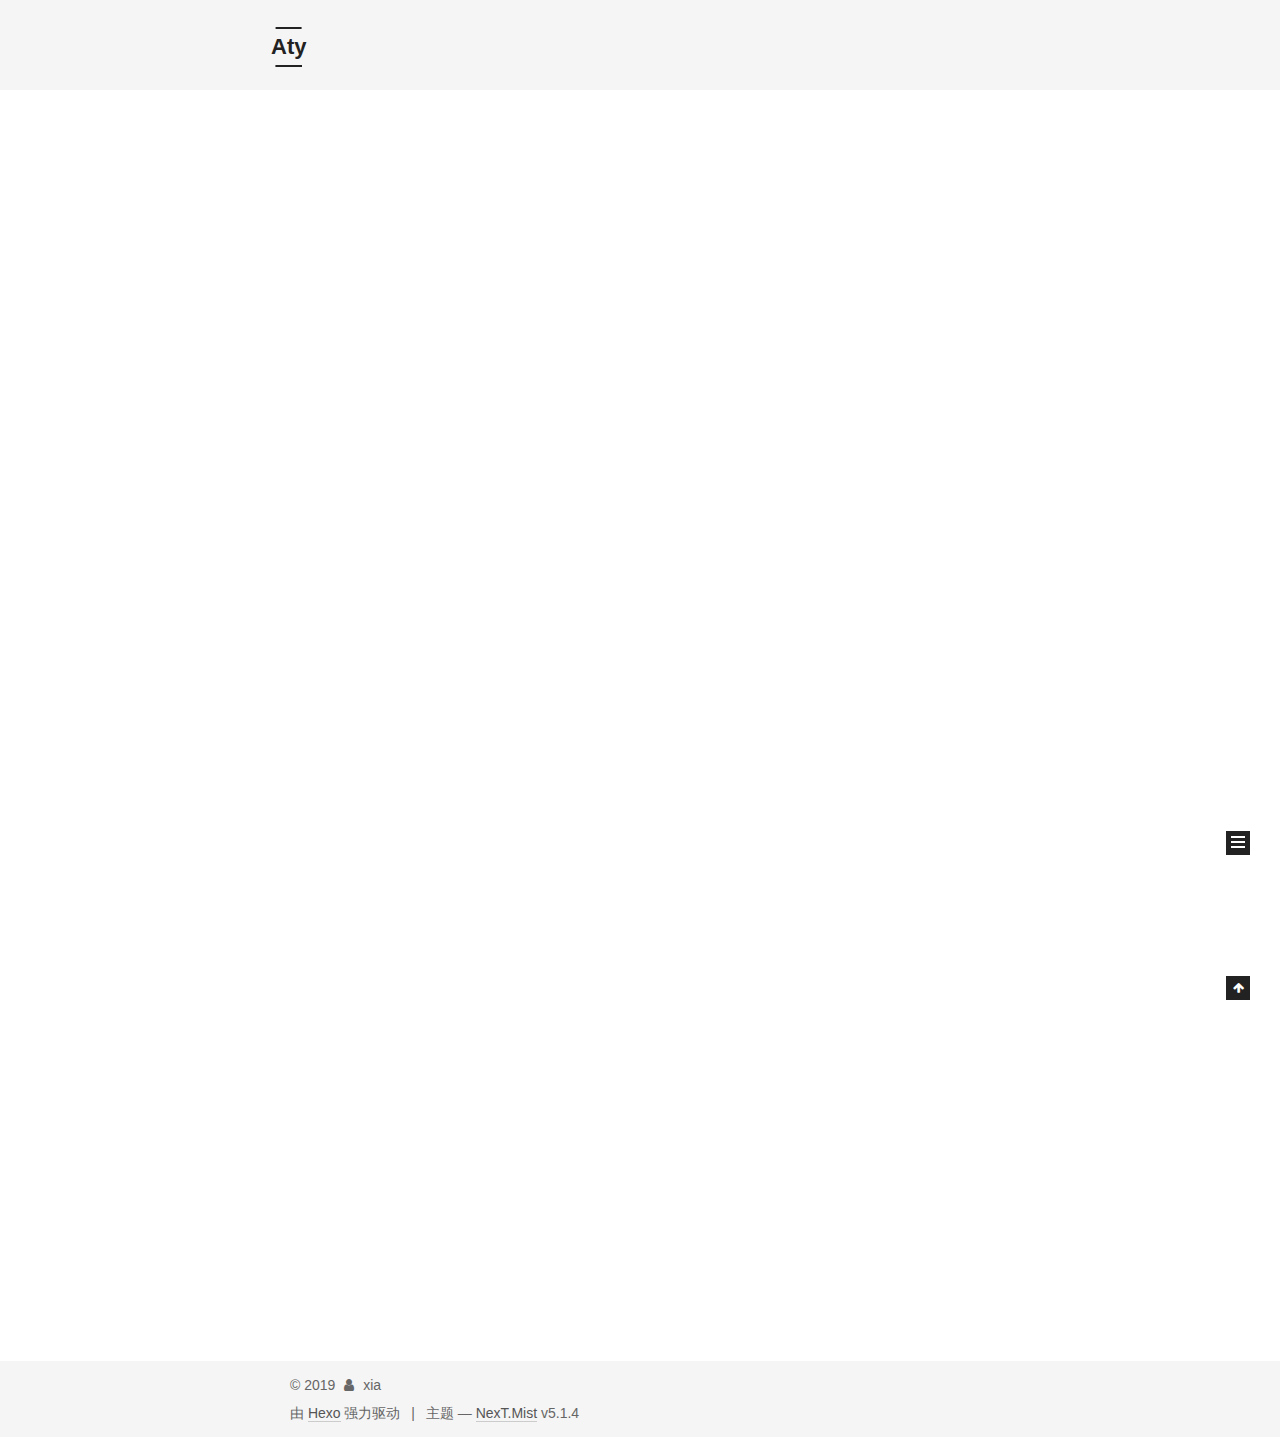
<file: index.html>
<!DOCTYPE html>



  


<html class="theme-next mist use-motion" lang="zh-Hans">
<head>
  <meta charset="UTF-8"/>
<meta http-equiv="X-UA-Compatible" content="IE=edge" />
<meta name="viewport" content="width=device-width, initial-scale=1, maximum-scale=1"/>
<meta name="theme-color" content="#222">









<meta http-equiv="Cache-Control" content="no-transform" />
<meta http-equiv="Cache-Control" content="no-siteapp" />
















  
  
  <link href="/lib/fancybox/source/jquery.fancybox.css?v=2.1.5" rel="stylesheet" type="text/css" />







<link href="/lib/font-awesome/css/font-awesome.min.css?v=4.6.2" rel="stylesheet" type="text/css" />

<link href="/css/main.css?v=5.1.4" rel="stylesheet" type="text/css" />


  <link rel="apple-touch-icon" sizes="180x180" href="/images/apple-touch-icon-next.png?v=5.1.4">


  <link rel="icon" type="image/png" sizes="32x32" href="/images/favicon-32x32-next.png?v=5.1.4">


  <link rel="icon" type="image/png" sizes="16x16" href="/images/favicon-16x16-next.png?v=5.1.4">


  <link rel="mask-icon" href="/images/logo.svg?v=5.1.4" color="#222">





  <meta name="keywords" content="Hexo, NexT" />










<meta name="description" content="电阻你老爸叫欧姆">
<meta property="og:type" content="website">
<meta property="og:title" content="Aty">
<meta property="og:url" content="http://yoursite.com/index.html">
<meta property="og:site_name" content="Aty">
<meta property="og:description" content="电阻你老爸叫欧姆">
<meta name="twitter:card" content="summary">
<meta name="twitter:title" content="Aty">
<meta name="twitter:description" content="电阻你老爸叫欧姆">



<script type="text/javascript" id="hexo.configurations">
  var NexT = window.NexT || {};
  var CONFIG = {
    root: '/',
    scheme: 'Mist',
    version: '5.1.4',
    sidebar: {"position":"left","display":"post","offset":12,"b2t":false,"scrollpercent":false,"onmobile":false},
    fancybox: true,
    tabs: true,
    motion: {"enable":true,"async":false,"transition":{"post_block":"fadeIn","post_header":"slideDownIn","post_body":"slideDownIn","coll_header":"slideLeftIn","sidebar":"slideUpIn"}},
    duoshuo: {
      userId: '0',
      author: '博主'
    },
    algolia: {
      applicationID: '',
      apiKey: '',
      indexName: '',
      hits: {"per_page":10},
      labels: {"input_placeholder":"Search for Posts","hits_empty":"We didn't find any results for the search: ${query}","hits_stats":"${hits} results found in ${time} ms"}
    }
  };
</script>



  <link rel="canonical" href="http://yoursite.com/"/>





  <title>Aty</title>
  








</head>

<body itemscope itemtype="http://schema.org/WebPage" lang="zh-Hans">

  
  
    
  

  <div class="container sidebar-position-left 
  page-home">
    <div class="headband"></div>

    <header id="header" class="header" itemscope itemtype="http://schema.org/WPHeader">
      <div class="header-inner"><div class="site-brand-wrapper">
  <div class="site-meta ">
    

    <div class="custom-logo-site-title">
      <a href="/"  class="brand" rel="start">
        <span class="logo-line-before"><i></i></span>
        <span class="site-title">Aty</span>
        <span class="logo-line-after"><i></i></span>
      </a>
    </div>
      
        <p class="site-subtitle">R</p>
      
  </div>

  <div class="site-nav-toggle">
    <button>
      <span class="btn-bar"></span>
      <span class="btn-bar"></span>
      <span class="btn-bar"></span>
    </button>
  </div>
</div>

<nav class="site-nav">
  

  
    <ul id="menu" class="menu">
      
        
        <li class="menu-item menu-item-home">
          <a href="/" rel="section">
            
              <i class="menu-item-icon fa fa-fw fa-home"></i> <br />
            
            首页
          </a>
        </li>
      
        
        <li class="menu-item menu-item-archives">
          <a href="/archives/" rel="section">
            
              <i class="menu-item-icon fa fa-fw fa-archive"></i> <br />
            
            归档
          </a>
        </li>
      

      
    </ul>
  

  
</nav>



 </div>
    </header>

    <main id="main" class="main">
      <div class="main-inner">
        <div class="content-wrap">
          <div id="content" class="content">
            
  <section id="posts" class="posts-expand">
    
      

  

  
  
  

  <article class="post post-type-normal" itemscope itemtype="http://schema.org/Article">
  
  
  
  <div class="post-block">
    <link itemprop="mainEntityOfPage" href="http://yoursite.com/2019/05/12/hello-world/">

    <span hidden itemprop="author" itemscope itemtype="http://schema.org/Person">
      <meta itemprop="name" content="xia">
      <meta itemprop="description" content="">
      <meta itemprop="image" content="/images/avatar.gif">
    </span>

    <span hidden itemprop="publisher" itemscope itemtype="http://schema.org/Organization">
      <meta itemprop="name" content="Aty">
    </span>

    
      <header class="post-header">

        
        
          <h1 class="post-title" itemprop="name headline">
                
                <a class="post-title-link" href="/2019/05/12/hello-world/" itemprop="url">Hello World</a></h1>
        

        <div class="post-meta">
          <span class="post-time">
            
              <span class="post-meta-item-icon">
                <i class="fa fa-calendar-o"></i>
              </span>
              
                <span class="post-meta-item-text">发表于</span>
              
              <time title="创建于" itemprop="dateCreated datePublished" datetime="2019-05-12T23:37:28+08:00">
                2019-05-12
              </time>
            

            

            
          </span>

          

          
            
          

          
          

          

          

          

        </div>
      </header>
    

    
    
    
    <div class="post-body" itemprop="articleBody">

      
      

      
        
          
            <p>Welcome to <a href="https://hexo.io/" target="_blank" rel="external">Hexo</a>! This is your very first post. Check <a href="https://hexo.io/docs/" target="_blank" rel="external">documentation</a> for more info. If you get any problems when using Hexo, you can find the answer in <a href="https://hexo.io/docs/troubleshooting.html" target="_blank" rel="external">troubleshooting</a> or you can ask me on <a href="https://github.com/hexojs/hexo/issues" target="_blank" rel="external">GitHub</a>.</p>
<h2 id="Quick-Start"><a href="#Quick-Start" class="headerlink" title="Quick Start"></a>Quick Start</h2><h3 id="Create-a-new-post"><a href="#Create-a-new-post" class="headerlink" title="Create a new post"></a>Create a new post</h3><figure class="highlight bash"><table><tr><td class="gutter"><pre><div class="line">1</div></pre></td><td class="code"><pre><div class="line">$ hexo new <span class="string">"My New Post"</span></div></pre></td></tr></table></figure>
<p>More info: <a href="https://hexo.io/docs/writing.html" target="_blank" rel="external">Writing</a></p>
<h3 id="Run-server"><a href="#Run-server" class="headerlink" title="Run server"></a>Run server</h3><figure class="highlight bash"><table><tr><td class="gutter"><pre><div class="line">1</div></pre></td><td class="code"><pre><div class="line">$ hexo server</div></pre></td></tr></table></figure>
<p>More info: <a href="https://hexo.io/docs/server.html" target="_blank" rel="external">Server</a></p>
<h3 id="Generate-static-files"><a href="#Generate-static-files" class="headerlink" title="Generate static files"></a>Generate static files</h3><figure class="highlight bash"><table><tr><td class="gutter"><pre><div class="line">1</div></pre></td><td class="code"><pre><div class="line">$ hexo generate</div></pre></td></tr></table></figure>
<p>More info: <a href="https://hexo.io/docs/generating.html" target="_blank" rel="external">Generating</a></p>
<h3 id="Deploy-to-remote-sites"><a href="#Deploy-to-remote-sites" class="headerlink" title="Deploy to remote sites"></a>Deploy to remote sites</h3><figure class="highlight bash"><table><tr><td class="gutter"><pre><div class="line">1</div></pre></td><td class="code"><pre><div class="line">$ hexo deploy</div></pre></td></tr></table></figure>
<p>More info: <a href="https://hexo.io/docs/deployment.html" target="_blank" rel="external">Deployment</a></p>

          
        
      
    </div>
    
    
    

    

    

    

    <footer class="post-footer">
      

      

      

      
      
        <div class="post-eof"></div>
      
    </footer>
  </div>
  
  
  
  </article>


    
      

  

  
  
  

  <article class="post post-type-normal" itemscope itemtype="http://schema.org/Article">
  
  
  
  <div class="post-block">
    <link itemprop="mainEntityOfPage" href="http://yoursite.com/2017/07/16/test/">

    <span hidden itemprop="author" itemscope itemtype="http://schema.org/Person">
      <meta itemprop="name" content="xia">
      <meta itemprop="description" content="">
      <meta itemprop="image" content="/images/avatar.gif">
    </span>

    <span hidden itemprop="publisher" itemscope itemtype="http://schema.org/Organization">
      <meta itemprop="name" content="Aty">
    </span>

    
      <header class="post-header">

        
        
          <h1 class="post-title" itemprop="name headline">
                
                <a class="post-title-link" href="/2017/07/16/test/" itemprop="url">test</a></h1>
        

        <div class="post-meta">
          <span class="post-time">
            
              <span class="post-meta-item-icon">
                <i class="fa fa-calendar-o"></i>
              </span>
              
                <span class="post-meta-item-text">发表于</span>
              
              <time title="创建于" itemprop="dateCreated datePublished" datetime="2017-07-16T16:17:30+08:00">
                2017-07-16
              </time>
            

            

            
          </span>

          

          
            
          

          
          

          

          

          

        </div>
      </header>
    

    
    
    
    <div class="post-body" itemprop="articleBody">

      
      

      
        
          
            
          
        
      
    </div>
    
    
    

    

    

    

    <footer class="post-footer">
      

      

      

      
      
        <div class="post-eof"></div>
      
    </footer>
  </div>
  
  
  
  </article>


    
  </section>

  


          </div>
          


          

        </div>
        
          
  
  <div class="sidebar-toggle">
    <div class="sidebar-toggle-line-wrap">
      <span class="sidebar-toggle-line sidebar-toggle-line-first"></span>
      <span class="sidebar-toggle-line sidebar-toggle-line-middle"></span>
      <span class="sidebar-toggle-line sidebar-toggle-line-last"></span>
    </div>
  </div>

  <aside id="sidebar" class="sidebar">
    
    <div class="sidebar-inner">

      

      

      <section class="site-overview-wrap sidebar-panel sidebar-panel-active">
        <div class="site-overview">
          <div class="site-author motion-element" itemprop="author" itemscope itemtype="http://schema.org/Person">
            
              <p class="site-author-name" itemprop="name">xia</p>
              <p class="site-description motion-element" itemprop="description">电阻你老爸叫欧姆</p>
          </div>

          <nav class="site-state motion-element">

            
              <div class="site-state-item site-state-posts">
              
                <a href="/archives/">
              
                  <span class="site-state-item-count">2</span>
                  <span class="site-state-item-name">日志</span>
                </a>
              </div>
            

            

            

          </nav>

          

          
            <div class="links-of-author motion-element">
                
                  <span class="links-of-author-item">
                    <a href="https://glassx.github.io/" target="_blank" title="走一波">
                      
                        <i class="fa fa-fw fa-globe"></i>走一波</a>
                  </span>
                
            </div>
          

          
          

          
          
            <div class="links-of-blogroll motion-element links-of-blogroll-block">
              <div class="links-of-blogroll-title">
                <i class="fa  fa-fw fa-link"></i>
                Links
              </div>
              <ul class="links-of-blogroll-list">
                
                  <li class="links-of-blogroll-item">
                    <a href="/atom.xml" title="Feed" target="_blank">Feed</a>
                  </li>
                
              </ul>
            </div>
          

          

        </div>
      </section>

      

      

    </div>
  </aside>


        
      </div>
    </main>

    <footer id="footer" class="footer">
      <div class="footer-inner">
        <div class="copyright">&copy; <span itemprop="copyrightYear">2019</span>
  <span class="with-love">
    <i class="fa fa-user"></i>
  </span>
  <span class="author" itemprop="copyrightHolder">xia</span>

  
</div>


  <div class="powered-by">由 <a class="theme-link" target="_blank" href="https://hexo.io">Hexo</a> 强力驱动</div>



  <span class="post-meta-divider">|</span>



  <div class="theme-info">主题 &mdash; <a class="theme-link" target="_blank" href="https://github.com/iissnan/hexo-theme-next">NexT.Mist</a> v5.1.4</div>




        







        
      </div>
    </footer>

    
      <div class="back-to-top">
        <i class="fa fa-arrow-up"></i>
        
      </div>
    

    

  </div>

  

<script type="text/javascript">
  if (Object.prototype.toString.call(window.Promise) !== '[object Function]') {
    window.Promise = null;
  }
</script>









  












  
  
    <script type="text/javascript" src="/lib/jquery/index.js?v=2.1.3"></script>
  

  
  
    <script type="text/javascript" src="/lib/fastclick/lib/fastclick.min.js?v=1.0.6"></script>
  

  
  
    <script type="text/javascript" src="/lib/jquery_lazyload/jquery.lazyload.js?v=1.9.7"></script>
  

  
  
    <script type="text/javascript" src="/lib/velocity/velocity.min.js?v=1.2.1"></script>
  

  
  
    <script type="text/javascript" src="/lib/velocity/velocity.ui.min.js?v=1.2.1"></script>
  

  
  
    <script type="text/javascript" src="/lib/fancybox/source/jquery.fancybox.pack.js?v=2.1.5"></script>
  


  


  <script type="text/javascript" src="/js/src/utils.js?v=5.1.4"></script>

  <script type="text/javascript" src="/js/src/motion.js?v=5.1.4"></script>



  
  

  

  


  <script type="text/javascript" src="/js/src/bootstrap.js?v=5.1.4"></script>



  


  




	





  





  












  





  

  

  

  
  

  

  

  

</body>
</html>
</file>
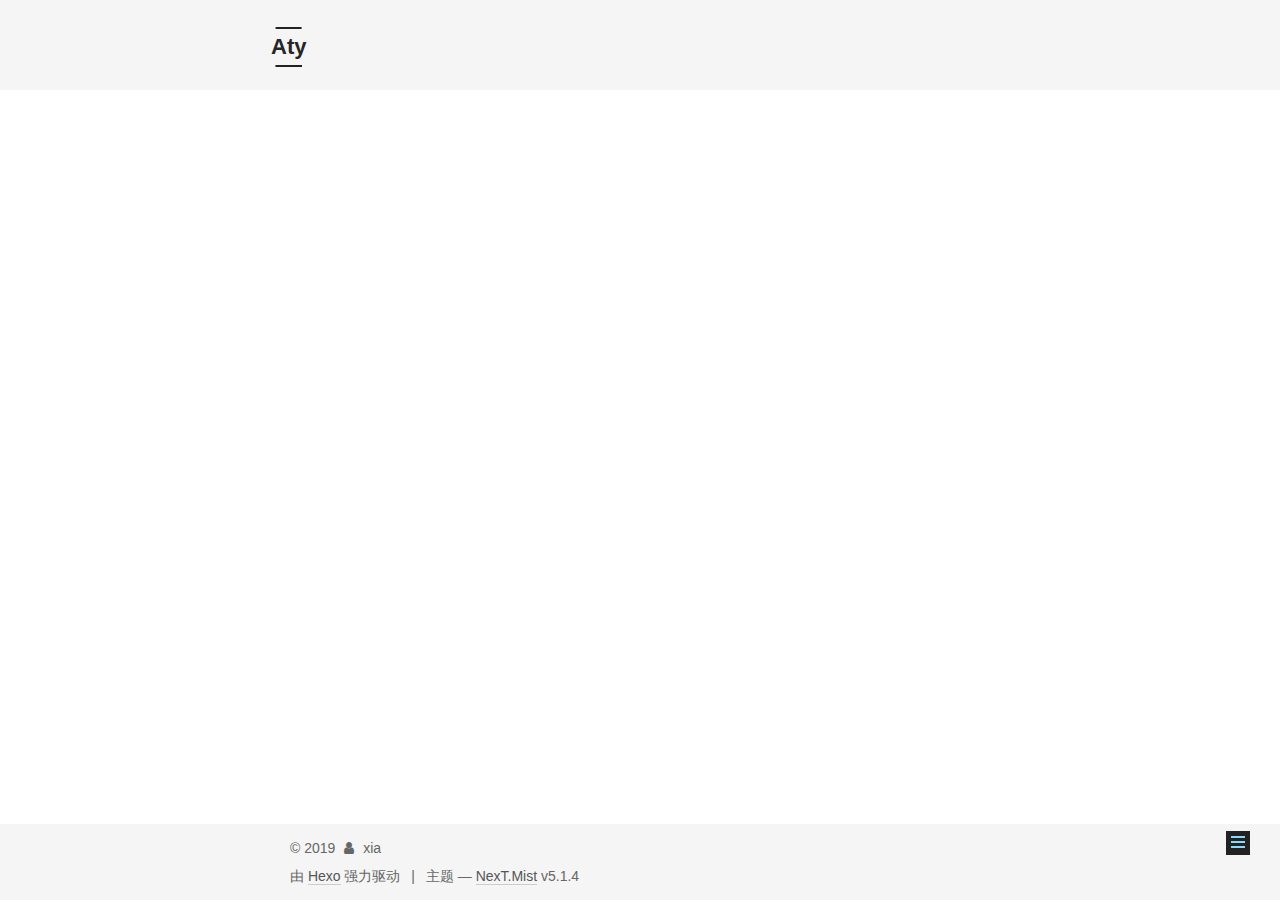
<file: about/index.html>
<!DOCTYPE html>



  


<html class="theme-next mist use-motion" lang="zh-Hans">
<head>
  <meta charset="UTF-8"/>
<meta http-equiv="X-UA-Compatible" content="IE=edge" />
<meta name="viewport" content="width=device-width, initial-scale=1, maximum-scale=1"/>
<meta name="theme-color" content="#222">









<meta http-equiv="Cache-Control" content="no-transform" />
<meta http-equiv="Cache-Control" content="no-siteapp" />
















  
  
  <link href="/lib/fancybox/source/jquery.fancybox.css?v=2.1.5" rel="stylesheet" type="text/css" />







<link href="/lib/font-awesome/css/font-awesome.min.css?v=4.6.2" rel="stylesheet" type="text/css" />

<link href="/css/main.css?v=5.1.4" rel="stylesheet" type="text/css" />


  <link rel="apple-touch-icon" sizes="180x180" href="/images/apple-touch-icon-next.png?v=5.1.4">


  <link rel="icon" type="image/png" sizes="32x32" href="/images/favicon-32x32-next.png?v=5.1.4">


  <link rel="icon" type="image/png" sizes="16x16" href="/images/favicon-16x16-next.png?v=5.1.4">


  <link rel="mask-icon" href="/images/logo.svg?v=5.1.4" color="#222">





  <meta name="keywords" content="Hexo, NexT" />










<meta name="description" content="Everything….">
<meta property="og:type" content="website">
<meta property="og:title" content="关于">
<meta property="og:url" content="http://yoursite.com/about/index.html">
<meta property="og:site_name" content="Aty">
<meta property="og:description" content="Everything….">
<meta property="og:updated_time" content="2017-07-17T13:57:37.726Z">
<meta name="twitter:card" content="summary">
<meta name="twitter:title" content="关于">
<meta name="twitter:description" content="Everything….">



<script type="text/javascript" id="hexo.configurations">
  var NexT = window.NexT || {};
  var CONFIG = {
    root: '/',
    scheme: 'Mist',
    version: '5.1.4',
    sidebar: {"position":"left","display":"post","offset":12,"b2t":false,"scrollpercent":false,"onmobile":false},
    fancybox: true,
    tabs: true,
    motion: {"enable":true,"async":false,"transition":{"post_block":"fadeIn","post_header":"slideDownIn","post_body":"slideDownIn","coll_header":"slideLeftIn","sidebar":"slideUpIn"}},
    duoshuo: {
      userId: '0',
      author: '博主'
    },
    algolia: {
      applicationID: '',
      apiKey: '',
      indexName: '',
      hits: {"per_page":10},
      labels: {"input_placeholder":"Search for Posts","hits_empty":"We didn't find any results for the search: ${query}","hits_stats":"${hits} results found in ${time} ms"}
    }
  };
</script>



  <link rel="canonical" href="http://yoursite.com/about/"/>





  <title>关于 | Aty</title>
  








</head>

<body itemscope itemtype="http://schema.org/WebPage" lang="zh-Hans">

  
  
    
  

  <div class="container sidebar-position-left page-post-detail">
    <div class="headband"></div>

    <header id="header" class="header" itemscope itemtype="http://schema.org/WPHeader">
      <div class="header-inner"><div class="site-brand-wrapper">
  <div class="site-meta ">
    

    <div class="custom-logo-site-title">
      <a href="/"  class="brand" rel="start">
        <span class="logo-line-before"><i></i></span>
        <span class="site-title">Aty</span>
        <span class="logo-line-after"><i></i></span>
      </a>
    </div>
      
        <p class="site-subtitle">R</p>
      
  </div>

  <div class="site-nav-toggle">
    <button>
      <span class="btn-bar"></span>
      <span class="btn-bar"></span>
      <span class="btn-bar"></span>
    </button>
  </div>
</div>

<nav class="site-nav">
  

  
    <ul id="menu" class="menu">
      
        
        <li class="menu-item menu-item-home">
          <a href="/" rel="section">
            
              <i class="menu-item-icon fa fa-fw fa-home"></i> <br />
            
            首页
          </a>
        </li>
      
        
        <li class="menu-item menu-item-archives">
          <a href="/archives/" rel="section">
            
              <i class="menu-item-icon fa fa-fw fa-archive"></i> <br />
            
            归档
          </a>
        </li>
      

      
    </ul>
  

  
</nav>



 </div>
    </header>

    <main id="main" class="main">
      <div class="main-inner">
        <div class="content-wrap">
          <div id="content" class="content">
            

  <div id="posts" class="posts-expand">
    
    
    
    <div class="post-block page">
      <header class="post-header">

	<h1 class="post-title" itemprop="name headline">关于</h1>



</header>

      
      
      
      <div class="post-body">
        
        
          <p>  Everything….</p>

        
      </div>
      
      
      
    </div>
    
    
    
  </div>


          </div>
          


          

  



        </div>
        
          
  
  <div class="sidebar-toggle">
    <div class="sidebar-toggle-line-wrap">
      <span class="sidebar-toggle-line sidebar-toggle-line-first"></span>
      <span class="sidebar-toggle-line sidebar-toggle-line-middle"></span>
      <span class="sidebar-toggle-line sidebar-toggle-line-last"></span>
    </div>
  </div>

  <aside id="sidebar" class="sidebar">
    
    <div class="sidebar-inner">

      

      

      <section class="site-overview-wrap sidebar-panel sidebar-panel-active">
        <div class="site-overview">
          <div class="site-author motion-element" itemprop="author" itemscope itemtype="http://schema.org/Person">
            
              <p class="site-author-name" itemprop="name">xia</p>
              <p class="site-description motion-element" itemprop="description">电阻你老爸叫欧姆</p>
          </div>

          <nav class="site-state motion-element">

            
              <div class="site-state-item site-state-posts">
              
                <a href="/archives/">
              
                  <span class="site-state-item-count">2</span>
                  <span class="site-state-item-name">日志</span>
                </a>
              </div>
            

            

            

          </nav>

          

          
            <div class="links-of-author motion-element">
                
                  <span class="links-of-author-item">
                    <a href="https://glassx.github.io/" target="_blank" title="走一波">
                      
                        <i class="fa fa-fw fa-globe"></i>走一波</a>
                  </span>
                
            </div>
          

          
          

          
          
            <div class="links-of-blogroll motion-element links-of-blogroll-block">
              <div class="links-of-blogroll-title">
                <i class="fa  fa-fw fa-link"></i>
                Links
              </div>
              <ul class="links-of-blogroll-list">
                
                  <li class="links-of-blogroll-item">
                    <a href="/atom.xml" title="Feed" target="_blank">Feed</a>
                  </li>
                
              </ul>
            </div>
          

          

        </div>
      </section>

      

      

    </div>
  </aside>


        
      </div>
    </main>

    <footer id="footer" class="footer">
      <div class="footer-inner">
        <div class="copyright">&copy; <span itemprop="copyrightYear">2019</span>
  <span class="with-love">
    <i class="fa fa-user"></i>
  </span>
  <span class="author" itemprop="copyrightHolder">xia</span>

  
</div>


  <div class="powered-by">由 <a class="theme-link" target="_blank" href="https://hexo.io">Hexo</a> 强力驱动</div>



  <span class="post-meta-divider">|</span>



  <div class="theme-info">主题 &mdash; <a class="theme-link" target="_blank" href="https://github.com/iissnan/hexo-theme-next">NexT.Mist</a> v5.1.4</div>




        







        
      </div>
    </footer>

    
      <div class="back-to-top">
        <i class="fa fa-arrow-up"></i>
        
      </div>
    

    

  </div>

  

<script type="text/javascript">
  if (Object.prototype.toString.call(window.Promise) !== '[object Function]') {
    window.Promise = null;
  }
</script>









  












  
  
    <script type="text/javascript" src="/lib/jquery/index.js?v=2.1.3"></script>
  

  
  
    <script type="text/javascript" src="/lib/fastclick/lib/fastclick.min.js?v=1.0.6"></script>
  

  
  
    <script type="text/javascript" src="/lib/jquery_lazyload/jquery.lazyload.js?v=1.9.7"></script>
  

  
  
    <script type="text/javascript" src="/lib/velocity/velocity.min.js?v=1.2.1"></script>
  

  
  
    <script type="text/javascript" src="/lib/velocity/velocity.ui.min.js?v=1.2.1"></script>
  

  
  
    <script type="text/javascript" src="/lib/fancybox/source/jquery.fancybox.pack.js?v=2.1.5"></script>
  


  


  <script type="text/javascript" src="/js/src/utils.js?v=5.1.4"></script>

  <script type="text/javascript" src="/js/src/motion.js?v=5.1.4"></script>



  
  

  
  <script type="text/javascript" src="/js/src/scrollspy.js?v=5.1.4"></script>
<script type="text/javascript" src="/js/src/post-details.js?v=5.1.4"></script>



  


  <script type="text/javascript" src="/js/src/bootstrap.js?v=5.1.4"></script>



  


  




	





  





  












  





  

  

  

  
  

  

  

  

</body>
</html>
</file>
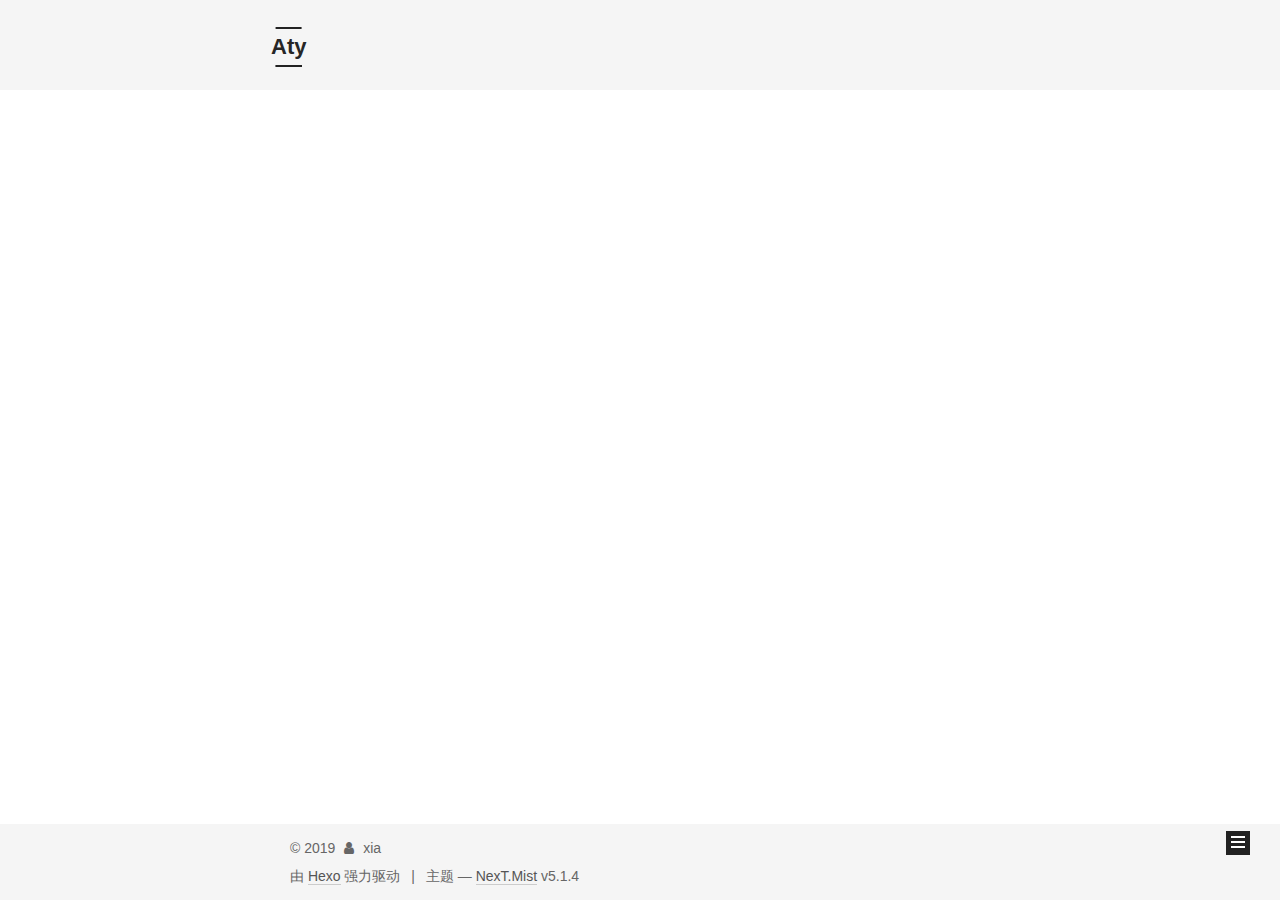
<file: archives/index.html>
<!DOCTYPE html>



  


<html class="theme-next mist use-motion" lang="zh-Hans">
<head>
  <meta charset="UTF-8"/>
<meta http-equiv="X-UA-Compatible" content="IE=edge" />
<meta name="viewport" content="width=device-width, initial-scale=1, maximum-scale=1"/>
<meta name="theme-color" content="#222">









<meta http-equiv="Cache-Control" content="no-transform" />
<meta http-equiv="Cache-Control" content="no-siteapp" />
















  
  
  <link href="/lib/fancybox/source/jquery.fancybox.css?v=2.1.5" rel="stylesheet" type="text/css" />







<link href="/lib/font-awesome/css/font-awesome.min.css?v=4.6.2" rel="stylesheet" type="text/css" />

<link href="/css/main.css?v=5.1.4" rel="stylesheet" type="text/css" />


  <link rel="apple-touch-icon" sizes="180x180" href="/images/apple-touch-icon-next.png?v=5.1.4">


  <link rel="icon" type="image/png" sizes="32x32" href="/images/favicon-32x32-next.png?v=5.1.4">


  <link rel="icon" type="image/png" sizes="16x16" href="/images/favicon-16x16-next.png?v=5.1.4">


  <link rel="mask-icon" href="/images/logo.svg?v=5.1.4" color="#222">





  <meta name="keywords" content="Hexo, NexT" />










<meta name="description" content="电阻你老爸叫欧姆">
<meta property="og:type" content="website">
<meta property="og:title" content="Aty">
<meta property="og:url" content="http://yoursite.com/archives/index.html">
<meta property="og:site_name" content="Aty">
<meta property="og:description" content="电阻你老爸叫欧姆">
<meta name="twitter:card" content="summary">
<meta name="twitter:title" content="Aty">
<meta name="twitter:description" content="电阻你老爸叫欧姆">



<script type="text/javascript" id="hexo.configurations">
  var NexT = window.NexT || {};
  var CONFIG = {
    root: '/',
    scheme: 'Mist',
    version: '5.1.4',
    sidebar: {"position":"left","display":"post","offset":12,"b2t":false,"scrollpercent":false,"onmobile":false},
    fancybox: true,
    tabs: true,
    motion: {"enable":true,"async":false,"transition":{"post_block":"fadeIn","post_header":"slideDownIn","post_body":"slideDownIn","coll_header":"slideLeftIn","sidebar":"slideUpIn"}},
    duoshuo: {
      userId: '0',
      author: '博主'
    },
    algolia: {
      applicationID: '',
      apiKey: '',
      indexName: '',
      hits: {"per_page":10},
      labels: {"input_placeholder":"Search for Posts","hits_empty":"We didn't find any results for the search: ${query}","hits_stats":"${hits} results found in ${time} ms"}
    }
  };
</script>



  <link rel="canonical" href="http://yoursite.com/archives/"/>





  <title>归档 | Aty</title>
  








</head>

<body itemscope itemtype="http://schema.org/WebPage" lang="zh-Hans">

  
  
    
  

  <div class="container sidebar-position-left page-archive">
    <div class="headband"></div>

    <header id="header" class="header" itemscope itemtype="http://schema.org/WPHeader">
      <div class="header-inner"><div class="site-brand-wrapper">
  <div class="site-meta ">
    

    <div class="custom-logo-site-title">
      <a href="/"  class="brand" rel="start">
        <span class="logo-line-before"><i></i></span>
        <span class="site-title">Aty</span>
        <span class="logo-line-after"><i></i></span>
      </a>
    </div>
      
        <p class="site-subtitle">R</p>
      
  </div>

  <div class="site-nav-toggle">
    <button>
      <span class="btn-bar"></span>
      <span class="btn-bar"></span>
      <span class="btn-bar"></span>
    </button>
  </div>
</div>

<nav class="site-nav">
  

  
    <ul id="menu" class="menu">
      
        
        <li class="menu-item menu-item-home">
          <a href="/" rel="section">
            
              <i class="menu-item-icon fa fa-fw fa-home"></i> <br />
            
            首页
          </a>
        </li>
      
        
        <li class="menu-item menu-item-archives">
          <a href="/archives/" rel="section">
            
              <i class="menu-item-icon fa fa-fw fa-archive"></i> <br />
            
            归档
          </a>
        </li>
      

      
    </ul>
  

  
</nav>



 </div>
    </header>

    <main id="main" class="main">
      <div class="main-inner">
        <div class="content-wrap">
          <div id="content" class="content">
            

  
  
  
  <div class="post-block archive">
    <div id="posts" class="posts-collapse">
      <span class="archive-move-on"></span>

      <span class="archive-page-counter">
        
        
        
          
        
        嗯..! 目前共计 2 篇日志。 继续努力。
      </span>

      

        
        
        

        
          
          <div class="collection-title">
            <h1 class="archive-year" id="archive-year-2019">2019</h1>
          </div>
        
        

        

  <article class="post post-type-normal" itemscope itemtype="http://schema.org/Article">
    <header class="post-header">

      <h2 class="post-title">
        
            <a class="post-title-link" href="/2019/05/12/hello-world/" itemprop="url">
              
                <span itemprop="name">Hello World</span>
              
            </a>
        
      </h2>

      <div class="post-meta">
        <time class="post-time" itemprop="dateCreated"
              datetime="2019-05-12T23:37:28+08:00"
              content="2019-05-12" >
          05-12
        </time>
      </div>

    </header>
  </article>



      

        
        
        

        
          
          <div class="collection-title">
            <h1 class="archive-year" id="archive-year-2017">2017</h1>
          </div>
        
        

        

  <article class="post post-type-normal" itemscope itemtype="http://schema.org/Article">
    <header class="post-header">

      <h2 class="post-title">
        
            <a class="post-title-link" href="/2017/07/16/test/" itemprop="url">
              
                <span itemprop="name">test</span>
              
            </a>
        
      </h2>

      <div class="post-meta">
        <time class="post-time" itemprop="dateCreated"
              datetime="2017-07-16T16:17:30+08:00"
              content="2017-07-16" >
          07-16
        </time>
      </div>

    </header>
  </article>



      

    </div>
  </div>
  
  
  

  



          </div>
          


          

        </div>
        
          
  
  <div class="sidebar-toggle">
    <div class="sidebar-toggle-line-wrap">
      <span class="sidebar-toggle-line sidebar-toggle-line-first"></span>
      <span class="sidebar-toggle-line sidebar-toggle-line-middle"></span>
      <span class="sidebar-toggle-line sidebar-toggle-line-last"></span>
    </div>
  </div>

  <aside id="sidebar" class="sidebar">
    
    <div class="sidebar-inner">

      

      

      <section class="site-overview-wrap sidebar-panel sidebar-panel-active">
        <div class="site-overview">
          <div class="site-author motion-element" itemprop="author" itemscope itemtype="http://schema.org/Person">
            
              <p class="site-author-name" itemprop="name">xia</p>
              <p class="site-description motion-element" itemprop="description">电阻你老爸叫欧姆</p>
          </div>

          <nav class="site-state motion-element">

            
              <div class="site-state-item site-state-posts">
              
                <a href="/archives/">
              
                  <span class="site-state-item-count">2</span>
                  <span class="site-state-item-name">日志</span>
                </a>
              </div>
            

            

            

          </nav>

          

          
            <div class="links-of-author motion-element">
                
                  <span class="links-of-author-item">
                    <a href="https://glassx.github.io/" target="_blank" title="走一波">
                      
                        <i class="fa fa-fw fa-globe"></i>走一波</a>
                  </span>
                
            </div>
          

          
          

          
          
            <div class="links-of-blogroll motion-element links-of-blogroll-block">
              <div class="links-of-blogroll-title">
                <i class="fa  fa-fw fa-link"></i>
                Links
              </div>
              <ul class="links-of-blogroll-list">
                
                  <li class="links-of-blogroll-item">
                    <a href="/atom.xml" title="Feed" target="_blank">Feed</a>
                  </li>
                
              </ul>
            </div>
          

          

        </div>
      </section>

      

      

    </div>
  </aside>


        
      </div>
    </main>

    <footer id="footer" class="footer">
      <div class="footer-inner">
        <div class="copyright">&copy; <span itemprop="copyrightYear">2019</span>
  <span class="with-love">
    <i class="fa fa-user"></i>
  </span>
  <span class="author" itemprop="copyrightHolder">xia</span>

  
</div>


  <div class="powered-by">由 <a class="theme-link" target="_blank" href="https://hexo.io">Hexo</a> 强力驱动</div>



  <span class="post-meta-divider">|</span>



  <div class="theme-info">主题 &mdash; <a class="theme-link" target="_blank" href="https://github.com/iissnan/hexo-theme-next">NexT.Mist</a> v5.1.4</div>




        







        
      </div>
    </footer>

    
      <div class="back-to-top">
        <i class="fa fa-arrow-up"></i>
        
      </div>
    

    

  </div>

  

<script type="text/javascript">
  if (Object.prototype.toString.call(window.Promise) !== '[object Function]') {
    window.Promise = null;
  }
</script>









  












  
  
    <script type="text/javascript" src="/lib/jquery/index.js?v=2.1.3"></script>
  

  
  
    <script type="text/javascript" src="/lib/fastclick/lib/fastclick.min.js?v=1.0.6"></script>
  

  
  
    <script type="text/javascript" src="/lib/jquery_lazyload/jquery.lazyload.js?v=1.9.7"></script>
  

  
  
    <script type="text/javascript" src="/lib/velocity/velocity.min.js?v=1.2.1"></script>
  

  
  
    <script type="text/javascript" src="/lib/velocity/velocity.ui.min.js?v=1.2.1"></script>
  

  
  
    <script type="text/javascript" src="/lib/fancybox/source/jquery.fancybox.pack.js?v=2.1.5"></script>
  


  


  <script type="text/javascript" src="/js/src/utils.js?v=5.1.4"></script>

  <script type="text/javascript" src="/js/src/motion.js?v=5.1.4"></script>



  
  

  

  


  <script type="text/javascript" src="/js/src/bootstrap.js?v=5.1.4"></script>



  


  




	





  





  












  





  

  

  

  
  

  

  

  

</body>
</html>
</file>
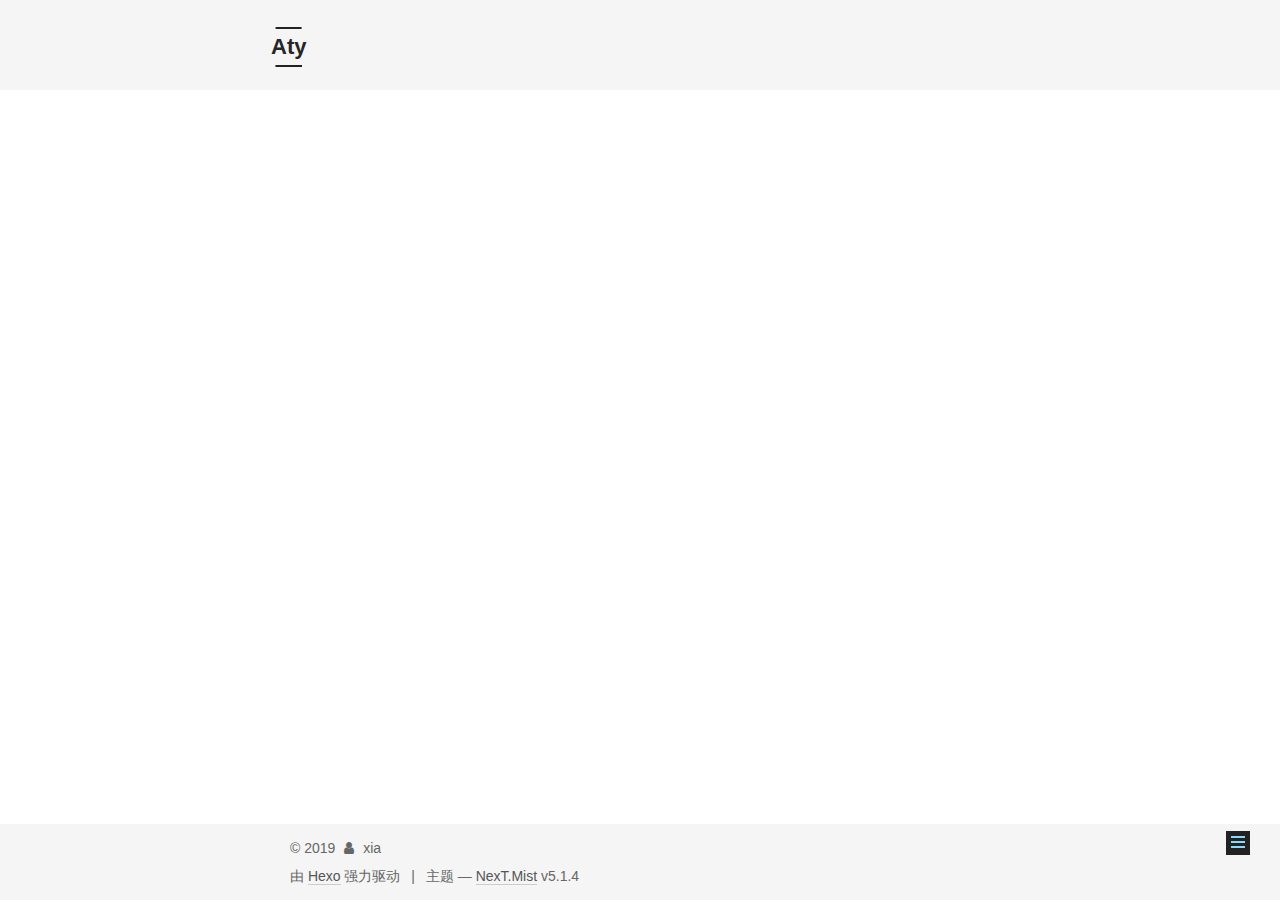
<file: reading/index.html>
<!DOCTYPE html>



  


<html class="theme-next mist use-motion" lang="zh-Hans">
<head>
  <meta charset="UTF-8"/>
<meta http-equiv="X-UA-Compatible" content="IE=edge" />
<meta name="viewport" content="width=device-width, initial-scale=1, maximum-scale=1"/>
<meta name="theme-color" content="#222">









<meta http-equiv="Cache-Control" content="no-transform" />
<meta http-equiv="Cache-Control" content="no-siteapp" />
















  
  
  <link href="/lib/fancybox/source/jquery.fancybox.css?v=2.1.5" rel="stylesheet" type="text/css" />







<link href="/lib/font-awesome/css/font-awesome.min.css?v=4.6.2" rel="stylesheet" type="text/css" />

<link href="/css/main.css?v=5.1.4" rel="stylesheet" type="text/css" />


  <link rel="apple-touch-icon" sizes="180x180" href="/images/apple-touch-icon-next.png?v=5.1.4">


  <link rel="icon" type="image/png" sizes="32x32" href="/images/favicon-32x32-next.png?v=5.1.4">


  <link rel="icon" type="image/png" sizes="16x16" href="/images/favicon-16x16-next.png?v=5.1.4">


  <link rel="mask-icon" href="/images/logo.svg?v=5.1.4" color="#222">





  <meta name="keywords" content="Hexo, NexT" />










<meta name="description" content="电阻你老爸叫欧姆">
<meta property="og:type" content="website">
<meta property="og:title" content="读书">
<meta property="og:url" content="http://yoursite.com/reading/index.html">
<meta property="og:site_name" content="Aty">
<meta property="og:description" content="电阻你老爸叫欧姆">
<meta property="og:updated_time" content="2017-07-16T15:02:38.515Z">
<meta name="twitter:card" content="summary">
<meta name="twitter:title" content="读书">
<meta name="twitter:description" content="电阻你老爸叫欧姆">



<script type="text/javascript" id="hexo.configurations">
  var NexT = window.NexT || {};
  var CONFIG = {
    root: '/',
    scheme: 'Mist',
    version: '5.1.4',
    sidebar: {"position":"left","display":"post","offset":12,"b2t":false,"scrollpercent":false,"onmobile":false},
    fancybox: true,
    tabs: true,
    motion: {"enable":true,"async":false,"transition":{"post_block":"fadeIn","post_header":"slideDownIn","post_body":"slideDownIn","coll_header":"slideLeftIn","sidebar":"slideUpIn"}},
    duoshuo: {
      userId: '0',
      author: '博主'
    },
    algolia: {
      applicationID: '',
      apiKey: '',
      indexName: '',
      hits: {"per_page":10},
      labels: {"input_placeholder":"Search for Posts","hits_empty":"We didn't find any results for the search: ${query}","hits_stats":"${hits} results found in ${time} ms"}
    }
  };
</script>



  <link rel="canonical" href="http://yoursite.com/reading/"/>





  <title>读书 | Aty</title>
  








</head>

<body itemscope itemtype="http://schema.org/WebPage" lang="zh-Hans">

  
  
    
  

  <div class="container sidebar-position-left page-post-detail">
    <div class="headband"></div>

    <header id="header" class="header" itemscope itemtype="http://schema.org/WPHeader">
      <div class="header-inner"><div class="site-brand-wrapper">
  <div class="site-meta ">
    

    <div class="custom-logo-site-title">
      <a href="/"  class="brand" rel="start">
        <span class="logo-line-before"><i></i></span>
        <span class="site-title">Aty</span>
        <span class="logo-line-after"><i></i></span>
      </a>
    </div>
      
        <p class="site-subtitle">R</p>
      
  </div>

  <div class="site-nav-toggle">
    <button>
      <span class="btn-bar"></span>
      <span class="btn-bar"></span>
      <span class="btn-bar"></span>
    </button>
  </div>
</div>

<nav class="site-nav">
  

  
    <ul id="menu" class="menu">
      
        
        <li class="menu-item menu-item-home">
          <a href="/" rel="section">
            
              <i class="menu-item-icon fa fa-fw fa-home"></i> <br />
            
            首页
          </a>
        </li>
      
        
        <li class="menu-item menu-item-archives">
          <a href="/archives/" rel="section">
            
              <i class="menu-item-icon fa fa-fw fa-archive"></i> <br />
            
            归档
          </a>
        </li>
      

      
    </ul>
  

  
</nav>



 </div>
    </header>

    <main id="main" class="main">
      <div class="main-inner">
        <div class="content-wrap">
          <div id="content" class="content">
            

  <div id="posts" class="posts-expand">
    
    
    
    <div class="post-block page">
      <header class="post-header">

	<h1 class="post-title" itemprop="name headline">读书</h1>



</header>

      
      
      
      <div class="post-body">
        
        
          
        
      </div>
      
      
      
    </div>
    
    
    
  </div>


          </div>
          


          

  



        </div>
        
          
  
  <div class="sidebar-toggle">
    <div class="sidebar-toggle-line-wrap">
      <span class="sidebar-toggle-line sidebar-toggle-line-first"></span>
      <span class="sidebar-toggle-line sidebar-toggle-line-middle"></span>
      <span class="sidebar-toggle-line sidebar-toggle-line-last"></span>
    </div>
  </div>

  <aside id="sidebar" class="sidebar">
    
    <div class="sidebar-inner">

      

      

      <section class="site-overview-wrap sidebar-panel sidebar-panel-active">
        <div class="site-overview">
          <div class="site-author motion-element" itemprop="author" itemscope itemtype="http://schema.org/Person">
            
              <p class="site-author-name" itemprop="name">xia</p>
              <p class="site-description motion-element" itemprop="description">电阻你老爸叫欧姆</p>
          </div>

          <nav class="site-state motion-element">

            
              <div class="site-state-item site-state-posts">
              
                <a href="/archives/">
              
                  <span class="site-state-item-count">2</span>
                  <span class="site-state-item-name">日志</span>
                </a>
              </div>
            

            

            

          </nav>

          

          
            <div class="links-of-author motion-element">
                
                  <span class="links-of-author-item">
                    <a href="https://glassx.github.io/" target="_blank" title="走一波">
                      
                        <i class="fa fa-fw fa-globe"></i>走一波</a>
                  </span>
                
            </div>
          

          
          

          
          
            <div class="links-of-blogroll motion-element links-of-blogroll-block">
              <div class="links-of-blogroll-title">
                <i class="fa  fa-fw fa-link"></i>
                Links
              </div>
              <ul class="links-of-blogroll-list">
                
                  <li class="links-of-blogroll-item">
                    <a href="/atom.xml" title="Feed" target="_blank">Feed</a>
                  </li>
                
              </ul>
            </div>
          

          

        </div>
      </section>

      

      

    </div>
  </aside>


        
      </div>
    </main>

    <footer id="footer" class="footer">
      <div class="footer-inner">
        <div class="copyright">&copy; <span itemprop="copyrightYear">2019</span>
  <span class="with-love">
    <i class="fa fa-user"></i>
  </span>
  <span class="author" itemprop="copyrightHolder">xia</span>

  
</div>


  <div class="powered-by">由 <a class="theme-link" target="_blank" href="https://hexo.io">Hexo</a> 强力驱动</div>



  <span class="post-meta-divider">|</span>



  <div class="theme-info">主题 &mdash; <a class="theme-link" target="_blank" href="https://github.com/iissnan/hexo-theme-next">NexT.Mist</a> v5.1.4</div>




        







        
      </div>
    </footer>

    
      <div class="back-to-top">
        <i class="fa fa-arrow-up"></i>
        
      </div>
    

    

  </div>

  

<script type="text/javascript">
  if (Object.prototype.toString.call(window.Promise) !== '[object Function]') {
    window.Promise = null;
  }
</script>









  












  
  
    <script type="text/javascript" src="/lib/jquery/index.js?v=2.1.3"></script>
  

  
  
    <script type="text/javascript" src="/lib/fastclick/lib/fastclick.min.js?v=1.0.6"></script>
  

  
  
    <script type="text/javascript" src="/lib/jquery_lazyload/jquery.lazyload.js?v=1.9.7"></script>
  

  
  
    <script type="text/javascript" src="/lib/velocity/velocity.min.js?v=1.2.1"></script>
  

  
  
    <script type="text/javascript" src="/lib/velocity/velocity.ui.min.js?v=1.2.1"></script>
  

  
  
    <script type="text/javascript" src="/lib/fancybox/source/jquery.fancybox.pack.js?v=2.1.5"></script>
  


  


  <script type="text/javascript" src="/js/src/utils.js?v=5.1.4"></script>

  <script type="text/javascript" src="/js/src/motion.js?v=5.1.4"></script>



  
  

  
  <script type="text/javascript" src="/js/src/scrollspy.js?v=5.1.4"></script>
<script type="text/javascript" src="/js/src/post-details.js?v=5.1.4"></script>



  


  <script type="text/javascript" src="/js/src/bootstrap.js?v=5.1.4"></script>



  


  




	





  





  












  





  

  

  

  
  

  

  

  

</body>
</html>
</file>
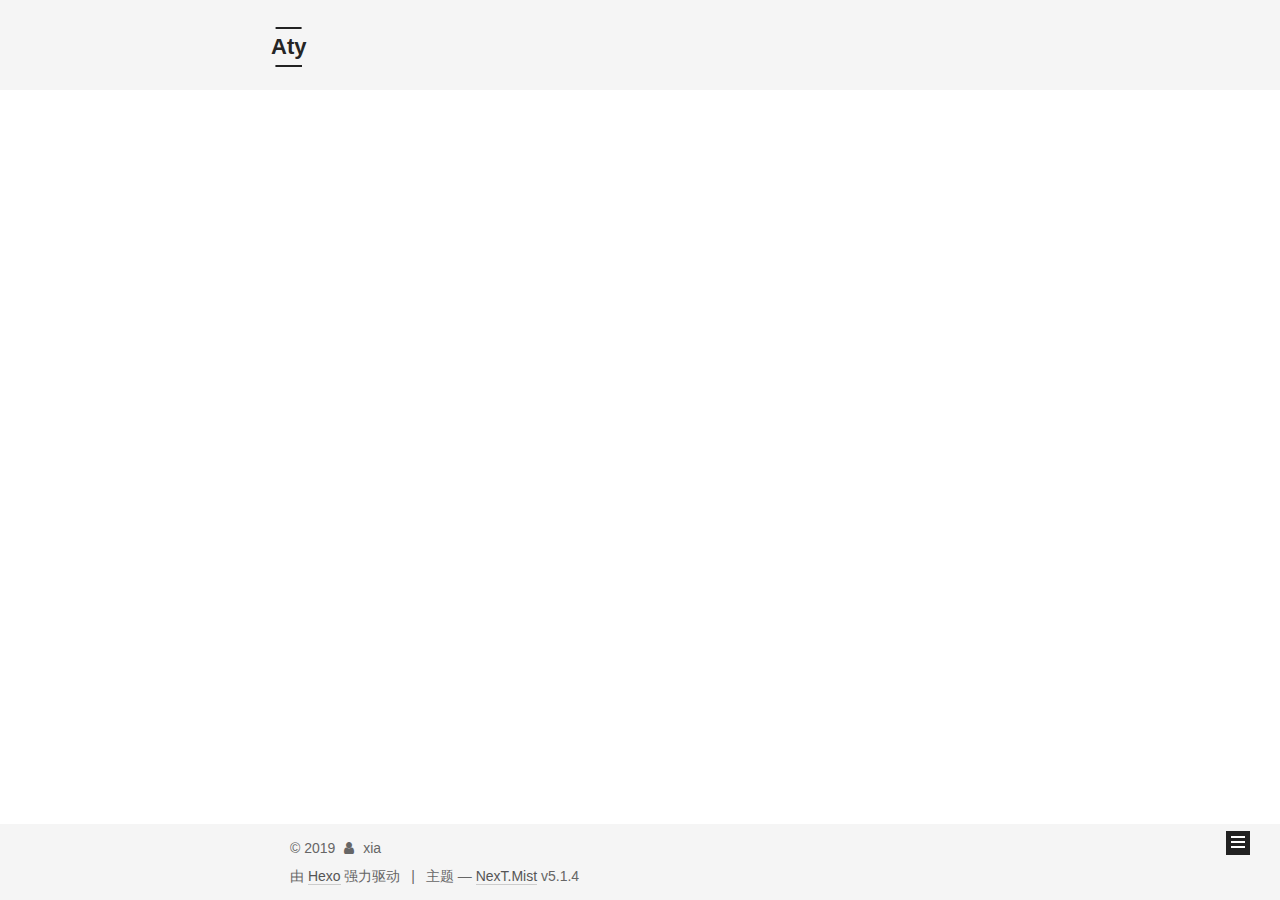
<file: archives/2017/index.html>
<!DOCTYPE html>



  


<html class="theme-next mist use-motion" lang="zh-Hans">
<head>
  <meta charset="UTF-8"/>
<meta http-equiv="X-UA-Compatible" content="IE=edge" />
<meta name="viewport" content="width=device-width, initial-scale=1, maximum-scale=1"/>
<meta name="theme-color" content="#222">









<meta http-equiv="Cache-Control" content="no-transform" />
<meta http-equiv="Cache-Control" content="no-siteapp" />
















  
  
  <link href="/lib/fancybox/source/jquery.fancybox.css?v=2.1.5" rel="stylesheet" type="text/css" />







<link href="/lib/font-awesome/css/font-awesome.min.css?v=4.6.2" rel="stylesheet" type="text/css" />

<link href="/css/main.css?v=5.1.4" rel="stylesheet" type="text/css" />


  <link rel="apple-touch-icon" sizes="180x180" href="/images/apple-touch-icon-next.png?v=5.1.4">


  <link rel="icon" type="image/png" sizes="32x32" href="/images/favicon-32x32-next.png?v=5.1.4">


  <link rel="icon" type="image/png" sizes="16x16" href="/images/favicon-16x16-next.png?v=5.1.4">


  <link rel="mask-icon" href="/images/logo.svg?v=5.1.4" color="#222">





  <meta name="keywords" content="Hexo, NexT" />










<meta name="description" content="电阻你老爸叫欧姆">
<meta property="og:type" content="website">
<meta property="og:title" content="Aty">
<meta property="og:url" content="http://yoursite.com/archives/2017/index.html">
<meta property="og:site_name" content="Aty">
<meta property="og:description" content="电阻你老爸叫欧姆">
<meta name="twitter:card" content="summary">
<meta name="twitter:title" content="Aty">
<meta name="twitter:description" content="电阻你老爸叫欧姆">



<script type="text/javascript" id="hexo.configurations">
  var NexT = window.NexT || {};
  var CONFIG = {
    root: '/',
    scheme: 'Mist',
    version: '5.1.4',
    sidebar: {"position":"left","display":"post","offset":12,"b2t":false,"scrollpercent":false,"onmobile":false},
    fancybox: true,
    tabs: true,
    motion: {"enable":true,"async":false,"transition":{"post_block":"fadeIn","post_header":"slideDownIn","post_body":"slideDownIn","coll_header":"slideLeftIn","sidebar":"slideUpIn"}},
    duoshuo: {
      userId: '0',
      author: '博主'
    },
    algolia: {
      applicationID: '',
      apiKey: '',
      indexName: '',
      hits: {"per_page":10},
      labels: {"input_placeholder":"Search for Posts","hits_empty":"We didn't find any results for the search: ${query}","hits_stats":"${hits} results found in ${time} ms"}
    }
  };
</script>



  <link rel="canonical" href="http://yoursite.com/archives/2017/"/>





  <title>归档 | Aty</title>
  








</head>

<body itemscope itemtype="http://schema.org/WebPage" lang="zh-Hans">

  
  
    
  

  <div class="container sidebar-position-left page-archive">
    <div class="headband"></div>

    <header id="header" class="header" itemscope itemtype="http://schema.org/WPHeader">
      <div class="header-inner"><div class="site-brand-wrapper">
  <div class="site-meta ">
    

    <div class="custom-logo-site-title">
      <a href="/"  class="brand" rel="start">
        <span class="logo-line-before"><i></i></span>
        <span class="site-title">Aty</span>
        <span class="logo-line-after"><i></i></span>
      </a>
    </div>
      
        <p class="site-subtitle">R</p>
      
  </div>

  <div class="site-nav-toggle">
    <button>
      <span class="btn-bar"></span>
      <span class="btn-bar"></span>
      <span class="btn-bar"></span>
    </button>
  </div>
</div>

<nav class="site-nav">
  

  
    <ul id="menu" class="menu">
      
        
        <li class="menu-item menu-item-home">
          <a href="/" rel="section">
            
              <i class="menu-item-icon fa fa-fw fa-home"></i> <br />
            
            首页
          </a>
        </li>
      
        
        <li class="menu-item menu-item-archives">
          <a href="/archives/" rel="section">
            
              <i class="menu-item-icon fa fa-fw fa-archive"></i> <br />
            
            归档
          </a>
        </li>
      

      
    </ul>
  

  
</nav>



 </div>
    </header>

    <main id="main" class="main">
      <div class="main-inner">
        <div class="content-wrap">
          <div id="content" class="content">
            

  
  
  
  <div class="post-block archive">
    <div id="posts" class="posts-collapse">
      <span class="archive-move-on"></span>

      <span class="archive-page-counter">
        
        
        
          
        
        嗯..! 目前共计 2 篇日志。 继续努力。
      </span>

      

        
        
        

        
          
          <div class="collection-title">
            <h1 class="archive-year" id="archive-year-2017">2017</h1>
          </div>
        
        

        

  <article class="post post-type-normal" itemscope itemtype="http://schema.org/Article">
    <header class="post-header">

      <h2 class="post-title">
        
            <a class="post-title-link" href="/2017/07/16/test/" itemprop="url">
              
                <span itemprop="name">test</span>
              
            </a>
        
      </h2>

      <div class="post-meta">
        <time class="post-time" itemprop="dateCreated"
              datetime="2017-07-16T16:17:30+08:00"
              content="2017-07-16" >
          07-16
        </time>
      </div>

    </header>
  </article>



      

    </div>
  </div>
  
  
  

  



          </div>
          


          

        </div>
        
          
  
  <div class="sidebar-toggle">
    <div class="sidebar-toggle-line-wrap">
      <span class="sidebar-toggle-line sidebar-toggle-line-first"></span>
      <span class="sidebar-toggle-line sidebar-toggle-line-middle"></span>
      <span class="sidebar-toggle-line sidebar-toggle-line-last"></span>
    </div>
  </div>

  <aside id="sidebar" class="sidebar">
    
    <div class="sidebar-inner">

      

      

      <section class="site-overview-wrap sidebar-panel sidebar-panel-active">
        <div class="site-overview">
          <div class="site-author motion-element" itemprop="author" itemscope itemtype="http://schema.org/Person">
            
              <p class="site-author-name" itemprop="name">xia</p>
              <p class="site-description motion-element" itemprop="description">电阻你老爸叫欧姆</p>
          </div>

          <nav class="site-state motion-element">

            
              <div class="site-state-item site-state-posts">
              
                <a href="/archives/">
              
                  <span class="site-state-item-count">2</span>
                  <span class="site-state-item-name">日志</span>
                </a>
              </div>
            

            

            

          </nav>

          

          
            <div class="links-of-author motion-element">
                
                  <span class="links-of-author-item">
                    <a href="https://glassx.github.io/" target="_blank" title="走一波">
                      
                        <i class="fa fa-fw fa-globe"></i>走一波</a>
                  </span>
                
            </div>
          

          
          

          
          
            <div class="links-of-blogroll motion-element links-of-blogroll-block">
              <div class="links-of-blogroll-title">
                <i class="fa  fa-fw fa-link"></i>
                Links
              </div>
              <ul class="links-of-blogroll-list">
                
                  <li class="links-of-blogroll-item">
                    <a href="/atom.xml" title="Feed" target="_blank">Feed</a>
                  </li>
                
              </ul>
            </div>
          

          

        </div>
      </section>

      

      

    </div>
  </aside>


        
      </div>
    </main>

    <footer id="footer" class="footer">
      <div class="footer-inner">
        <div class="copyright">&copy; <span itemprop="copyrightYear">2019</span>
  <span class="with-love">
    <i class="fa fa-user"></i>
  </span>
  <span class="author" itemprop="copyrightHolder">xia</span>

  
</div>


  <div class="powered-by">由 <a class="theme-link" target="_blank" href="https://hexo.io">Hexo</a> 强力驱动</div>



  <span class="post-meta-divider">|</span>



  <div class="theme-info">主题 &mdash; <a class="theme-link" target="_blank" href="https://github.com/iissnan/hexo-theme-next">NexT.Mist</a> v5.1.4</div>




        







        
      </div>
    </footer>

    
      <div class="back-to-top">
        <i class="fa fa-arrow-up"></i>
        
      </div>
    

    

  </div>

  

<script type="text/javascript">
  if (Object.prototype.toString.call(window.Promise) !== '[object Function]') {
    window.Promise = null;
  }
</script>









  












  
  
    <script type="text/javascript" src="/lib/jquery/index.js?v=2.1.3"></script>
  

  
  
    <script type="text/javascript" src="/lib/fastclick/lib/fastclick.min.js?v=1.0.6"></script>
  

  
  
    <script type="text/javascript" src="/lib/jquery_lazyload/jquery.lazyload.js?v=1.9.7"></script>
  

  
  
    <script type="text/javascript" src="/lib/velocity/velocity.min.js?v=1.2.1"></script>
  

  
  
    <script type="text/javascript" src="/lib/velocity/velocity.ui.min.js?v=1.2.1"></script>
  

  
  
    <script type="text/javascript" src="/lib/fancybox/source/jquery.fancybox.pack.js?v=2.1.5"></script>
  


  


  <script type="text/javascript" src="/js/src/utils.js?v=5.1.4"></script>

  <script type="text/javascript" src="/js/src/motion.js?v=5.1.4"></script>



  
  

  

  


  <script type="text/javascript" src="/js/src/bootstrap.js?v=5.1.4"></script>



  


  




	





  





  












  





  

  

  

  
  

  

  

  

</body>
</html>
</file>
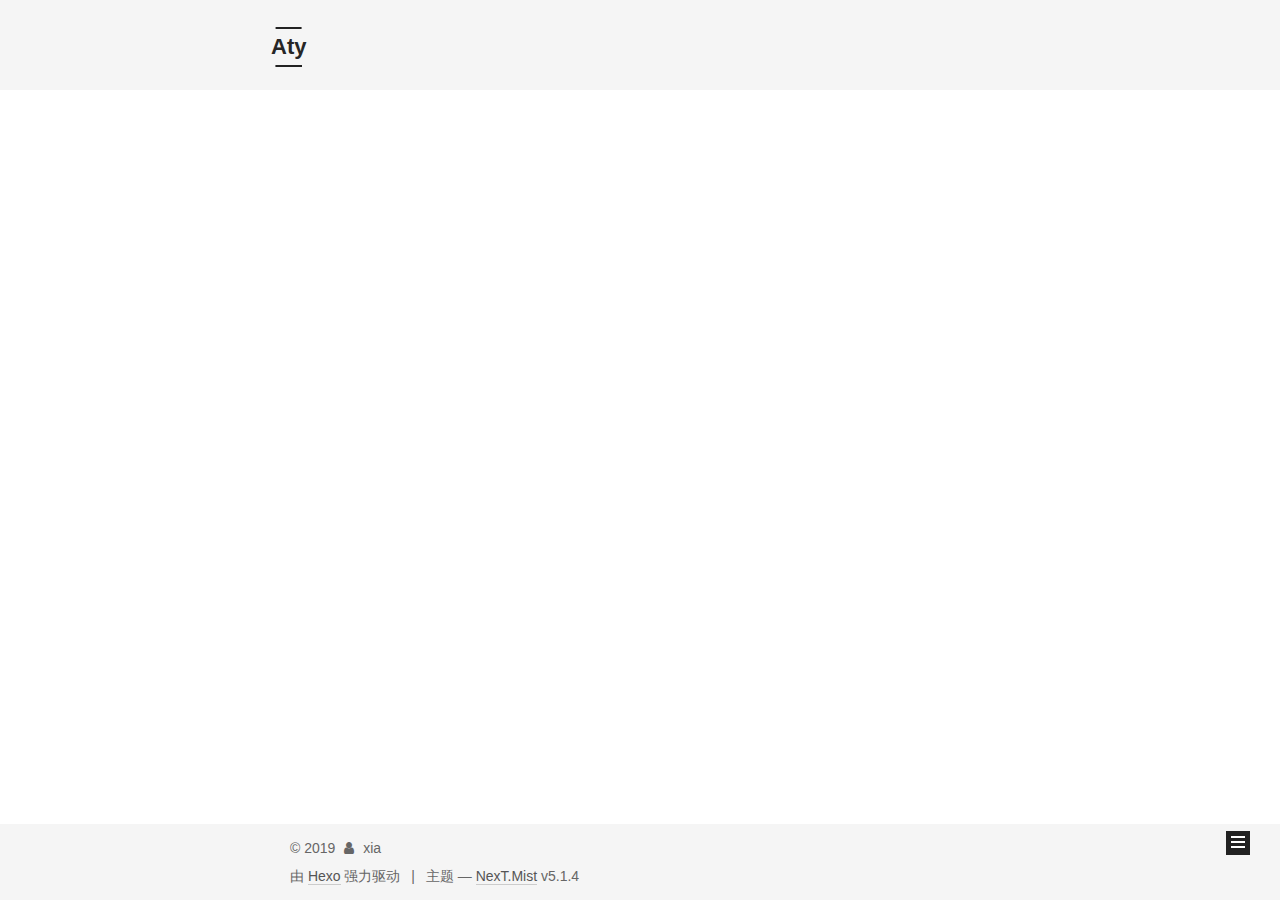
<file: archives/2019/index.html>
<!DOCTYPE html>



  


<html class="theme-next mist use-motion" lang="zh-Hans">
<head>
  <meta charset="UTF-8"/>
<meta http-equiv="X-UA-Compatible" content="IE=edge" />
<meta name="viewport" content="width=device-width, initial-scale=1, maximum-scale=1"/>
<meta name="theme-color" content="#222">









<meta http-equiv="Cache-Control" content="no-transform" />
<meta http-equiv="Cache-Control" content="no-siteapp" />
















  
  
  <link href="/lib/fancybox/source/jquery.fancybox.css?v=2.1.5" rel="stylesheet" type="text/css" />







<link href="/lib/font-awesome/css/font-awesome.min.css?v=4.6.2" rel="stylesheet" type="text/css" />

<link href="/css/main.css?v=5.1.4" rel="stylesheet" type="text/css" />


  <link rel="apple-touch-icon" sizes="180x180" href="/images/apple-touch-icon-next.png?v=5.1.4">


  <link rel="icon" type="image/png" sizes="32x32" href="/images/favicon-32x32-next.png?v=5.1.4">


  <link rel="icon" type="image/png" sizes="16x16" href="/images/favicon-16x16-next.png?v=5.1.4">


  <link rel="mask-icon" href="/images/logo.svg?v=5.1.4" color="#222">





  <meta name="keywords" content="Hexo, NexT" />










<meta name="description" content="电阻你老爸叫欧姆">
<meta property="og:type" content="website">
<meta property="og:title" content="Aty">
<meta property="og:url" content="http://yoursite.com/archives/2019/index.html">
<meta property="og:site_name" content="Aty">
<meta property="og:description" content="电阻你老爸叫欧姆">
<meta name="twitter:card" content="summary">
<meta name="twitter:title" content="Aty">
<meta name="twitter:description" content="电阻你老爸叫欧姆">



<script type="text/javascript" id="hexo.configurations">
  var NexT = window.NexT || {};
  var CONFIG = {
    root: '/',
    scheme: 'Mist',
    version: '5.1.4',
    sidebar: {"position":"left","display":"post","offset":12,"b2t":false,"scrollpercent":false,"onmobile":false},
    fancybox: true,
    tabs: true,
    motion: {"enable":true,"async":false,"transition":{"post_block":"fadeIn","post_header":"slideDownIn","post_body":"slideDownIn","coll_header":"slideLeftIn","sidebar":"slideUpIn"}},
    duoshuo: {
      userId: '0',
      author: '博主'
    },
    algolia: {
      applicationID: '',
      apiKey: '',
      indexName: '',
      hits: {"per_page":10},
      labels: {"input_placeholder":"Search for Posts","hits_empty":"We didn't find any results for the search: ${query}","hits_stats":"${hits} results found in ${time} ms"}
    }
  };
</script>



  <link rel="canonical" href="http://yoursite.com/archives/2019/"/>





  <title>归档 | Aty</title>
  








</head>

<body itemscope itemtype="http://schema.org/WebPage" lang="zh-Hans">

  
  
    
  

  <div class="container sidebar-position-left page-archive">
    <div class="headband"></div>

    <header id="header" class="header" itemscope itemtype="http://schema.org/WPHeader">
      <div class="header-inner"><div class="site-brand-wrapper">
  <div class="site-meta ">
    

    <div class="custom-logo-site-title">
      <a href="/"  class="brand" rel="start">
        <span class="logo-line-before"><i></i></span>
        <span class="site-title">Aty</span>
        <span class="logo-line-after"><i></i></span>
      </a>
    </div>
      
        <p class="site-subtitle">R</p>
      
  </div>

  <div class="site-nav-toggle">
    <button>
      <span class="btn-bar"></span>
      <span class="btn-bar"></span>
      <span class="btn-bar"></span>
    </button>
  </div>
</div>

<nav class="site-nav">
  

  
    <ul id="menu" class="menu">
      
        
        <li class="menu-item menu-item-home">
          <a href="/" rel="section">
            
              <i class="menu-item-icon fa fa-fw fa-home"></i> <br />
            
            首页
          </a>
        </li>
      
        
        <li class="menu-item menu-item-archives">
          <a href="/archives/" rel="section">
            
              <i class="menu-item-icon fa fa-fw fa-archive"></i> <br />
            
            归档
          </a>
        </li>
      

      
    </ul>
  

  
</nav>



 </div>
    </header>

    <main id="main" class="main">
      <div class="main-inner">
        <div class="content-wrap">
          <div id="content" class="content">
            

  
  
  
  <div class="post-block archive">
    <div id="posts" class="posts-collapse">
      <span class="archive-move-on"></span>

      <span class="archive-page-counter">
        
        
        
          
        
        嗯..! 目前共计 2 篇日志。 继续努力。
      </span>

      

        
        
        

        
          
          <div class="collection-title">
            <h1 class="archive-year" id="archive-year-2019">2019</h1>
          </div>
        
        

        

  <article class="post post-type-normal" itemscope itemtype="http://schema.org/Article">
    <header class="post-header">

      <h2 class="post-title">
        
            <a class="post-title-link" href="/2019/05/12/hello-world/" itemprop="url">
              
                <span itemprop="name">Hello World</span>
              
            </a>
        
      </h2>

      <div class="post-meta">
        <time class="post-time" itemprop="dateCreated"
              datetime="2019-05-12T23:37:28+08:00"
              content="2019-05-12" >
          05-12
        </time>
      </div>

    </header>
  </article>



      

    </div>
  </div>
  
  
  

  



          </div>
          


          

        </div>
        
          
  
  <div class="sidebar-toggle">
    <div class="sidebar-toggle-line-wrap">
      <span class="sidebar-toggle-line sidebar-toggle-line-first"></span>
      <span class="sidebar-toggle-line sidebar-toggle-line-middle"></span>
      <span class="sidebar-toggle-line sidebar-toggle-line-last"></span>
    </div>
  </div>

  <aside id="sidebar" class="sidebar">
    
    <div class="sidebar-inner">

      

      

      <section class="site-overview-wrap sidebar-panel sidebar-panel-active">
        <div class="site-overview">
          <div class="site-author motion-element" itemprop="author" itemscope itemtype="http://schema.org/Person">
            
              <p class="site-author-name" itemprop="name">xia</p>
              <p class="site-description motion-element" itemprop="description">电阻你老爸叫欧姆</p>
          </div>

          <nav class="site-state motion-element">

            
              <div class="site-state-item site-state-posts">
              
                <a href="/archives/">
              
                  <span class="site-state-item-count">2</span>
                  <span class="site-state-item-name">日志</span>
                </a>
              </div>
            

            

            

          </nav>

          

          
            <div class="links-of-author motion-element">
                
                  <span class="links-of-author-item">
                    <a href="https://glassx.github.io/" target="_blank" title="走一波">
                      
                        <i class="fa fa-fw fa-globe"></i>走一波</a>
                  </span>
                
            </div>
          

          
          

          
          
            <div class="links-of-blogroll motion-element links-of-blogroll-block">
              <div class="links-of-blogroll-title">
                <i class="fa  fa-fw fa-link"></i>
                Links
              </div>
              <ul class="links-of-blogroll-list">
                
                  <li class="links-of-blogroll-item">
                    <a href="/atom.xml" title="Feed" target="_blank">Feed</a>
                  </li>
                
              </ul>
            </div>
          

          

        </div>
      </section>

      

      

    </div>
  </aside>


        
      </div>
    </main>

    <footer id="footer" class="footer">
      <div class="footer-inner">
        <div class="copyright">&copy; <span itemprop="copyrightYear">2019</span>
  <span class="with-love">
    <i class="fa fa-user"></i>
  </span>
  <span class="author" itemprop="copyrightHolder">xia</span>

  
</div>


  <div class="powered-by">由 <a class="theme-link" target="_blank" href="https://hexo.io">Hexo</a> 强力驱动</div>



  <span class="post-meta-divider">|</span>



  <div class="theme-info">主题 &mdash; <a class="theme-link" target="_blank" href="https://github.com/iissnan/hexo-theme-next">NexT.Mist</a> v5.1.4</div>




        







        
      </div>
    </footer>

    
      <div class="back-to-top">
        <i class="fa fa-arrow-up"></i>
        
      </div>
    

    

  </div>

  

<script type="text/javascript">
  if (Object.prototype.toString.call(window.Promise) !== '[object Function]') {
    window.Promise = null;
  }
</script>









  












  
  
    <script type="text/javascript" src="/lib/jquery/index.js?v=2.1.3"></script>
  

  
  
    <script type="text/javascript" src="/lib/fastclick/lib/fastclick.min.js?v=1.0.6"></script>
  

  
  
    <script type="text/javascript" src="/lib/jquery_lazyload/jquery.lazyload.js?v=1.9.7"></script>
  

  
  
    <script type="text/javascript" src="/lib/velocity/velocity.min.js?v=1.2.1"></script>
  

  
  
    <script type="text/javascript" src="/lib/velocity/velocity.ui.min.js?v=1.2.1"></script>
  

  
  
    <script type="text/javascript" src="/lib/fancybox/source/jquery.fancybox.pack.js?v=2.1.5"></script>
  


  


  <script type="text/javascript" src="/js/src/utils.js?v=5.1.4"></script>

  <script type="text/javascript" src="/js/src/motion.js?v=5.1.4"></script>



  
  

  

  


  <script type="text/javascript" src="/js/src/bootstrap.js?v=5.1.4"></script>



  


  




	





  





  












  





  

  

  

  
  

  

  

  

</body>
</html>
</file>
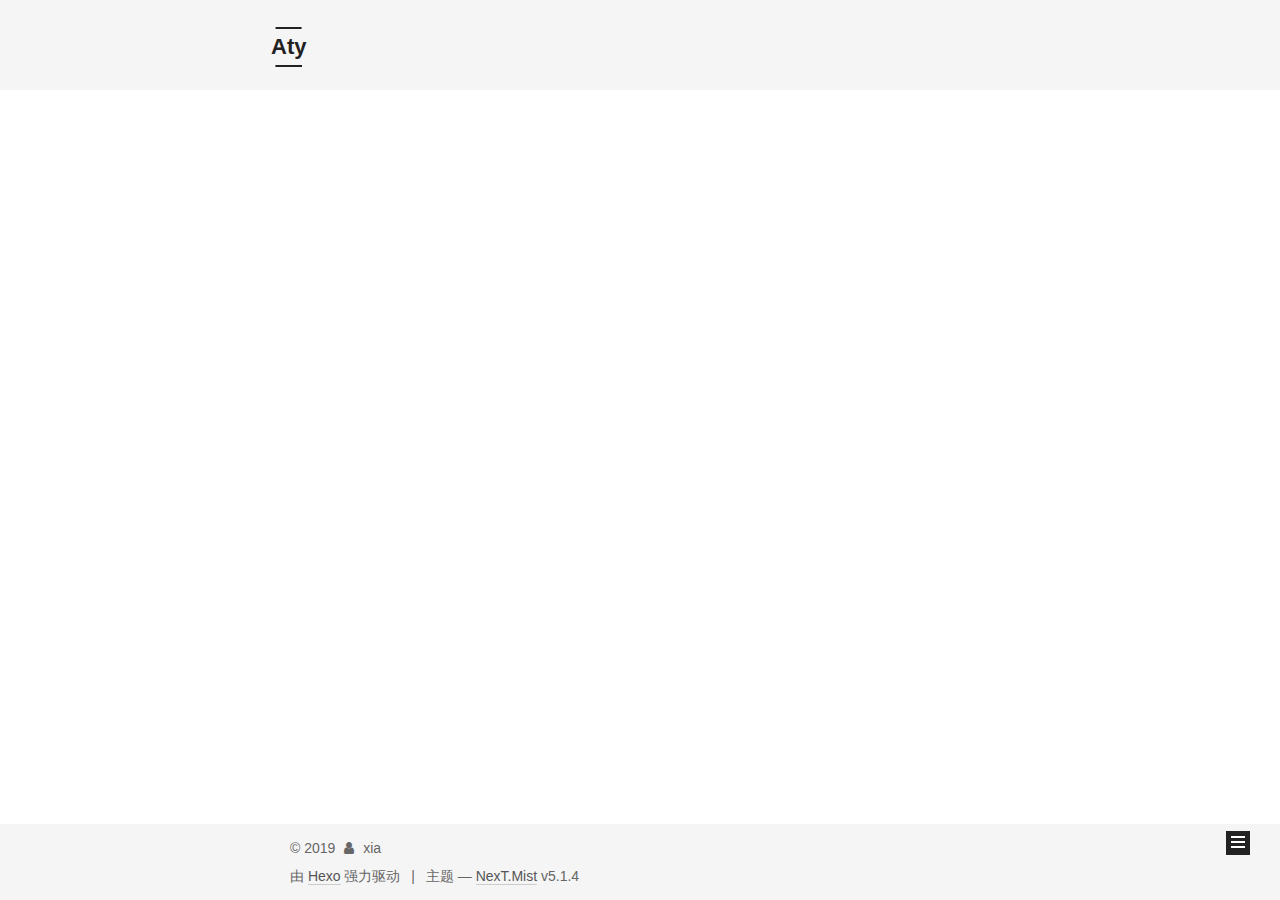
<file: archives/2017/07/index.html>
<!DOCTYPE html>



  


<html class="theme-next mist use-motion" lang="zh-Hans">
<head>
  <meta charset="UTF-8"/>
<meta http-equiv="X-UA-Compatible" content="IE=edge" />
<meta name="viewport" content="width=device-width, initial-scale=1, maximum-scale=1"/>
<meta name="theme-color" content="#222">









<meta http-equiv="Cache-Control" content="no-transform" />
<meta http-equiv="Cache-Control" content="no-siteapp" />
















  
  
  <link href="/lib/fancybox/source/jquery.fancybox.css?v=2.1.5" rel="stylesheet" type="text/css" />







<link href="/lib/font-awesome/css/font-awesome.min.css?v=4.6.2" rel="stylesheet" type="text/css" />

<link href="/css/main.css?v=5.1.4" rel="stylesheet" type="text/css" />


  <link rel="apple-touch-icon" sizes="180x180" href="/images/apple-touch-icon-next.png?v=5.1.4">


  <link rel="icon" type="image/png" sizes="32x32" href="/images/favicon-32x32-next.png?v=5.1.4">


  <link rel="icon" type="image/png" sizes="16x16" href="/images/favicon-16x16-next.png?v=5.1.4">


  <link rel="mask-icon" href="/images/logo.svg?v=5.1.4" color="#222">





  <meta name="keywords" content="Hexo, NexT" />










<meta name="description" content="电阻你老爸叫欧姆">
<meta property="og:type" content="website">
<meta property="og:title" content="Aty">
<meta property="og:url" content="http://yoursite.com/archives/2017/07/index.html">
<meta property="og:site_name" content="Aty">
<meta property="og:description" content="电阻你老爸叫欧姆">
<meta name="twitter:card" content="summary">
<meta name="twitter:title" content="Aty">
<meta name="twitter:description" content="电阻你老爸叫欧姆">



<script type="text/javascript" id="hexo.configurations">
  var NexT = window.NexT || {};
  var CONFIG = {
    root: '/',
    scheme: 'Mist',
    version: '5.1.4',
    sidebar: {"position":"left","display":"post","offset":12,"b2t":false,"scrollpercent":false,"onmobile":false},
    fancybox: true,
    tabs: true,
    motion: {"enable":true,"async":false,"transition":{"post_block":"fadeIn","post_header":"slideDownIn","post_body":"slideDownIn","coll_header":"slideLeftIn","sidebar":"slideUpIn"}},
    duoshuo: {
      userId: '0',
      author: '博主'
    },
    algolia: {
      applicationID: '',
      apiKey: '',
      indexName: '',
      hits: {"per_page":10},
      labels: {"input_placeholder":"Search for Posts","hits_empty":"We didn't find any results for the search: ${query}","hits_stats":"${hits} results found in ${time} ms"}
    }
  };
</script>



  <link rel="canonical" href="http://yoursite.com/archives/2017/07/"/>





  <title>归档 | Aty</title>
  








</head>

<body itemscope itemtype="http://schema.org/WebPage" lang="zh-Hans">

  
  
    
  

  <div class="container sidebar-position-left page-archive">
    <div class="headband"></div>

    <header id="header" class="header" itemscope itemtype="http://schema.org/WPHeader">
      <div class="header-inner"><div class="site-brand-wrapper">
  <div class="site-meta ">
    

    <div class="custom-logo-site-title">
      <a href="/"  class="brand" rel="start">
        <span class="logo-line-before"><i></i></span>
        <span class="site-title">Aty</span>
        <span class="logo-line-after"><i></i></span>
      </a>
    </div>
      
        <p class="site-subtitle">R</p>
      
  </div>

  <div class="site-nav-toggle">
    <button>
      <span class="btn-bar"></span>
      <span class="btn-bar"></span>
      <span class="btn-bar"></span>
    </button>
  </div>
</div>

<nav class="site-nav">
  

  
    <ul id="menu" class="menu">
      
        
        <li class="menu-item menu-item-home">
          <a href="/" rel="section">
            
              <i class="menu-item-icon fa fa-fw fa-home"></i> <br />
            
            首页
          </a>
        </li>
      
        
        <li class="menu-item menu-item-archives">
          <a href="/archives/" rel="section">
            
              <i class="menu-item-icon fa fa-fw fa-archive"></i> <br />
            
            归档
          </a>
        </li>
      

      
    </ul>
  

  
</nav>



 </div>
    </header>

    <main id="main" class="main">
      <div class="main-inner">
        <div class="content-wrap">
          <div id="content" class="content">
            

  
  
  
  <div class="post-block archive">
    <div id="posts" class="posts-collapse">
      <span class="archive-move-on"></span>

      <span class="archive-page-counter">
        
        
        
          
        
        嗯..! 目前共计 2 篇日志。 继续努力。
      </span>

      

        
        
        

        
          
          <div class="collection-title">
            <h1 class="archive-year" id="archive-year-2017">2017</h1>
          </div>
        
        

        

  <article class="post post-type-normal" itemscope itemtype="http://schema.org/Article">
    <header class="post-header">

      <h2 class="post-title">
        
            <a class="post-title-link" href="/2017/07/16/test/" itemprop="url">
              
                <span itemprop="name">test</span>
              
            </a>
        
      </h2>

      <div class="post-meta">
        <time class="post-time" itemprop="dateCreated"
              datetime="2017-07-16T16:17:30+08:00"
              content="2017-07-16" >
          07-16
        </time>
      </div>

    </header>
  </article>



      

    </div>
  </div>
  
  
  

  



          </div>
          


          

        </div>
        
          
  
  <div class="sidebar-toggle">
    <div class="sidebar-toggle-line-wrap">
      <span class="sidebar-toggle-line sidebar-toggle-line-first"></span>
      <span class="sidebar-toggle-line sidebar-toggle-line-middle"></span>
      <span class="sidebar-toggle-line sidebar-toggle-line-last"></span>
    </div>
  </div>

  <aside id="sidebar" class="sidebar">
    
    <div class="sidebar-inner">

      

      

      <section class="site-overview-wrap sidebar-panel sidebar-panel-active">
        <div class="site-overview">
          <div class="site-author motion-element" itemprop="author" itemscope itemtype="http://schema.org/Person">
            
              <p class="site-author-name" itemprop="name">xia</p>
              <p class="site-description motion-element" itemprop="description">电阻你老爸叫欧姆</p>
          </div>

          <nav class="site-state motion-element">

            
              <div class="site-state-item site-state-posts">
              
                <a href="/archives/">
              
                  <span class="site-state-item-count">2</span>
                  <span class="site-state-item-name">日志</span>
                </a>
              </div>
            

            

            

          </nav>

          

          
            <div class="links-of-author motion-element">
                
                  <span class="links-of-author-item">
                    <a href="https://glassx.github.io/" target="_blank" title="走一波">
                      
                        <i class="fa fa-fw fa-globe"></i>走一波</a>
                  </span>
                
            </div>
          

          
          

          
          
            <div class="links-of-blogroll motion-element links-of-blogroll-block">
              <div class="links-of-blogroll-title">
                <i class="fa  fa-fw fa-link"></i>
                Links
              </div>
              <ul class="links-of-blogroll-list">
                
                  <li class="links-of-blogroll-item">
                    <a href="/atom.xml" title="Feed" target="_blank">Feed</a>
                  </li>
                
              </ul>
            </div>
          

          

        </div>
      </section>

      

      

    </div>
  </aside>


        
      </div>
    </main>

    <footer id="footer" class="footer">
      <div class="footer-inner">
        <div class="copyright">&copy; <span itemprop="copyrightYear">2019</span>
  <span class="with-love">
    <i class="fa fa-user"></i>
  </span>
  <span class="author" itemprop="copyrightHolder">xia</span>

  
</div>


  <div class="powered-by">由 <a class="theme-link" target="_blank" href="https://hexo.io">Hexo</a> 强力驱动</div>



  <span class="post-meta-divider">|</span>



  <div class="theme-info">主题 &mdash; <a class="theme-link" target="_blank" href="https://github.com/iissnan/hexo-theme-next">NexT.Mist</a> v5.1.4</div>




        







        
      </div>
    </footer>

    
      <div class="back-to-top">
        <i class="fa fa-arrow-up"></i>
        
      </div>
    

    

  </div>

  

<script type="text/javascript">
  if (Object.prototype.toString.call(window.Promise) !== '[object Function]') {
    window.Promise = null;
  }
</script>









  












  
  
    <script type="text/javascript" src="/lib/jquery/index.js?v=2.1.3"></script>
  

  
  
    <script type="text/javascript" src="/lib/fastclick/lib/fastclick.min.js?v=1.0.6"></script>
  

  
  
    <script type="text/javascript" src="/lib/jquery_lazyload/jquery.lazyload.js?v=1.9.7"></script>
  

  
  
    <script type="text/javascript" src="/lib/velocity/velocity.min.js?v=1.2.1"></script>
  

  
  
    <script type="text/javascript" src="/lib/velocity/velocity.ui.min.js?v=1.2.1"></script>
  

  
  
    <script type="text/javascript" src="/lib/fancybox/source/jquery.fancybox.pack.js?v=2.1.5"></script>
  


  


  <script type="text/javascript" src="/js/src/utils.js?v=5.1.4"></script>

  <script type="text/javascript" src="/js/src/motion.js?v=5.1.4"></script>



  
  

  

  


  <script type="text/javascript" src="/js/src/bootstrap.js?v=5.1.4"></script>



  


  




	





  





  












  





  

  

  

  
  

  

  

  

</body>
</html>
</file>
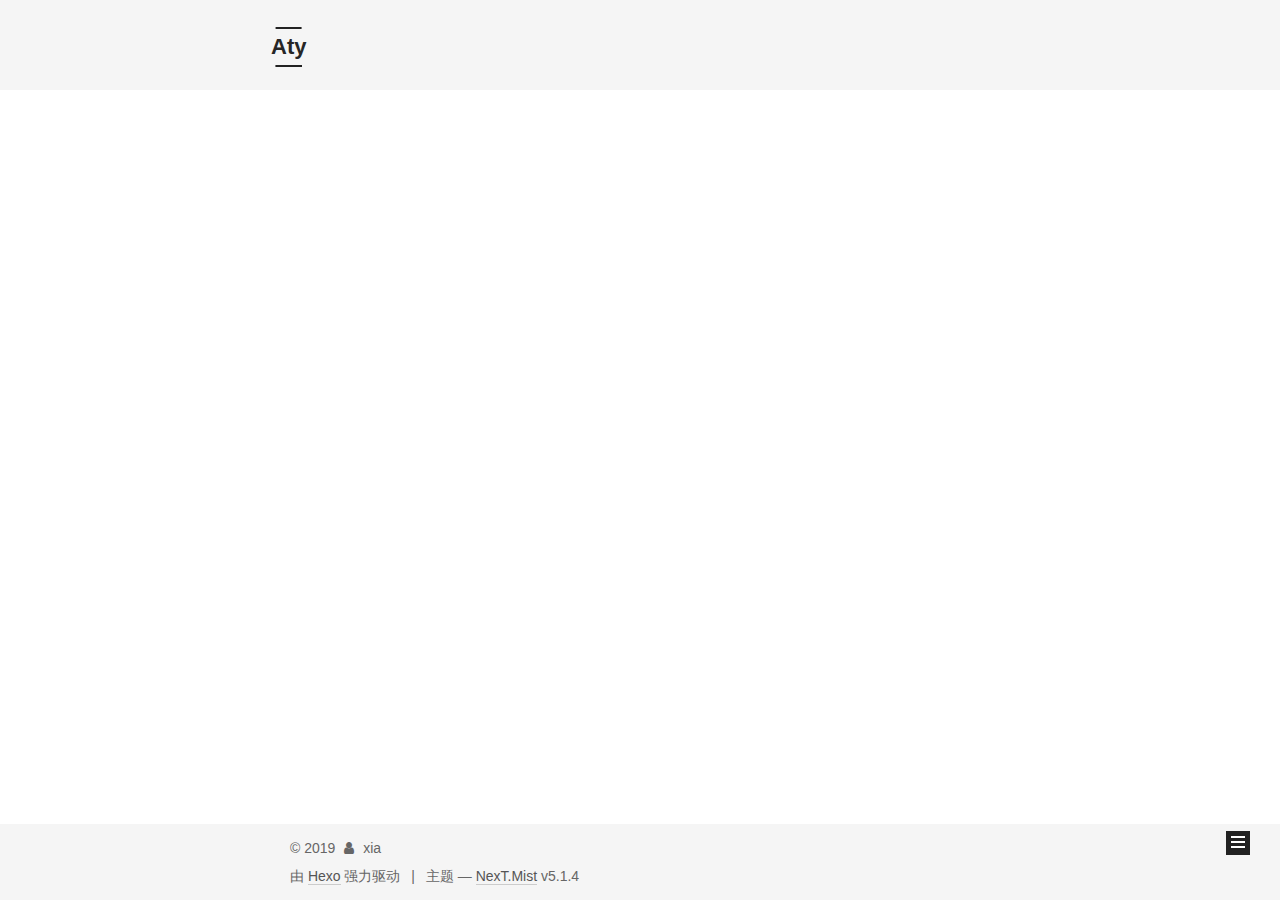
<file: archives/2019/05/index.html>
<!DOCTYPE html>



  


<html class="theme-next mist use-motion" lang="zh-Hans">
<head>
  <meta charset="UTF-8"/>
<meta http-equiv="X-UA-Compatible" content="IE=edge" />
<meta name="viewport" content="width=device-width, initial-scale=1, maximum-scale=1"/>
<meta name="theme-color" content="#222">









<meta http-equiv="Cache-Control" content="no-transform" />
<meta http-equiv="Cache-Control" content="no-siteapp" />
















  
  
  <link href="/lib/fancybox/source/jquery.fancybox.css?v=2.1.5" rel="stylesheet" type="text/css" />







<link href="/lib/font-awesome/css/font-awesome.min.css?v=4.6.2" rel="stylesheet" type="text/css" />

<link href="/css/main.css?v=5.1.4" rel="stylesheet" type="text/css" />


  <link rel="apple-touch-icon" sizes="180x180" href="/images/apple-touch-icon-next.png?v=5.1.4">


  <link rel="icon" type="image/png" sizes="32x32" href="/images/favicon-32x32-next.png?v=5.1.4">


  <link rel="icon" type="image/png" sizes="16x16" href="/images/favicon-16x16-next.png?v=5.1.4">


  <link rel="mask-icon" href="/images/logo.svg?v=5.1.4" color="#222">





  <meta name="keywords" content="Hexo, NexT" />










<meta name="description" content="电阻你老爸叫欧姆">
<meta property="og:type" content="website">
<meta property="og:title" content="Aty">
<meta property="og:url" content="http://yoursite.com/archives/2019/05/index.html">
<meta property="og:site_name" content="Aty">
<meta property="og:description" content="电阻你老爸叫欧姆">
<meta name="twitter:card" content="summary">
<meta name="twitter:title" content="Aty">
<meta name="twitter:description" content="电阻你老爸叫欧姆">



<script type="text/javascript" id="hexo.configurations">
  var NexT = window.NexT || {};
  var CONFIG = {
    root: '/',
    scheme: 'Mist',
    version: '5.1.4',
    sidebar: {"position":"left","display":"post","offset":12,"b2t":false,"scrollpercent":false,"onmobile":false},
    fancybox: true,
    tabs: true,
    motion: {"enable":true,"async":false,"transition":{"post_block":"fadeIn","post_header":"slideDownIn","post_body":"slideDownIn","coll_header":"slideLeftIn","sidebar":"slideUpIn"}},
    duoshuo: {
      userId: '0',
      author: '博主'
    },
    algolia: {
      applicationID: '',
      apiKey: '',
      indexName: '',
      hits: {"per_page":10},
      labels: {"input_placeholder":"Search for Posts","hits_empty":"We didn't find any results for the search: ${query}","hits_stats":"${hits} results found in ${time} ms"}
    }
  };
</script>



  <link rel="canonical" href="http://yoursite.com/archives/2019/05/"/>





  <title>归档 | Aty</title>
  








</head>

<body itemscope itemtype="http://schema.org/WebPage" lang="zh-Hans">

  
  
    
  

  <div class="container sidebar-position-left page-archive">
    <div class="headband"></div>

    <header id="header" class="header" itemscope itemtype="http://schema.org/WPHeader">
      <div class="header-inner"><div class="site-brand-wrapper">
  <div class="site-meta ">
    

    <div class="custom-logo-site-title">
      <a href="/"  class="brand" rel="start">
        <span class="logo-line-before"><i></i></span>
        <span class="site-title">Aty</span>
        <span class="logo-line-after"><i></i></span>
      </a>
    </div>
      
        <p class="site-subtitle">R</p>
      
  </div>

  <div class="site-nav-toggle">
    <button>
      <span class="btn-bar"></span>
      <span class="btn-bar"></span>
      <span class="btn-bar"></span>
    </button>
  </div>
</div>

<nav class="site-nav">
  

  
    <ul id="menu" class="menu">
      
        
        <li class="menu-item menu-item-home">
          <a href="/" rel="section">
            
              <i class="menu-item-icon fa fa-fw fa-home"></i> <br />
            
            首页
          </a>
        </li>
      
        
        <li class="menu-item menu-item-archives">
          <a href="/archives/" rel="section">
            
              <i class="menu-item-icon fa fa-fw fa-archive"></i> <br />
            
            归档
          </a>
        </li>
      

      
    </ul>
  

  
</nav>



 </div>
    </header>

    <main id="main" class="main">
      <div class="main-inner">
        <div class="content-wrap">
          <div id="content" class="content">
            

  
  
  
  <div class="post-block archive">
    <div id="posts" class="posts-collapse">
      <span class="archive-move-on"></span>

      <span class="archive-page-counter">
        
        
        
          
        
        嗯..! 目前共计 2 篇日志。 继续努力。
      </span>

      

        
        
        

        
          
          <div class="collection-title">
            <h1 class="archive-year" id="archive-year-2019">2019</h1>
          </div>
        
        

        

  <article class="post post-type-normal" itemscope itemtype="http://schema.org/Article">
    <header class="post-header">

      <h2 class="post-title">
        
            <a class="post-title-link" href="/2019/05/12/hello-world/" itemprop="url">
              
                <span itemprop="name">Hello World</span>
              
            </a>
        
      </h2>

      <div class="post-meta">
        <time class="post-time" itemprop="dateCreated"
              datetime="2019-05-12T23:37:28+08:00"
              content="2019-05-12" >
          05-12
        </time>
      </div>

    </header>
  </article>



      

    </div>
  </div>
  
  
  

  



          </div>
          


          

        </div>
        
          
  
  <div class="sidebar-toggle">
    <div class="sidebar-toggle-line-wrap">
      <span class="sidebar-toggle-line sidebar-toggle-line-first"></span>
      <span class="sidebar-toggle-line sidebar-toggle-line-middle"></span>
      <span class="sidebar-toggle-line sidebar-toggle-line-last"></span>
    </div>
  </div>

  <aside id="sidebar" class="sidebar">
    
    <div class="sidebar-inner">

      

      

      <section class="site-overview-wrap sidebar-panel sidebar-panel-active">
        <div class="site-overview">
          <div class="site-author motion-element" itemprop="author" itemscope itemtype="http://schema.org/Person">
            
              <p class="site-author-name" itemprop="name">xia</p>
              <p class="site-description motion-element" itemprop="description">电阻你老爸叫欧姆</p>
          </div>

          <nav class="site-state motion-element">

            
              <div class="site-state-item site-state-posts">
              
                <a href="/archives/">
              
                  <span class="site-state-item-count">2</span>
                  <span class="site-state-item-name">日志</span>
                </a>
              </div>
            

            

            

          </nav>

          

          
            <div class="links-of-author motion-element">
                
                  <span class="links-of-author-item">
                    <a href="https://glassx.github.io/" target="_blank" title="走一波">
                      
                        <i class="fa fa-fw fa-globe"></i>走一波</a>
                  </span>
                
            </div>
          

          
          

          
          
            <div class="links-of-blogroll motion-element links-of-blogroll-block">
              <div class="links-of-blogroll-title">
                <i class="fa  fa-fw fa-link"></i>
                Links
              </div>
              <ul class="links-of-blogroll-list">
                
                  <li class="links-of-blogroll-item">
                    <a href="/atom.xml" title="Feed" target="_blank">Feed</a>
                  </li>
                
              </ul>
            </div>
          

          

        </div>
      </section>

      

      

    </div>
  </aside>


        
      </div>
    </main>

    <footer id="footer" class="footer">
      <div class="footer-inner">
        <div class="copyright">&copy; <span itemprop="copyrightYear">2019</span>
  <span class="with-love">
    <i class="fa fa-user"></i>
  </span>
  <span class="author" itemprop="copyrightHolder">xia</span>

  
</div>


  <div class="powered-by">由 <a class="theme-link" target="_blank" href="https://hexo.io">Hexo</a> 强力驱动</div>



  <span class="post-meta-divider">|</span>



  <div class="theme-info">主题 &mdash; <a class="theme-link" target="_blank" href="https://github.com/iissnan/hexo-theme-next">NexT.Mist</a> v5.1.4</div>




        







        
      </div>
    </footer>

    
      <div class="back-to-top">
        <i class="fa fa-arrow-up"></i>
        
      </div>
    

    

  </div>

  

<script type="text/javascript">
  if (Object.prototype.toString.call(window.Promise) !== '[object Function]') {
    window.Promise = null;
  }
</script>









  












  
  
    <script type="text/javascript" src="/lib/jquery/index.js?v=2.1.3"></script>
  

  
  
    <script type="text/javascript" src="/lib/fastclick/lib/fastclick.min.js?v=1.0.6"></script>
  

  
  
    <script type="text/javascript" src="/lib/jquery_lazyload/jquery.lazyload.js?v=1.9.7"></script>
  

  
  
    <script type="text/javascript" src="/lib/velocity/velocity.min.js?v=1.2.1"></script>
  

  
  
    <script type="text/javascript" src="/lib/velocity/velocity.ui.min.js?v=1.2.1"></script>
  

  
  
    <script type="text/javascript" src="/lib/fancybox/source/jquery.fancybox.pack.js?v=2.1.5"></script>
  


  


  <script type="text/javascript" src="/js/src/utils.js?v=5.1.4"></script>

  <script type="text/javascript" src="/js/src/motion.js?v=5.1.4"></script>



  
  

  

  


  <script type="text/javascript" src="/js/src/bootstrap.js?v=5.1.4"></script>



  


  




	





  





  












  





  

  

  

  
  

  

  

  

</body>
</html>
</file>
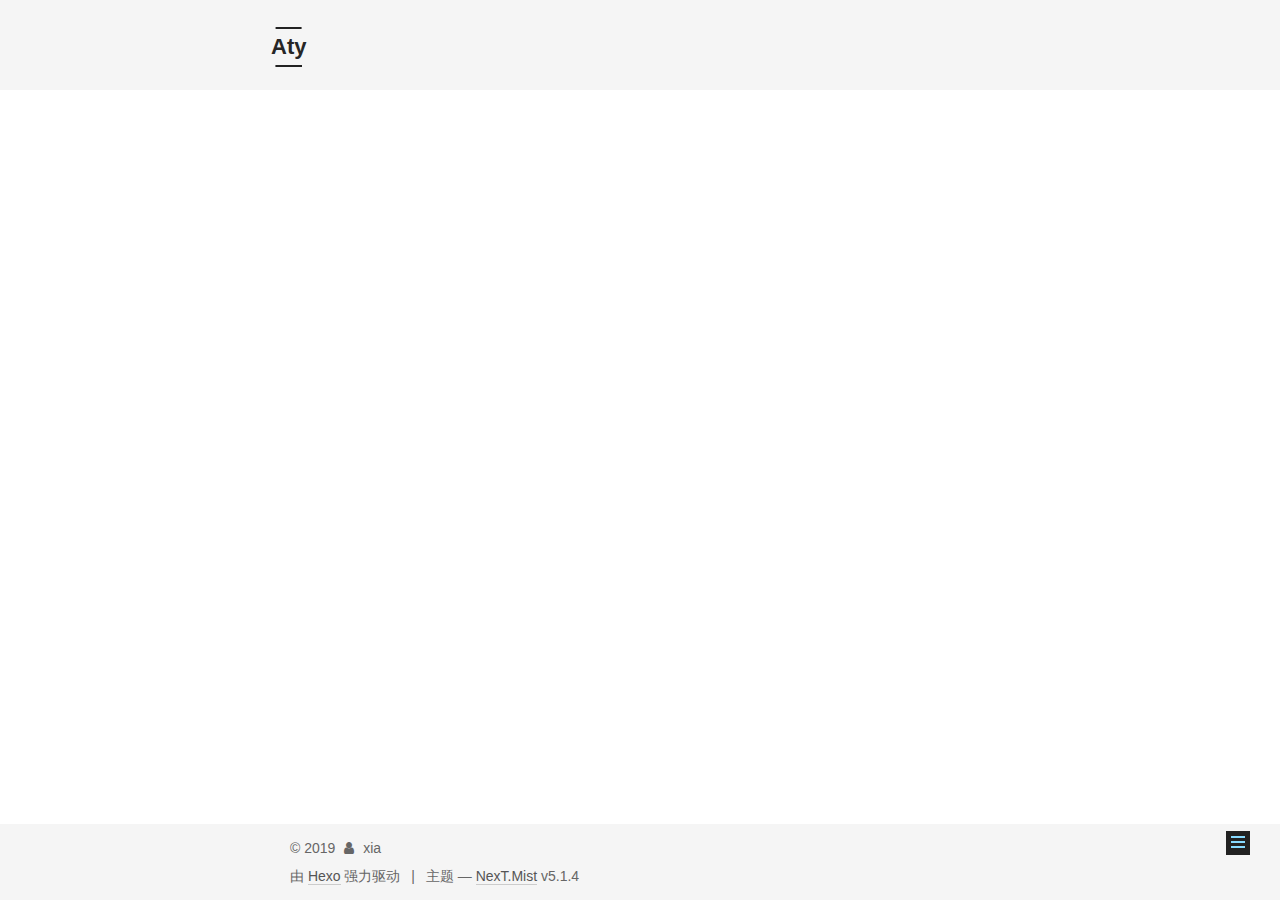
<file: 2017/07/16/test/index.html>
<!DOCTYPE html>



  


<html class="theme-next mist use-motion" lang="zh-Hans">
<head>
  <meta charset="UTF-8"/>
<meta http-equiv="X-UA-Compatible" content="IE=edge" />
<meta name="viewport" content="width=device-width, initial-scale=1, maximum-scale=1"/>
<meta name="theme-color" content="#222">









<meta http-equiv="Cache-Control" content="no-transform" />
<meta http-equiv="Cache-Control" content="no-siteapp" />
















  
  
  <link href="/lib/fancybox/source/jquery.fancybox.css?v=2.1.5" rel="stylesheet" type="text/css" />







<link href="/lib/font-awesome/css/font-awesome.min.css?v=4.6.2" rel="stylesheet" type="text/css" />

<link href="/css/main.css?v=5.1.4" rel="stylesheet" type="text/css" />


  <link rel="apple-touch-icon" sizes="180x180" href="/images/apple-touch-icon-next.png?v=5.1.4">


  <link rel="icon" type="image/png" sizes="32x32" href="/images/favicon-32x32-next.png?v=5.1.4">


  <link rel="icon" type="image/png" sizes="16x16" href="/images/favicon-16x16-next.png?v=5.1.4">


  <link rel="mask-icon" href="/images/logo.svg?v=5.1.4" color="#222">





  <meta name="keywords" content="Hexo, NexT" />










<meta name="description" content="电阻你老爸叫欧姆">
<meta property="og:type" content="article">
<meta property="og:title" content="test">
<meta property="og:url" content="http://yoursite.com/2017/07/16/test/index.html">
<meta property="og:site_name" content="Aty">
<meta property="og:description" content="电阻你老爸叫欧姆">
<meta property="og:updated_time" content="2017-07-16T08:17:30.783Z">
<meta name="twitter:card" content="summary">
<meta name="twitter:title" content="test">
<meta name="twitter:description" content="电阻你老爸叫欧姆">



<script type="text/javascript" id="hexo.configurations">
  var NexT = window.NexT || {};
  var CONFIG = {
    root: '/',
    scheme: 'Mist',
    version: '5.1.4',
    sidebar: {"position":"left","display":"post","offset":12,"b2t":false,"scrollpercent":false,"onmobile":false},
    fancybox: true,
    tabs: true,
    motion: {"enable":true,"async":false,"transition":{"post_block":"fadeIn","post_header":"slideDownIn","post_body":"slideDownIn","coll_header":"slideLeftIn","sidebar":"slideUpIn"}},
    duoshuo: {
      userId: '0',
      author: '博主'
    },
    algolia: {
      applicationID: '',
      apiKey: '',
      indexName: '',
      hits: {"per_page":10},
      labels: {"input_placeholder":"Search for Posts","hits_empty":"We didn't find any results for the search: ${query}","hits_stats":"${hits} results found in ${time} ms"}
    }
  };
</script>



  <link rel="canonical" href="http://yoursite.com/2017/07/16/test/"/>





  <title>test | Aty</title>
  








</head>

<body itemscope itemtype="http://schema.org/WebPage" lang="zh-Hans">

  
  
    
  

  <div class="container sidebar-position-left page-post-detail">
    <div class="headband"></div>

    <header id="header" class="header" itemscope itemtype="http://schema.org/WPHeader">
      <div class="header-inner"><div class="site-brand-wrapper">
  <div class="site-meta ">
    

    <div class="custom-logo-site-title">
      <a href="/"  class="brand" rel="start">
        <span class="logo-line-before"><i></i></span>
        <span class="site-title">Aty</span>
        <span class="logo-line-after"><i></i></span>
      </a>
    </div>
      
        <p class="site-subtitle">R</p>
      
  </div>

  <div class="site-nav-toggle">
    <button>
      <span class="btn-bar"></span>
      <span class="btn-bar"></span>
      <span class="btn-bar"></span>
    </button>
  </div>
</div>

<nav class="site-nav">
  

  
    <ul id="menu" class="menu">
      
        
        <li class="menu-item menu-item-home">
          <a href="/" rel="section">
            
              <i class="menu-item-icon fa fa-fw fa-home"></i> <br />
            
            首页
          </a>
        </li>
      
        
        <li class="menu-item menu-item-archives">
          <a href="/archives/" rel="section">
            
              <i class="menu-item-icon fa fa-fw fa-archive"></i> <br />
            
            归档
          </a>
        </li>
      

      
    </ul>
  

  
</nav>



 </div>
    </header>

    <main id="main" class="main">
      <div class="main-inner">
        <div class="content-wrap">
          <div id="content" class="content">
            

  <div id="posts" class="posts-expand">
    

  

  
  
  

  <article class="post post-type-normal" itemscope itemtype="http://schema.org/Article">
  
  
  
  <div class="post-block">
    <link itemprop="mainEntityOfPage" href="http://yoursite.com/2017/07/16/test/">

    <span hidden itemprop="author" itemscope itemtype="http://schema.org/Person">
      <meta itemprop="name" content="xia">
      <meta itemprop="description" content="">
      <meta itemprop="image" content="/images/avatar.gif">
    </span>

    <span hidden itemprop="publisher" itemscope itemtype="http://schema.org/Organization">
      <meta itemprop="name" content="Aty">
    </span>

    
      <header class="post-header">

        
        
          <h1 class="post-title" itemprop="name headline">test</h1>
        

        <div class="post-meta">
          <span class="post-time">
            
              <span class="post-meta-item-icon">
                <i class="fa fa-calendar-o"></i>
              </span>
              
                <span class="post-meta-item-text">发表于</span>
              
              <time title="创建于" itemprop="dateCreated datePublished" datetime="2017-07-16T16:17:30+08:00">
                2017-07-16
              </time>
            

            

            
          </span>

          

          
            
          

          
          

          

          

          

        </div>
      </header>
    

    
    
    
    <div class="post-body" itemprop="articleBody">

      
      

      
        
      
    </div>
    
    
    

    

    

    

    <footer class="post-footer">
      

      
      
      

      
        <div class="post-nav">
          <div class="post-nav-next post-nav-item">
            
          </div>

          <span class="post-nav-divider"></span>

          <div class="post-nav-prev post-nav-item">
            
              <a href="/2019/05/12/hello-world/" rel="prev" title="Hello World">
                Hello World <i class="fa fa-chevron-right"></i>
              </a>
            
          </div>
        </div>
      

      
      
    </footer>
  </div>
  
  
  
  </article>



    <div class="post-spread">
      
    </div>
  </div>


          </div>
          


          

  



        </div>
        
          
  
  <div class="sidebar-toggle">
    <div class="sidebar-toggle-line-wrap">
      <span class="sidebar-toggle-line sidebar-toggle-line-first"></span>
      <span class="sidebar-toggle-line sidebar-toggle-line-middle"></span>
      <span class="sidebar-toggle-line sidebar-toggle-line-last"></span>
    </div>
  </div>

  <aside id="sidebar" class="sidebar">
    
    <div class="sidebar-inner">

      

      

      <section class="site-overview-wrap sidebar-panel sidebar-panel-active">
        <div class="site-overview">
          <div class="site-author motion-element" itemprop="author" itemscope itemtype="http://schema.org/Person">
            
              <p class="site-author-name" itemprop="name">xia</p>
              <p class="site-description motion-element" itemprop="description">电阻你老爸叫欧姆</p>
          </div>

          <nav class="site-state motion-element">

            
              <div class="site-state-item site-state-posts">
              
                <a href="/archives/">
              
                  <span class="site-state-item-count">2</span>
                  <span class="site-state-item-name">日志</span>
                </a>
              </div>
            

            

            

          </nav>

          

          
            <div class="links-of-author motion-element">
                
                  <span class="links-of-author-item">
                    <a href="https://glassx.github.io/" target="_blank" title="走一波">
                      
                        <i class="fa fa-fw fa-globe"></i>走一波</a>
                  </span>
                
            </div>
          

          
          

          
          
            <div class="links-of-blogroll motion-element links-of-blogroll-block">
              <div class="links-of-blogroll-title">
                <i class="fa  fa-fw fa-link"></i>
                Links
              </div>
              <ul class="links-of-blogroll-list">
                
                  <li class="links-of-blogroll-item">
                    <a href="/atom.xml" title="Feed" target="_blank">Feed</a>
                  </li>
                
              </ul>
            </div>
          

          

        </div>
      </section>

      

      

    </div>
  </aside>


        
      </div>
    </main>

    <footer id="footer" class="footer">
      <div class="footer-inner">
        <div class="copyright">&copy; <span itemprop="copyrightYear">2019</span>
  <span class="with-love">
    <i class="fa fa-user"></i>
  </span>
  <span class="author" itemprop="copyrightHolder">xia</span>

  
</div>


  <div class="powered-by">由 <a class="theme-link" target="_blank" href="https://hexo.io">Hexo</a> 强力驱动</div>



  <span class="post-meta-divider">|</span>



  <div class="theme-info">主题 &mdash; <a class="theme-link" target="_blank" href="https://github.com/iissnan/hexo-theme-next">NexT.Mist</a> v5.1.4</div>




        







        
      </div>
    </footer>

    
      <div class="back-to-top">
        <i class="fa fa-arrow-up"></i>
        
      </div>
    

    

  </div>

  

<script type="text/javascript">
  if (Object.prototype.toString.call(window.Promise) !== '[object Function]') {
    window.Promise = null;
  }
</script>









  












  
  
    <script type="text/javascript" src="/lib/jquery/index.js?v=2.1.3"></script>
  

  
  
    <script type="text/javascript" src="/lib/fastclick/lib/fastclick.min.js?v=1.0.6"></script>
  

  
  
    <script type="text/javascript" src="/lib/jquery_lazyload/jquery.lazyload.js?v=1.9.7"></script>
  

  
  
    <script type="text/javascript" src="/lib/velocity/velocity.min.js?v=1.2.1"></script>
  

  
  
    <script type="text/javascript" src="/lib/velocity/velocity.ui.min.js?v=1.2.1"></script>
  

  
  
    <script type="text/javascript" src="/lib/fancybox/source/jquery.fancybox.pack.js?v=2.1.5"></script>
  


  


  <script type="text/javascript" src="/js/src/utils.js?v=5.1.4"></script>

  <script type="text/javascript" src="/js/src/motion.js?v=5.1.4"></script>



  
  

  
  <script type="text/javascript" src="/js/src/scrollspy.js?v=5.1.4"></script>
<script type="text/javascript" src="/js/src/post-details.js?v=5.1.4"></script>



  


  <script type="text/javascript" src="/js/src/bootstrap.js?v=5.1.4"></script>



  


  




	





  





  












  





  

  

  

  
  

  

  

  

</body>
</html>
</file>
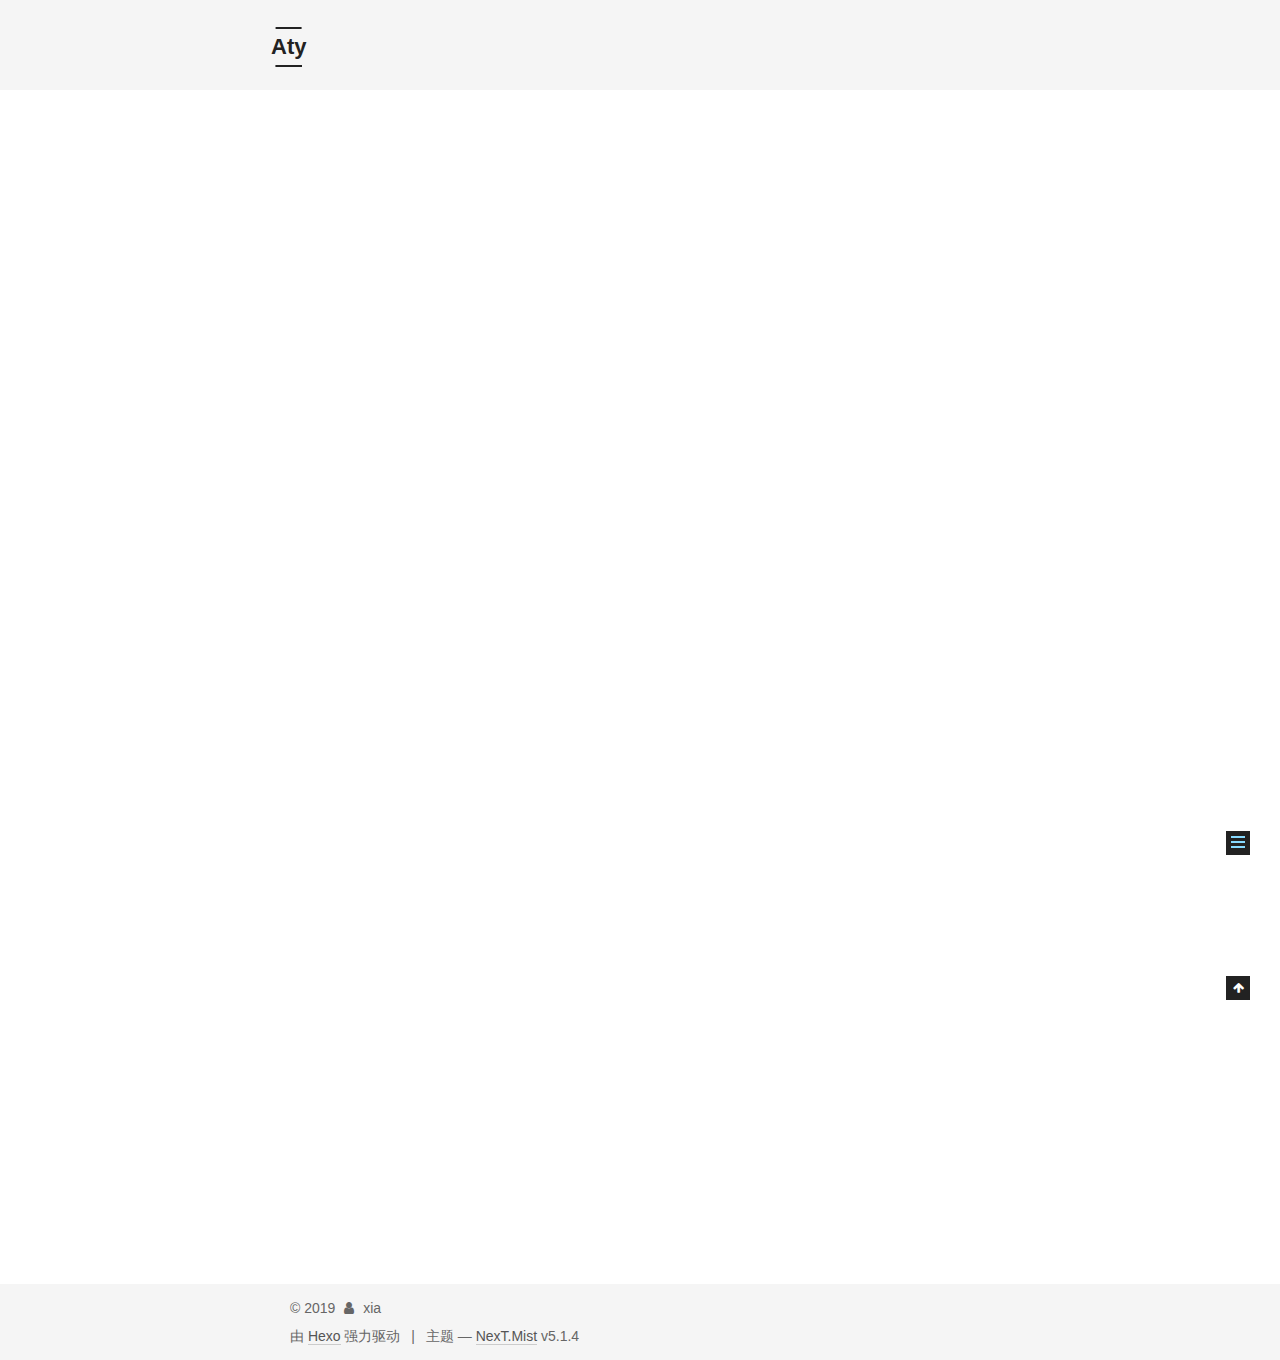
<file: 2019/05/12/hello-world/index.html>
<!DOCTYPE html>



  


<html class="theme-next mist use-motion" lang="zh-Hans">
<head>
  <meta charset="UTF-8"/>
<meta http-equiv="X-UA-Compatible" content="IE=edge" />
<meta name="viewport" content="width=device-width, initial-scale=1, maximum-scale=1"/>
<meta name="theme-color" content="#222">









<meta http-equiv="Cache-Control" content="no-transform" />
<meta http-equiv="Cache-Control" content="no-siteapp" />
















  
  
  <link href="/lib/fancybox/source/jquery.fancybox.css?v=2.1.5" rel="stylesheet" type="text/css" />







<link href="/lib/font-awesome/css/font-awesome.min.css?v=4.6.2" rel="stylesheet" type="text/css" />

<link href="/css/main.css?v=5.1.4" rel="stylesheet" type="text/css" />


  <link rel="apple-touch-icon" sizes="180x180" href="/images/apple-touch-icon-next.png?v=5.1.4">


  <link rel="icon" type="image/png" sizes="32x32" href="/images/favicon-32x32-next.png?v=5.1.4">


  <link rel="icon" type="image/png" sizes="16x16" href="/images/favicon-16x16-next.png?v=5.1.4">


  <link rel="mask-icon" href="/images/logo.svg?v=5.1.4" color="#222">





  <meta name="keywords" content="Hexo, NexT" />










<meta name="description" content="Welcome to Hexo! This is your very first post. Check documentation for more info. If you get any problems when using Hexo, you can find the answer in troubleshooting or you can ask me on GitHub. Quick">
<meta property="og:type" content="article">
<meta property="og:title" content="Hello World">
<meta property="og:url" content="http://yoursite.com/2019/05/12/hello-world/index.html">
<meta property="og:site_name" content="Aty">
<meta property="og:description" content="Welcome to Hexo! This is your very first post. Check documentation for more info. If you get any problems when using Hexo, you can find the answer in troubleshooting or you can ask me on GitHub. Quick">
<meta property="og:updated_time" content="2017-07-16T06:54:57.916Z">
<meta name="twitter:card" content="summary">
<meta name="twitter:title" content="Hello World">
<meta name="twitter:description" content="Welcome to Hexo! This is your very first post. Check documentation for more info. If you get any problems when using Hexo, you can find the answer in troubleshooting or you can ask me on GitHub. Quick">



<script type="text/javascript" id="hexo.configurations">
  var NexT = window.NexT || {};
  var CONFIG = {
    root: '/',
    scheme: 'Mist',
    version: '5.1.4',
    sidebar: {"position":"left","display":"post","offset":12,"b2t":false,"scrollpercent":false,"onmobile":false},
    fancybox: true,
    tabs: true,
    motion: {"enable":true,"async":false,"transition":{"post_block":"fadeIn","post_header":"slideDownIn","post_body":"slideDownIn","coll_header":"slideLeftIn","sidebar":"slideUpIn"}},
    duoshuo: {
      userId: '0',
      author: '博主'
    },
    algolia: {
      applicationID: '',
      apiKey: '',
      indexName: '',
      hits: {"per_page":10},
      labels: {"input_placeholder":"Search for Posts","hits_empty":"We didn't find any results for the search: ${query}","hits_stats":"${hits} results found in ${time} ms"}
    }
  };
</script>



  <link rel="canonical" href="http://yoursite.com/2019/05/12/hello-world/"/>





  <title>Hello World | Aty</title>
  








</head>

<body itemscope itemtype="http://schema.org/WebPage" lang="zh-Hans">

  
  
    
  

  <div class="container sidebar-position-left page-post-detail">
    <div class="headband"></div>

    <header id="header" class="header" itemscope itemtype="http://schema.org/WPHeader">
      <div class="header-inner"><div class="site-brand-wrapper">
  <div class="site-meta ">
    

    <div class="custom-logo-site-title">
      <a href="/"  class="brand" rel="start">
        <span class="logo-line-before"><i></i></span>
        <span class="site-title">Aty</span>
        <span class="logo-line-after"><i></i></span>
      </a>
    </div>
      
        <p class="site-subtitle">R</p>
      
  </div>

  <div class="site-nav-toggle">
    <button>
      <span class="btn-bar"></span>
      <span class="btn-bar"></span>
      <span class="btn-bar"></span>
    </button>
  </div>
</div>

<nav class="site-nav">
  

  
    <ul id="menu" class="menu">
      
        
        <li class="menu-item menu-item-home">
          <a href="/" rel="section">
            
              <i class="menu-item-icon fa fa-fw fa-home"></i> <br />
            
            首页
          </a>
        </li>
      
        
        <li class="menu-item menu-item-archives">
          <a href="/archives/" rel="section">
            
              <i class="menu-item-icon fa fa-fw fa-archive"></i> <br />
            
            归档
          </a>
        </li>
      

      
    </ul>
  

  
</nav>



 </div>
    </header>

    <main id="main" class="main">
      <div class="main-inner">
        <div class="content-wrap">
          <div id="content" class="content">
            

  <div id="posts" class="posts-expand">
    

  

  
  
  

  <article class="post post-type-normal" itemscope itemtype="http://schema.org/Article">
  
  
  
  <div class="post-block">
    <link itemprop="mainEntityOfPage" href="http://yoursite.com/2019/05/12/hello-world/">

    <span hidden itemprop="author" itemscope itemtype="http://schema.org/Person">
      <meta itemprop="name" content="xia">
      <meta itemprop="description" content="">
      <meta itemprop="image" content="/images/avatar.gif">
    </span>

    <span hidden itemprop="publisher" itemscope itemtype="http://schema.org/Organization">
      <meta itemprop="name" content="Aty">
    </span>

    
      <header class="post-header">

        
        
          <h1 class="post-title" itemprop="name headline">Hello World</h1>
        

        <div class="post-meta">
          <span class="post-time">
            
              <span class="post-meta-item-icon">
                <i class="fa fa-calendar-o"></i>
              </span>
              
                <span class="post-meta-item-text">发表于</span>
              
              <time title="创建于" itemprop="dateCreated datePublished" datetime="2019-05-12T23:37:28+08:00">
                2019-05-12
              </time>
            

            

            
          </span>

          

          
            
          

          
          

          

          

          

        </div>
      </header>
    

    
    
    
    <div class="post-body" itemprop="articleBody">

      
      

      
        <p>Welcome to <a href="https://hexo.io/" target="_blank" rel="external">Hexo</a>! This is your very first post. Check <a href="https://hexo.io/docs/" target="_blank" rel="external">documentation</a> for more info. If you get any problems when using Hexo, you can find the answer in <a href="https://hexo.io/docs/troubleshooting.html" target="_blank" rel="external">troubleshooting</a> or you can ask me on <a href="https://github.com/hexojs/hexo/issues" target="_blank" rel="external">GitHub</a>.</p>
<h2 id="Quick-Start"><a href="#Quick-Start" class="headerlink" title="Quick Start"></a>Quick Start</h2><h3 id="Create-a-new-post"><a href="#Create-a-new-post" class="headerlink" title="Create a new post"></a>Create a new post</h3><figure class="highlight bash"><table><tr><td class="gutter"><pre><div class="line">1</div></pre></td><td class="code"><pre><div class="line">$ hexo new <span class="string">"My New Post"</span></div></pre></td></tr></table></figure>
<p>More info: <a href="https://hexo.io/docs/writing.html" target="_blank" rel="external">Writing</a></p>
<h3 id="Run-server"><a href="#Run-server" class="headerlink" title="Run server"></a>Run server</h3><figure class="highlight bash"><table><tr><td class="gutter"><pre><div class="line">1</div></pre></td><td class="code"><pre><div class="line">$ hexo server</div></pre></td></tr></table></figure>
<p>More info: <a href="https://hexo.io/docs/server.html" target="_blank" rel="external">Server</a></p>
<h3 id="Generate-static-files"><a href="#Generate-static-files" class="headerlink" title="Generate static files"></a>Generate static files</h3><figure class="highlight bash"><table><tr><td class="gutter"><pre><div class="line">1</div></pre></td><td class="code"><pre><div class="line">$ hexo generate</div></pre></td></tr></table></figure>
<p>More info: <a href="https://hexo.io/docs/generating.html" target="_blank" rel="external">Generating</a></p>
<h3 id="Deploy-to-remote-sites"><a href="#Deploy-to-remote-sites" class="headerlink" title="Deploy to remote sites"></a>Deploy to remote sites</h3><figure class="highlight bash"><table><tr><td class="gutter"><pre><div class="line">1</div></pre></td><td class="code"><pre><div class="line">$ hexo deploy</div></pre></td></tr></table></figure>
<p>More info: <a href="https://hexo.io/docs/deployment.html" target="_blank" rel="external">Deployment</a></p>

      
    </div>
    
    
    

    

    

    

    <footer class="post-footer">
      

      
      
      

      
        <div class="post-nav">
          <div class="post-nav-next post-nav-item">
            
              <a href="/2017/07/16/test/" rel="next" title="test">
                <i class="fa fa-chevron-left"></i> test
              </a>
            
          </div>

          <span class="post-nav-divider"></span>

          <div class="post-nav-prev post-nav-item">
            
          </div>
        </div>
      

      
      
    </footer>
  </div>
  
  
  
  </article>



    <div class="post-spread">
      
    </div>
  </div>


          </div>
          


          

  



        </div>
        
          
  
  <div class="sidebar-toggle">
    <div class="sidebar-toggle-line-wrap">
      <span class="sidebar-toggle-line sidebar-toggle-line-first"></span>
      <span class="sidebar-toggle-line sidebar-toggle-line-middle"></span>
      <span class="sidebar-toggle-line sidebar-toggle-line-last"></span>
    </div>
  </div>

  <aside id="sidebar" class="sidebar">
    
    <div class="sidebar-inner">

      

      
        <ul class="sidebar-nav motion-element">
          <li class="sidebar-nav-toc sidebar-nav-active" data-target="post-toc-wrap">
            文章目录
          </li>
          <li class="sidebar-nav-overview" data-target="site-overview-wrap">
            站点概览
          </li>
        </ul>
      

      <section class="site-overview-wrap sidebar-panel">
        <div class="site-overview">
          <div class="site-author motion-element" itemprop="author" itemscope itemtype="http://schema.org/Person">
            
              <p class="site-author-name" itemprop="name">xia</p>
              <p class="site-description motion-element" itemprop="description">电阻你老爸叫欧姆</p>
          </div>

          <nav class="site-state motion-element">

            
              <div class="site-state-item site-state-posts">
              
                <a href="/archives/">
              
                  <span class="site-state-item-count">2</span>
                  <span class="site-state-item-name">日志</span>
                </a>
              </div>
            

            

            

          </nav>

          

          
            <div class="links-of-author motion-element">
                
                  <span class="links-of-author-item">
                    <a href="https://glassx.github.io/" target="_blank" title="走一波">
                      
                        <i class="fa fa-fw fa-globe"></i>走一波</a>
                  </span>
                
            </div>
          

          
          

          
          
            <div class="links-of-blogroll motion-element links-of-blogroll-block">
              <div class="links-of-blogroll-title">
                <i class="fa  fa-fw fa-link"></i>
                Links
              </div>
              <ul class="links-of-blogroll-list">
                
                  <li class="links-of-blogroll-item">
                    <a href="/atom.xml" title="Feed" target="_blank">Feed</a>
                  </li>
                
              </ul>
            </div>
          

          

        </div>
      </section>

      
      <!--noindex-->
        <section class="post-toc-wrap motion-element sidebar-panel sidebar-panel-active">
          <div class="post-toc">

            
              
            

            
              <div class="post-toc-content"><ol class="nav"><li class="nav-item nav-level-2"><a class="nav-link" href="#Quick-Start"><span class="nav-number">1.</span> <span class="nav-text">Quick Start</span></a><ol class="nav-child"><li class="nav-item nav-level-3"><a class="nav-link" href="#Create-a-new-post"><span class="nav-number">1.1.</span> <span class="nav-text">Create a new post</span></a></li><li class="nav-item nav-level-3"><a class="nav-link" href="#Run-server"><span class="nav-number">1.2.</span> <span class="nav-text">Run server</span></a></li><li class="nav-item nav-level-3"><a class="nav-link" href="#Generate-static-files"><span class="nav-number">1.3.</span> <span class="nav-text">Generate static files</span></a></li><li class="nav-item nav-level-3"><a class="nav-link" href="#Deploy-to-remote-sites"><span class="nav-number">1.4.</span> <span class="nav-text">Deploy to remote sites</span></a></li></ol></li></ol></div>
            

          </div>
        </section>
      <!--/noindex-->
      

      

    </div>
  </aside>


        
      </div>
    </main>

    <footer id="footer" class="footer">
      <div class="footer-inner">
        <div class="copyright">&copy; <span itemprop="copyrightYear">2019</span>
  <span class="with-love">
    <i class="fa fa-user"></i>
  </span>
  <span class="author" itemprop="copyrightHolder">xia</span>

  
</div>


  <div class="powered-by">由 <a class="theme-link" target="_blank" href="https://hexo.io">Hexo</a> 强力驱动</div>



  <span class="post-meta-divider">|</span>



  <div class="theme-info">主题 &mdash; <a class="theme-link" target="_blank" href="https://github.com/iissnan/hexo-theme-next">NexT.Mist</a> v5.1.4</div>




        







        
      </div>
    </footer>

    
      <div class="back-to-top">
        <i class="fa fa-arrow-up"></i>
        
      </div>
    

    

  </div>

  

<script type="text/javascript">
  if (Object.prototype.toString.call(window.Promise) !== '[object Function]') {
    window.Promise = null;
  }
</script>









  












  
  
    <script type="text/javascript" src="/lib/jquery/index.js?v=2.1.3"></script>
  

  
  
    <script type="text/javascript" src="/lib/fastclick/lib/fastclick.min.js?v=1.0.6"></script>
  

  
  
    <script type="text/javascript" src="/lib/jquery_lazyload/jquery.lazyload.js?v=1.9.7"></script>
  

  
  
    <script type="text/javascript" src="/lib/velocity/velocity.min.js?v=1.2.1"></script>
  

  
  
    <script type="text/javascript" src="/lib/velocity/velocity.ui.min.js?v=1.2.1"></script>
  

  
  
    <script type="text/javascript" src="/lib/fancybox/source/jquery.fancybox.pack.js?v=2.1.5"></script>
  


  


  <script type="text/javascript" src="/js/src/utils.js?v=5.1.4"></script>

  <script type="text/javascript" src="/js/src/motion.js?v=5.1.4"></script>



  
  

  
  <script type="text/javascript" src="/js/src/scrollspy.js?v=5.1.4"></script>
<script type="text/javascript" src="/js/src/post-details.js?v=5.1.4"></script>



  


  <script type="text/javascript" src="/js/src/bootstrap.js?v=5.1.4"></script>



  


  




	





  





  












  





  

  

  

  
  

  

  

  

</body>
</html>
</file>
<file: css/main.css>
/* normalize.css v3.0.2 | MIT License | git.io/normalize */
html {
  font-family: sans-serif; /* 1 */
  -ms-text-size-adjust: 100%; /* 2 */
  -webkit-text-size-adjust: 100%; /* 2 */
}
body {
  margin: 0;
}
article,
aside,
details,
figcaption,
figure,
footer,
header,
hgroup,
main,
menu,
nav,
section,
summary {
  display: block;
}
audio,
canvas,
progress,
video {
  display: inline-block; /* 1 */
  vertical-align: baseline; /* 2 */
}
audio:not([controls]) {
  display: none;
  height: 0;
}
[hidden],
template {
  display: none;
}
a {
  background-color: transparent;
}
a:active,
a:hover {
  outline: 0;
}
abbr[title] {
  border-bottom: 1px dotted;
}
b,
strong {
  font-weight: bold;
}
dfn {
  font-style: italic;
}
h1 {
  font-size: 2em;
  margin: 0.67em 0;
}
mark {
  background: #ff0;
  color: #000;
}
small {
  font-size: 80%;
}
sub,
sup {
  font-size: 75%;
  line-height: 0;
  position: relative;
  vertical-align: baseline;
}
sup {
  top: -0.5em;
}
sub {
  bottom: -0.25em;
}
img {
  border: 0;
}
svg:not(:root) {
  overflow: hidden;
}
figure {
  margin: 1em 40px;
}
hr {
  -moz-box-sizing: content-box;
  box-sizing: content-box;
  height: 0;
}
pre {
  overflow: auto;
}
code,
kbd,
pre,
samp {
  font-family: monospace, monospace;
  font-size: 1em;
}
button,
input,
optgroup,
select,
textarea {
  color: inherit; /* 1 */
  font: inherit; /* 2 */
  margin: 0; /* 3 */
}
button {
  overflow: visible;
}
button,
select {
  text-transform: none;
}
button,
html input[type="button"],
input[type="reset"],
input[type="submit"] {
  -webkit-appearance: button; /* 2 */
  cursor: pointer; /* 3 */
}
button[disabled],
html input[disabled] {
  cursor: default;
}
button::-moz-focus-inner,
input::-moz-focus-inner {
  border: 0;
  padding: 0;
}
input {
  line-height: normal;
}
input[type="checkbox"],
input[type="radio"] {
  box-sizing: border-box; /* 1 */
  padding: 0; /* 2 */
}
input[type="number"]::-webkit-inner-spin-button,
input[type="number"]::-webkit-outer-spin-button {
  height: auto;
}
input[type="search"] {
  -webkit-appearance: textfield; /* 1 */
  -moz-box-sizing: content-box;
  -webkit-box-sizing: content-box; /* 2 */
  box-sizing: content-box;
}
input[type="search"]::-webkit-search-cancel-button,
input[type="search"]::-webkit-search-decoration {
  -webkit-appearance: none;
}
fieldset {
  border: 1px solid #c0c0c0;
  margin: 0 2px;
  padding: 0.35em 0.625em 0.75em;
}
legend {
  border: 0; /* 1 */
  padding: 0; /* 2 */
}
textarea {
  overflow: auto;
}
optgroup {
  font-weight: bold;
}
table {
  border-collapse: collapse;
  border-spacing: 0;
}
td,
th {
  padding: 0;
}
::selection {
  background: #262a30;
  color: #fff;
}
body {
  position: relative;
  font-family: 'Lato', "PingFang SC", "Microsoft YaHei", sans-serif;
  font-size: 14px;
  line-height: 2;
  color: #555;
  background: #fff;
}
@media (max-width: 767px) {
  body {
    padding-right: 0 !important;
  }
}
@media (min-width: 768px) and (max-width: 991px) {
  body {
    padding-right: 0 !important;
  }
}
@media (min-width: 1600px) {
  body {
    font-size: 16px;
  }
}
h1,
h2,
h3,
h4,
h5,
h6 {
  margin: 0;
  padding: 0;
  font-weight: bold;
  line-height: 1.5;
  font-family: 'Lato', "PingFang SC", "Microsoft YaHei", sans-serif;
}
h2,
h3,
h4,
h5,
h6 {
  margin: 20px 0 15px;
}
h1 {
  font-size: 24px;
}
@media (max-width: 767px) {
  h1 {
    font-size: 20px;
  }
}
h2 {
  font-size: 22px;
}
@media (max-width: 767px) {
  h2 {
    font-size: 18px;
  }
}
h3 {
  font-size: 20px;
}
@media (max-width: 767px) {
  h3 {
    font-size: 16px;
  }
}
h4 {
  font-size: 18px;
}
@media (max-width: 767px) {
  h4 {
    font-size: 14px;
  }
}
h5 {
  font-size: 16px;
}
@media (max-width: 767px) {
  h5 {
    font-size: 12px;
  }
}
h6 {
  font-size: 14px;
}
@media (max-width: 767px) {
  h6 {
    font-size: 10px;
  }
}
p {
  margin: 0 0 20px 0;
}
a {
  color: #555;
  text-decoration: none;
  outline: none;
  border-bottom: 1px solid #999;
  word-wrap: break-word;
}
a:hover {
  color: #222;
  border-bottom-color: #222;
}
blockquote {
  margin: 0;
  padding: 0;
}
img {
  display: block;
  margin: auto;
  max-width: 100%;
  height: auto;
}
hr {
  margin: 40px 0;
  height: 3px;
  border: none;
  background-color: #ddd;
  background-image: repeating-linear-gradient(-45deg, #fff, #fff 4px, transparent 4px, transparent 8px);
}
blockquote {
  padding: 0 15px;
  color: #666;
  border-left: 4px solid #ddd;
}
blockquote cite::before {
  content: "-";
  padding: 0 5px;
}
dt {
  font-weight: 700;
}
dd {
  margin: 0;
  padding: 0;
}
kbd {
  border: 1px solid #ccc;
  border-radius: 0.2em;
  box-shadow: 0.1em 0.1em 0.2em rgba(0,0,0,0.1);
  background-color: #f9f9f9;
  font-family: inherit;
  background-image: -webkit-linear-gradient(top, #eee, #fff, #eee);
  padding: 0.1em 0.3em;
  white-space: nowrap;
}
.text-left {
  text-align: left;
}
.text-center {
  text-align: center;
}
.text-right {
  text-align: right;
}
.text-justify {
  text-align: justify;
}
.text-nowrap {
  white-space: nowrap;
}
.text-lowercase {
  text-transform: lowercase;
}
.text-uppercase {
  text-transform: uppercase;
}
.text-capitalize {
  text-transform: capitalize;
}
.center-block {
  display: block;
  margin-left: auto;
  margin-right: auto;
}
.clearfix:before,
.clearfix:after {
  content: " ";
  display: table;
}
.clearfix:after {
  clear: both;
}
.pullquote {
  width: 45%;
}
.pullquote.left {
  float: left;
  margin-left: 5px;
  margin-right: 10px;
}
.pullquote.right {
  float: right;
  margin-left: 10px;
  margin-right: 5px;
}
.affix.affix.affix {
  position: fixed;
}
.translation {
  margin-top: -20px;
  font-size: 14px;
  color: #999;
}
.scrollbar-measure {
  width: 100px;
  height: 100px;
  overflow: scroll;
  position: absolute;
  top: -9999px;
}
.use-motion .motion-element {
  opacity: 0;
}
table {
  margin: 20px 0;
  width: 100%;
  border-collapse: collapse;
  border-spacing: 0;
  border: 1px solid #ddd;
  font-size: 14px;
  table-layout: fixed;
  word-wrap: break-all;
}
table>tbody>tr:nth-of-type(odd) {
  background-color: #f9f9f9;
}
table>tbody>tr:hover {
  background-color: #f5f5f5;
}
caption,
th,
td {
  padding: 8px;
  text-align: left;
  vertical-align: middle;
  font-weight: normal;
}
th,
td {
  border-bottom: 3px solid #ddd;
  border-right: 1px solid #eee;
}
th {
  padding-bottom: 10px;
  font-weight: 700;
}
td {
  border-bottom-width: 1px;
}
html,
body {
  height: 100%;
}
.container {
  position: relative;
  min-height: 100%;
}
.header-inner {
  margin: 0 auto;
  padding: 100px 0 70px;
  width: 700px;
}
@media (min-width: 1600px) {
  .container .header-inner {
    width: 900px;
  }
}
.main {
  padding-bottom: 150px;
}
.main-inner {
  margin: 0 auto;
  width: 700px;
}
@media (min-width: 1600px) {
  .container .main-inner {
    width: 900px;
  }
}
.footer {
  position: absolute;
  left: 0;
  bottom: 0;
  width: 100%;
  min-height: 50px;
}
.footer-inner {
  box-sizing: border-box;
  margin: 20px auto;
  width: 700px;
}
@media (min-width: 1600px) {
  .container .footer-inner {
    width: 900px;
  }
}
pre,
.highlight {
  overflow: auto;
  margin: 20px 0;
  padding: 0;
  font-size: 13px;
  color: #4d4d4c;
  background: #f7f7f7;
  line-height: 1.6;
}
pre,
code {
  font-family: consolas, Menlo, "PingFang SC", "Microsoft YaHei", monospace;
}
code {
  padding: 2px 4px;
  word-wrap: break-word;
  color: #555;
  background: #eee;
  border-radius: 3px;
  font-size: 13px;
}
pre {
  padding: 10px;
}
pre code {
  padding: 0;
  color: #4d4d4c;
  background: none;
  text-shadow: none;
}
.highlight {
  border-radius: 1px;
}
.highlight pre {
  border: none;
  margin: 0;
  padding: 10px 0;
}
.highlight table {
  margin: 0;
  width: auto;
  border: none;
}
.highlight td {
  border: none;
  padding: 0;
}
.highlight figcaption {
  font-size: 1em;
  color: #4d4d4c;
  line-height: 1em;
  margin-bottom: 1em;
}
.highlight figcaption:before,
.highlight figcaption:after {
  content: " ";
  display: table;
}
.highlight figcaption:after {
  clear: both;
}
.highlight figcaption a {
  float: right;
  color: #4d4d4c;
}
.highlight figcaption a:hover {
  border-bottom-color: #4d4d4c;
}
.highlight .gutter pre {
  padding-left: 10px;
  padding-right: 10px;
  color: #869194;
  text-align: right;
  background-color: #eff2f3;
}
.highlight .code pre {
  width: 100%;
  padding-left: 10px;
  padding-right: 10px;
  background-color: #f7f7f7;
}
.highlight .line {
  height: 20px;
}
.gutter {
  -webkit-user-select: none;
  -moz-user-select: none;
  -ms-user-select: none;
  user-select: none;
}
.gist table {
  width: auto;
}
.gist table td {
  border: none;
}
pre .deletion {
  background: #fdd;
}
pre .addition {
  background: #dfd;
}
pre .meta {
  color: #8959a8;
}
pre .comment {
  color: #8e908c;
}
pre .variable,
pre .attribute,
pre .tag,
pre .regexp,
pre .ruby .constant,
pre .xml .tag .title,
pre .xml .pi,
pre .xml .doctype,
pre .html .doctype,
pre .css .id,
pre .css .class,
pre .css .pseudo {
  color: #c82829;
}
pre .number,
pre .preprocessor,
pre .built_in,
pre .literal,
pre .params,
pre .constant,
pre .command {
  color: #f5871f;
}
pre .ruby .class .title,
pre .css .rules .attribute,
pre .string,
pre .value,
pre .inheritance,
pre .header,
pre .ruby .symbol,
pre .xml .cdata,
pre .special,
pre .number,
pre .formula {
  color: #718c00;
}
pre .title,
pre .css .hexcolor {
  color: #3e999f;
}
pre .function,
pre .python .decorator,
pre .python .title,
pre .ruby .function .title,
pre .ruby .title .keyword,
pre .perl .sub,
pre .javascript .title,
pre .coffeescript .title {
  color: #4271ae;
}
pre .keyword,
pre .javascript .function {
  color: #8959a8;
}
.full-image.full-image.full-image.full-image {
  border: none;
  max-width: 100%;
  width: auto;
  margin: 20px auto 25px;
}
@media (min-width: 992px) {
  .full-image.full-image.full-image.full-image {
    max-width: none;
    width: 110%;
    margin: 25px -5%;
  }
}
.blockquote-center,
.page-home .post-type-quote blockquote,
.page-post-detail .post-type-quote blockquote {
  position: relative;
  margin: 40px 0;
  padding: 0;
  border-left: none;
  text-align: center;
}
.blockquote-center::before,
.page-home .post-type-quote blockquote::before,
.page-post-detail .post-type-quote blockquote::before,
.blockquote-center::after,
.page-home .post-type-quote blockquote::after,
.page-post-detail .post-type-quote blockquote::after {
  position: absolute;
  content: ' ';
  display: block;
  width: 100%;
  height: 24px;
  opacity: 0.2;
  background-repeat: no-repeat;
  background-position: 0 -6px;
  background-size: 22px 22px;
}
.blockquote-center::before,
.page-home .post-type-quote blockquote::before,
.page-post-detail .post-type-quote blockquote::before {
  top: -20px;
  background-image: url("../images/quote-l.svg");
  border-top: 1px solid #ccc;
}
.blockquote-center::after,
.page-home .post-type-quote blockquote::after,
.page-post-detail .post-type-quote blockquote::after {
  bottom: -20px;
  background-image: url("../images/quote-r.svg");
  border-bottom: 1px solid #ccc;
  background-position: 100% 8px;
}
.blockquote-center p,
.page-home .post-type-quote blockquote p,
.page-post-detail .post-type-quote blockquote p,
.blockquote-center div,
.page-home .post-type-quote blockquote div,
.page-post-detail .post-type-quote blockquote div {
  text-align: center;
}
.post .post-body .group-picture img {
  box-sizing: border-box;
  padding: 0 3px;
  border: none;
}
.post .group-picture-row {
  overflow: hidden;
  margin-top: 6px;
}
.post .group-picture-row:first-child {
  margin-top: 0;
}
.post .group-picture-column {
  float: left;
}
.page-post-detail .post-body .group-picture-column {
  float: none;
  margin-top: 10px;
  width: auto !important;
}
.page-post-detail .post-body .group-picture-column img {
  margin: 0 auto;
}
.page-archive .group-picture-container {
  overflow: hidden;
}
.page-archive .group-picture-row {
  float: left;
}
.page-archive .group-picture-row:first-child {
  margin-top: 6px;
}
.page-archive .group-picture-column {
  max-width: 150px;
  max-height: 150px;
}
.post-body .note {
  position: relative;
  padding: 15px;
  margin-bottom: 20px;
  border: 1px solid #eee;
  border-left-width: 5px;
  border-radius: 3px;
}
.post-body .note h2,
.post-body .note h3,
.post-body .note h4,
.post-body .note h5,
.post-body .note h6 {
  margin-top: 0;
  margin-bottom: 0;
  border-bottom: initial;
  padding-top: 0 !important;
}
.post-body .note p:first-child,
.post-body .note ul:first-child,
.post-body .note ol:first-child,
.post-body .note table:first-child,
.post-body .note pre:first-child,
.post-body .note blockquote:first-child {
  margin-top: 0;
}
.post-body .note p:last-child,
.post-body .note ul:last-child,
.post-body .note ol:last-child,
.post-body .note table:last-child,
.post-body .note pre:last-child,
.post-body .note blockquote:last-child {
  margin-bottom: 0;
}
.post-body .note.default {
  border-left-color: #777;
}
.post-body .note.default h2,
.post-body .note.default h3,
.post-body .note.default h4,
.post-body .note.default h5,
.post-body .note.default h6 {
  color: #777;
}
.post-body .note.primary {
  border-left-color: #6f42c1;
}
.post-body .note.primary h2,
.post-body .note.primary h3,
.post-body .note.primary h4,
.post-body .note.primary h5,
.post-body .note.primary h6 {
  color: #6f42c1;
}
.post-body .note.info {
  border-left-color: #428bca;
}
.post-body .note.info h2,
.post-body .note.info h3,
.post-body .note.info h4,
.post-body .note.info h5,
.post-body .note.info h6 {
  color: #428bca;
}
.post-body .note.success {
  border-left-color: #5cb85c;
}
.post-body .note.success h2,
.post-body .note.success h3,
.post-body .note.success h4,
.post-body .note.success h5,
.post-body .note.success h6 {
  color: #5cb85c;
}
.post-body .note.warning {
  border-left-color: #f0ad4e;
}
.post-body .note.warning h2,
.post-body .note.warning h3,
.post-body .note.warning h4,
.post-body .note.warning h5,
.post-body .note.warning h6 {
  color: #f0ad4e;
}
.post-body .note.danger {
  border-left-color: #d9534f;
}
.post-body .note.danger h2,
.post-body .note.danger h3,
.post-body .note.danger h4,
.post-body .note.danger h5,
.post-body .note.danger h6 {
  color: #d9534f;
}
.post-body .label {
  display: inline;
  padding: 0 2px;
  white-space: nowrap;
}
.post-body .label.default {
  background-color: #f0f0f0;
}
.post-body .label.primary {
  background-color: #efe6f7;
}
.post-body .label.info {
  background-color: #e5f2f8;
}
.post-body .label.success {
  background-color: #e7f4e9;
}
.post-body .label.warning {
  background-color: #fcf6e1;
}
.post-body .label.danger {
  background-color: #fae8eb;
}
.post-body .tabs {
  position: relative;
  display: block;
  margin-bottom: 20px;
  padding-top: 10px;
}
.post-body .tabs ul.nav-tabs {
  margin: 0;
  padding: 0;
  display: flex;
  margin-bottom: -1px;
}
@media (max-width: 413px) {
  .post-body .tabs ul.nav-tabs {
    display: block;
    margin-bottom: 5px;
  }
}
.post-body .tabs ul.nav-tabs li.tab {
  list-style-type: none !important;
  margin: 0 0.25em 0 0;
  border-top: 3px solid transparent;
  border-left: 1px solid transparent;
  border-right: 1px solid transparent;
}
@media (max-width: 413px) {
  .post-body .tabs ul.nav-tabs li.tab {
    margin: initial;
    border-top: 1px solid transparent;
    border-left: 3px solid transparent;
    border-right: 1px solid transparent;
    border-bottom: 1px solid transparent;
  }
}
.post-body .tabs ul.nav-tabs li.tab a {
  outline: 0;
  border-bottom: initial;
  display: block;
  line-height: 1.8em;
  padding: 0.25em 0.75em;
  transition-duration: 0.2s;
  transition-timing-function: ease-out;
  transition-delay: 0s;
}
.post-body .tabs ul.nav-tabs li.tab a i {
  width: 1.285714285714286em;
}
.post-body .tabs ul.nav-tabs li.tab.active {
  border-top: 3px solid #fc6423;
  border-left: 1px solid #ddd;
  border-right: 1px solid #ddd;
  background-color: #fff;
}
@media (max-width: 413px) {
  .post-body .tabs ul.nav-tabs li.tab.active {
    border-top: 1px solid #ddd;
    border-left: 3px solid #fc6423;
    border-right: 1px solid #ddd;
    border-bottom: 1px solid #ddd;
  }
}
.post-body .tabs ul.nav-tabs li.tab.active a {
  cursor: default;
  color: #555;
}
.post-body .tabs .tab-content {
  background-color: #fff;
}
.post-body .tabs .tab-content .tab-pane {
  border: 1px solid #ddd;
  padding: 20px 20px 0 20px;
}
.post-body .tabs .tab-content .tab-pane:not(.active) {
  display: none !important;
}
.post-body .tabs .tab-content .tab-pane.active {
  display: block !important;
}
.btn {
  display: inline-block;
  padding: 0 20px;
  font-size: 14px;
  color: #555;
  background: transparent;
  border: 2px solid #222;
  text-decoration: none;
  border-radius: 0;
  transition-property: background-color;
  transition-duration: 0.2s;
  transition-timing-function: ease-in-out;
  transition-delay: 0s;
  line-height: 2;
}
.btn:hover {
  border-color: #222;
  color: #222;
  background: #fff;
}
.btn +.btn {
  margin: 0 0 8px 8px;
}
.btn .fa-fw {
  width: 1.285714285714286em;
  text-align: left;
}
.btn-bar {
  display: block;
  width: 22px;
  height: 2px;
  background: #555;
  border-radius: 1px;
}
.btn-bar+.btn-bar {
  margin-top: 4px;
}
.pagination {
  margin: 120px 0 40px;
  text-align: center;
  border-top: 1px solid #eee;
}
.page-number-basic,
.pagination .prev,
.pagination .next,
.pagination .page-number,
.pagination .space {
  display: inline-block;
  position: relative;
  top: -1px;
  margin: 0 10px;
  padding: 0 11px;
}
@media (max-width: 767px) {
  .page-number-basic,
  .pagination .prev,
  .pagination .next,
  .pagination .page-number,
  .pagination .space {
    margin: 0 5px;
  }
}
.pagination .prev,
.pagination .next,
.pagination .page-number {
  border-bottom: 0;
  border-top: 1px solid #eee;
  transition-property: border-color;
  transition-duration: 0.2s;
  transition-timing-function: ease-in-out;
  transition-delay: 0s;
}
.pagination .prev:hover,
.pagination .next:hover,
.pagination .page-number:hover {
  border-top-color: #222;
}
.pagination .space {
  padding: 0;
  margin: 0;
}
.pagination .prev {
  margin-left: 0;
}
.pagination .next {
  margin-right: 0;
}
.pagination .page-number.current {
  color: #fff;
  background: #ccc;
  border-top-color: #ccc;
}
@media (max-width: 767px) {
  .pagination {
    border-top: none;
  }
  .pagination .prev,
  .pagination .next,
  .pagination .page-number {
    margin-bottom: 10px;
    border-top: 0;
    border-bottom: 1px solid #eee;
    padding: 0 10px;
  }
  .pagination .prev:hover,
  .pagination .next:hover,
  .pagination .page-number:hover {
    border-bottom-color: #222;
  }
}
.comments {
  margin: 60px 20px 0;
}
.tag-cloud {
  text-align: center;
}
.tag-cloud a {
  display: inline-block;
  margin: 10px;
}
.back-to-top {
  box-sizing: border-box;
  position: fixed;
  bottom: -100px;
  right: 30px;
  z-index: 1050;
  padding: 0 6px;
  width: 24px;
  background: #222;
  font-size: 12px;
  opacity: 1;
  color: #fff;
  cursor: pointer;
  text-align: center;
  -webkit-transform: translateZ(0);
  transition-property: bottom;
  transition-duration: 0.2s;
  transition-timing-function: ease-in-out;
  transition-delay: 0s;
}
@media (min-width: 768px) and (max-width: 991px) {
  .back-to-top {
    display: none !important;
  }
}
@media (max-width: 767px) {
  .back-to-top {
    display: none !important;
  }
}
.back-to-top.back-to-top-on {
  bottom: 19px;
}
.header {
  background: transparent;
}
.header-inner {
  position: relative;
}
.headband {
  height: 3px;
  background: #222;
}
.site-meta {
  margin: 0;
  text-align: left;
}
@media (max-width: 767px) {
  .site-meta {
    text-align: center;
  }
}
.brand {
  position: relative;
  display: inline-block;
  padding: 0 40px;
  color: #222;
  background: #222;
  border-bottom: none;
}
.brand:hover {
  color: #222;
}
.logo {
  display: inline-block;
  margin-right: 5px;
  line-height: 36px;
  vertical-align: top;
}
.site-title {
  display: inline-block;
  vertical-align: top;
  line-height: 36px;
  font-size: 20px;
  font-weight: normal;
  font-family: 'Lato', "PingFang SC", "Microsoft YaHei", sans-serif;
}
.site-subtitle {
  margin-top: 10px;
  font-size: 13px;
  color: #999;
}
.use-motion .brand {
  opacity: 0;
}
.use-motion .logo,
.use-motion .site-title,
.use-motion .site-subtitle {
  opacity: 0;
  position: relative;
  top: -10px;
}
.site-nav-toggle {
  display: none;
  position: absolute;
  top: 10px;
  left: 10px;
}
@media (max-width: 767px) {
  .site-nav-toggle {
    display: block;
  }
}
.site-nav-toggle button {
  margin-top: 2px;
  padding: 9px 10px;
  background: transparent;
  border: none;
}
@media (max-width: 767px) {
  .site-nav {
    display: none;
    margin: 0 -10px;
    padding: 0 10px;
    clear: both;
    border-top: 1px solid #ddd;
  }
}
@media (min-width: 768px) and (max-width: 991px) {
  .site-nav {
    display: block !important;
  }
}
@media (min-width: 992px) {
  .site-nav {
    display: block !important;
  }
}
.menu {
  margin-top: 20px;
  padding-left: 0;
  text-align: center;
}
.menu .menu-item {
  display: inline-block;
  margin: 0 10px;
  list-style: none;
}
@media screen and (max-width: 767px) {
  .menu .menu-item {
    margin-top: 10px;
  }
}
.menu .menu-item a {
  display: block;
  font-size: 13px;
  line-height: inherit;
  border-bottom: 1px solid transparent;
  transition-property: border-color;
  transition-duration: 0.2s;
  transition-timing-function: ease-in-out;
  transition-delay: 0s;
}
.menu .menu-item a:hover {
  border-bottom-color: #222;
}
.menu .menu-item .fa {
  margin-right: 5px;
}
.use-motion .menu-item {
  opacity: 0;
}
.post-body {
  font-family: 'Lato', "PingFang SC", "Microsoft YaHei", sans-serif;
}
@media (max-width: 767px) {
  .post-body {
    word-break: break-word;
  }
}
.post-body .fancybox img {
  display: block !important;
  margin: 0 auto;
  cursor: pointer;
  cursor: zoom-in;
  cursor: -webkit-zoom-in;
}
.post-body .image-caption,
.post-body .figure .caption {
  margin: -20px auto 15px;
  text-align: center;
  font-size: 14px;
  color: #999;
  font-weight: bold;
  line-height: 1;
}
.post-sticky-flag {
  display: inline-block;
  font-size: 16px;
  -ms-transform: rotate(30deg);
  -webkit-transform: rotate(30deg);
  -moz-transform: rotate(30deg);
  -ms-transform: rotate(30deg);
  -o-transform: rotate(30deg);
  transform: rotate(30deg);
}
.use-motion .post-block,
.use-motion .pagination,
.use-motion .comments {
  opacity: 0;
}
.use-motion .post-header {
  opacity: 0;
}
.use-motion .post-body {
  opacity: 0;
}
.use-motion .collection-title {
  opacity: 0;
}
.posts-expand {
  padding-top: 40px;
}
@media (max-width: 767px) {
  .posts-expand {
    margin: 0 20px;
  }
  .post-body pre .gutter pre {
    padding-right: 10px;
  }
  .post-body .highlight {
    margin-left: 0px;
    margin-right: 0px;
    padding: 0;
  }
  .post-body .highlight .gutter pre {
    padding-right: 10px;
  }
}
@media (min-width: 992px) {
  .posts-expand .post-body {
    text-align: justify;
  }
}
.posts-expand .post-body h2,
.posts-expand .post-body h3,
.posts-expand .post-body h4,
.posts-expand .post-body h5,
.posts-expand .post-body h6 {
  padding-top: 10px;
}
.posts-expand .post-body h2 .header-anchor,
.posts-expand .post-body h3 .header-anchor,
.posts-expand .post-body h4 .header-anchor,
.posts-expand .post-body h5 .header-anchor,
.posts-expand .post-body h6 .header-anchor {
  float: right;
  margin-left: 10px;
  color: #ccc;
  border-bottom-style: none;
  visibility: hidden;
}
.posts-expand .post-body h2 .header-anchor:hover,
.posts-expand .post-body h3 .header-anchor:hover,
.posts-expand .post-body h4 .header-anchor:hover,
.posts-expand .post-body h5 .header-anchor:hover,
.posts-expand .post-body h6 .header-anchor:hover {
  color: inherit;
}
.posts-expand .post-body h2:hover .header-anchor,
.posts-expand .post-body h3:hover .header-anchor,
.posts-expand .post-body h4:hover .header-anchor,
.posts-expand .post-body h5:hover .header-anchor,
.posts-expand .post-body h6:hover .header-anchor {
  visibility: visible;
}
.posts-expand .post-body ul li {
  list-style: circle;
}
.posts-expand .post-body img {
  box-sizing: border-box;
  margin: auto;
  padding: 3px;
  border: 1px solid #ddd;
}
.posts-expand .post-body .fancybox img {
  margin: 0 auto 25px;
}
@media (max-width: 767px) {
  .posts-collapse {
    margin: 0 20px;
  }
  .posts-collapse .post-title,
  .posts-collapse .post-meta {
    display: block;
    width: auto;
    text-align: left;
  }
}
.posts-collapse {
  position: relative;
  z-index: 1010;
  margin-left: 0;
}
.posts-collapse::after {
  content: " ";
  position: absolute;
  top: 20px;
  left: 0;
  margin-left: -2px;
  width: 4px;
  height: 100%;
  background: #f5f5f5;
  z-index: -1;
}
@media (max-width: 767px) {
  .posts-collapse {
    margin: 0 20px;
  }
}
.posts-collapse .collection-title {
  position: relative;
  margin: 60px 0;
}
.posts-collapse .collection-title h1,
.posts-collapse .collection-title h2 {
  margin-left: 20px;
}
.posts-collapse .collection-title small {
  color: #bbb;
  margin-left: 5px;
}
.posts-collapse .collection-title::before {
  content: " ";
  position: absolute;
  left: 0;
  top: 50%;
  margin-left: -4px;
  margin-top: -4px;
  width: 8px;
  height: 8px;
  background: #bbb;
  border-radius: 50%;
}
.posts-collapse .post {
  margin: 30px 0;
}
.posts-collapse .post-header {
  position: relative;
  transition-duration: 0.2s;
  transition-timing-function: ease-in-out;
  transition-delay: 0s;
  transition-property: border;
  border-bottom: 1px dashed #ccc;
}
.posts-collapse .post-header::before {
  content: " ";
  position: absolute;
  left: 0;
  top: 12px;
  width: 6px;
  height: 6px;
  margin-left: -4px;
  background: #bbb;
  border-radius: 50%;
  border: 1px solid #fff;
  transition-duration: 0.2s;
  transition-timing-function: ease-in-out;
  transition-delay: 0s;
  transition-property: background;
}
.posts-collapse .post-header:hover {
  border-bottom-color: #666;
}
.posts-collapse .post-header:hover::before {
  background: #222;
}
.posts-collapse .post-meta {
  position: absolute;
  font-size: 12px;
  left: 20px;
  top: 5px;
}
.posts-collapse .post-comments-count {
  display: none;
}
.posts-collapse .post-title {
  margin-left: 60px;
  font-size: 16px;
  font-weight: normal;
  line-height: inherit;
}
.posts-collapse .post-title::after {
  margin-left: 3px;
  opacity: 0.6;
}
.posts-collapse .post-title a {
  color: #666;
  border-bottom: none;
}
.page-home .post-type-quote .post-header,
.page-post-detail .post-type-quote .post-header,
.page-home .post-type-quote .post-tags,
.page-post-detail .post-type-quote .post-tags {
  display: none;
}
.posts-expand .post-title {
  text-align: center;
  word-break: break-word;
  font-weight: 400;
}
.posts-expand .post-title-link {
  display: inline-block;
  position: relative;
  color: #555;
  border-bottom: none;
  line-height: 1.2;
  vertical-align: top;
}
.posts-expand .post-title-link::before {
  content: "";
  position: absolute;
  width: 100%;
  height: 2px;
  bottom: 0;
  left: 0;
  background-color: #000;
  visibility: hidden;
  -webkit-transform: scaleX(0);
  -moz-transform: scaleX(0);
  -ms-transform: scaleX(0);
  -o-transform: scaleX(0);
  transform: scaleX(0);
  transition-duration: 0.2s;
  transition-timing-function: ease-in-out;
  transition-delay: 0s;
}
.posts-expand .post-title-link:hover::before {
  visibility: visible;
  -webkit-transform: scaleX(1);
  -moz-transform: scaleX(1);
  -ms-transform: scaleX(1);
  -o-transform: scaleX(1);
  transform: scaleX(1);
}
.posts-expand .post-title-link .fa {
  font-size: 16px;
}
.posts-expand .post-meta {
  margin: 3px 0 60px 0;
  color: #999;
  font-family: 'Lato', "PingFang SC", "Microsoft YaHei", sans-serif;
  font-size: 12px;
  text-align: center;
}
.posts-expand .post-meta .post-category-list {
  display: inline-block;
  margin: 0;
  padding: 3px;
}
.posts-expand .post-meta .post-category-list-link {
  color: #999;
}
.posts-expand .post-meta .post-description {
  font-size: 14px;
  margin-top: 2px;
}
.post-meta-divider {
  margin: 0 0.5em;
}
.post-meta-item-icon {
  margin-right: 3px;
}
@media (min-width: 768px) and (max-width: 991px) {
  .post-meta-item-icon {
    display: inline-block;
  }
}
@media (max-width: 767px) {
  .post-meta-item-icon {
    display: inline-block;
  }
}
@media (min-width: 768px) and (max-width: 991px) {
  .post-meta-item-text {
    display: none;
  }
}
@media (max-width: 767px) {
  .post-meta-item-text {
    display: none;
  }
}
@media (max-width: 767px) {
  .posts-expand .post-comments-count {
    display: none;
  }
}
.post-button {
  margin-top: 40px;
}
.posts-expand .post-tags {
  margin-top: 40px;
  text-align: center;
}
.posts-expand .post-tags a {
  display: inline-block;
  margin-right: 10px;
  font-size: 13px;
}
.post-nav {
  display: table;
  margin-top: 15px;
  width: 100%;
  border-top: 1px solid #eee;
}
.post-nav-divider {
  display: table-cell;
  width: 10%;
}
.post-nav-item {
  display: table-cell;
  padding: 10px 0 0 0;
  width: 45%;
  vertical-align: top;
}
.post-nav-item a {
  position: relative;
  display: block;
  line-height: 25px;
  font-size: 14px;
  color: #555;
  border-bottom: none;
}
.post-nav-item a:hover {
  color: #222;
  border-bottom: none;
}
.post-nav-item a:active {
  top: 2px;
}
.post-nav-item .fa {
  position: absolute;
  top: 8px;
  left: 0;
  font-size: 12px;
}
.post-nav-next a {
  padding-left: 15px;
}
.post-nav-prev {
  text-align: right;
}
.post-nav-prev a {
  padding-right: 15px;
}
.post-nav-prev .fa {
  right: 0;
  left: auto;
}
.posts-expand .post-eof {
  display: block;
  margin: 80px auto 60px;
  width: 8%;
  height: 1px;
  background: #ccc;
  text-align: center;
}
.post:last-child .post-eof.post-eof.post-eof {
  display: none;
}
.post-gallery {
  display: table;
  table-layout: fixed;
  width: 100%;
  border-collapse: separate;
}
.post-gallery-row {
  display: table-row;
}
.post-gallery .post-gallery-img {
  display: table-cell;
  text-align: center;
  vertical-align: middle;
  border: none;
}
.post-gallery .post-gallery-img img {
  max-width: 100%;
  max-height: 100%;
  border: none;
}
.fancybox-close,
.fancybox-close:hover {
  border: none;
}
.rtl.post-body p,
.rtl.post-body a,
.rtl.post-body h1,
.rtl.post-body h2,
.rtl.post-body h3,
.rtl.post-body h4,
.rtl.post-body h5,
.rtl.post-body h6,
.rtl.post-body li,
.rtl.post-body ul,
.rtl.post-body ol {
  direction: rtl;
  font-family: UKIJ Ekran;
}
.rtl.post-title {
  font-family: UKIJ Ekran;
}
.sidebar {
  position: fixed;
  right: 0;
  top: 0;
  bottom: 0;
  width: 0;
  z-index: 1040;
  box-shadow: inset 0 2px 6px #000;
  background: #222;
  -webkit-transform: translateZ(0);
}
.sidebar a {
  color: #999;
  border-bottom-color: #555;
}
.sidebar a:hover {
  color: #eee;
}
@media (min-width: 768px) and (max-width: 991px) {
  .sidebar {
    display: none !important;
  }
}
@media (max-width: 767px) {
  .sidebar {
    display: none !important;
  }
}
.sidebar-inner {
  position: relative;
  padding: 20px 10px;
  color: #999;
  text-align: center;
}
.site-overview-wrap {
  overflow: hidden;
}
.site-overview {
  overflow-y: auto;
  overflow-x: hidden;
}
.sidebar-toggle {
  position: fixed;
  right: 30px;
  bottom: 45px;
  width: 14px;
  height: 14px;
  padding: 5px;
  background: #222;
  line-height: 0;
  z-index: 1050;
  cursor: pointer;
  -webkit-transform: translateZ(0);
}
@media (min-width: 768px) and (max-width: 991px) {
  .sidebar-toggle {
    display: none !important;
  }
}
@media (max-width: 767px) {
  .sidebar-toggle {
    display: none !important;
  }
}
.sidebar-toggle-line {
  position: relative;
  display: inline-block;
  vertical-align: top;
  height: 2px;
  width: 100%;
  background: #fff;
  margin-top: 3px;
}
.sidebar-toggle-line:first-child {
  margin-top: 0;
}
.site-author-image {
  display: block;
  margin: 0 auto;
  padding: 2px;
  max-width: 96px;
  height: auto;
  border: 2px solid #333;
}
.site-author-name {
  margin: 5px 0 0;
  text-align: center;
  color: #f5f5f5;
  font-weight: normal;
}
.site-description {
  margin-top: 5px;
  text-align: center;
  font-size: 14px;
  color: #999;
}
.site-state {
  overflow: hidden;
  line-height: 1.4;
  white-space: nowrap;
  text-align: center;
}
.site-state-item {
  display: inline-block;
  padding: 0 15px;
  border-left: 1px solid #333;
}
.site-state-item:first-child {
  border-left: none;
}
.site-state-item a {
  border-bottom: none;
}
.site-state-item-count {
  display: block;
  text-align: center;
  color: inherit;
  font-weight: 600;
  font-size: 18px;
}
.site-state-item-name {
  font-size: 13px;
  color: inherit;
}
.feed-link {
  margin-top: 20px;
}
.feed-link a {
  display: inline-block;
  padding: 0 15px;
  color: #fc6423;
  border: 1px solid #fc6423;
  border-radius: 4px;
}
.feed-link a i {
  color: #fc6423;
  font-size: 14px;
}
.feed-link a:hover {
  color: #fff;
  background: #fc6423;
}
.feed-link a:hover i {
  color: #fff;
}
.links-of-author {
  margin-top: 20px;
}
.links-of-author a {
  display: inline-block;
  vertical-align: middle;
  margin-right: 10px;
  margin-bottom: 10px;
  border-bottom-color: #555;
  font-size: 13px;
}
.links-of-author a:before {
  display: inline-block;
  vertical-align: middle;
  margin-right: 3px;
  content: " ";
  width: 4px;
  height: 4px;
  border-radius: 50%;
  background: #17778b;
}
.links-of-blogroll {
  font-size: 13px;
}
.links-of-blogroll-title {
  margin-top: 20px;
  font-size: 14px;
  font-weight: 600;
}
.links-of-blogroll-list {
  margin: 0;
  padding: 0;
  list-style: none;
}
.links-of-blogroll-item {
  padding: 2px 10px;
}
.links-of-blogroll-item a {
  max-width: 280px;
  box-sizing: border-box;
  display: inline-block;
  overflow: hidden;
  white-space: nowrap;
  text-overflow: ellipsis;
}
.sidebar-nav {
  margin: 0 0 20px;
  padding-left: 0;
}
.sidebar-nav li {
  display: inline-block;
  cursor: pointer;
  border-bottom: 1px solid transparent;
  font-size: 14px;
  color: #555;
}
.sidebar-nav li:hover {
  color: #f5f5f5;
}
.page-post-detail .sidebar-nav-toc {
  padding: 0 5px;
}
.page-post-detail .sidebar-nav-overview {
  margin-left: 10px;
}
.sidebar-nav .sidebar-nav-active {
  color: #87daff;
  border-bottom-color: #87daff;
}
.sidebar-nav .sidebar-nav-active:hover {
  color: #87daff;
}
.sidebar-panel {
  display: none;
}
.sidebar-panel-active {
  display: block;
}
.post-toc-empty {
  font-size: 14px;
  color: #666;
}
.post-toc-wrap {
  overflow: hidden;
}
.post-toc {
  overflow: auto;
}
.post-toc ol {
  margin: 0;
  padding: 0 2px 5px 10px;
  text-align: left;
  list-style: none;
  font-size: 14px;
}
.post-toc ol > ol {
  padding-left: 0;
}
.post-toc ol a {
  transition-duration: 0.2s;
  transition-timing-function: ease-in-out;
  transition-delay: 0s;
  transition-property: all;
  color: #999;
  border-bottom-color: #555;
}
.post-toc ol a:hover {
  color: #ccc;
  border-bottom-color: #ccc;
}
.post-toc .nav-item {
  overflow: hidden;
  text-overflow: ellipsis;
  text-align: justify;
  white-space: nowrap;
  line-height: 1.8;
}
.post-toc .nav .nav-child {
  display: none;
}
.post-toc .nav .active > .nav-child {
  display: block;
}
.post-toc .nav .active-current > .nav-child {
  display: block;
}
.post-toc .nav .active-current > .nav-child > .nav-item {
  display: block;
}
.post-toc .nav .active > a {
  color: #87daff;
  border-bottom-color: #87daff;
}
.post-toc .nav .active-current > a {
  color: #87daff;
}
.post-toc .nav .active-current > a:hover {
  color: #87daff;
}
.footer {
  font-size: 14px;
  color: #999;
}
.footer img {
  border: none;
}
.footer-inner {
  text-align: center;
}
.with-love {
  display: inline-block;
  margin: 0 5px;
}
.powered-by,
.theme-info {
  display: inline-block;
}
.cc-license {
  margin-top: 10px;
  text-align: center;
}
.cc-license .cc-opacity {
  opacity: 0.7;
  border-bottom: none;
}
.cc-license .cc-opacity:hover {
  opacity: 0.9;
}
.cc-license img {
  display: inline-block;
}
.theme-next #ds-thread #ds-reset {
  color: #555;
}
.theme-next #ds-thread #ds-reset .ds-replybox {
  margin-bottom: 30px;
}
.theme-next #ds-thread #ds-reset .ds-replybox .ds-avatar,
.theme-next #ds-reset .ds-avatar img {
  box-shadow: none;
}
.theme-next #ds-thread #ds-reset .ds-textarea-wrapper {
  border-color: #c7d4e1;
  background: none;
  border-top-right-radius: 3px;
  border-top-left-radius: 3px;
}
.theme-next #ds-thread #ds-reset .ds-textarea-wrapper textarea {
  height: 60px;
}
.theme-next #ds-reset .ds-rounded-top {
  border-radius: 0;
}
.theme-next #ds-thread #ds-reset .ds-post-toolbar {
  box-sizing: border-box;
  border: 1px solid #c7d4e1;
  background: #f6f8fa;
}
.theme-next #ds-thread #ds-reset .ds-post-options {
  height: 40px;
  border: none;
  background: none;
}
.theme-next #ds-thread #ds-reset .ds-toolbar-buttons {
  top: 11px;
}
.theme-next #ds-thread #ds-reset .ds-sync {
  top: 5px;
}
.theme-next #ds-thread #ds-reset .ds-post-button {
  top: 4px;
  right: 5px;
  width: 90px;
  height: 30px;
  border: 1px solid #c5ced7;
  border-radius: 3px;
  background-image: linear-gradient(#fbfbfc, #f5f7f9);
  color: #60676d;
}
.theme-next #ds-thread #ds-reset .ds-post-button:hover {
  background-position: 0 -30px;
  color: #60676d;
}
.theme-next #ds-thread #ds-reset .ds-comments-info {
  padding: 10px 0;
}
.theme-next #ds-thread #ds-reset .ds-sort {
  display: none;
}
.theme-next #ds-thread #ds-reset li.ds-tab a.ds-current {
  border: none;
  background: #f6f8fa;
  color: #60676d;
}
.theme-next #ds-thread #ds-reset li.ds-tab a.ds-current:hover {
  background-color: #e9f0f7;
  color: #60676d;
}
.theme-next #ds-thread #ds-reset li.ds-tab a {
  border-radius: 2px;
  padding: 5px;
}
.theme-next #ds-thread #ds-reset .ds-login-buttons p {
  color: #999;
  line-height: 36px;
}
.theme-next #ds-thread #ds-reset .ds-login-buttons .ds-service-list li {
  height: 28px;
}
.theme-next #ds-thread #ds-reset .ds-service-list a {
  background: none;
  padding: 5px;
  border: 1px solid;
  border-radius: 3px;
  text-align: center;
}
.theme-next #ds-thread #ds-reset .ds-service-list a:hover {
  color: #fff;
  background: #666;
}
.theme-next #ds-thread #ds-reset .ds-service-list .ds-weibo {
  color: #fc9b00;
  border-color: #fc9b00;
}
.theme-next #ds-thread #ds-reset .ds-service-list .ds-weibo:hover {
  background: #fc9b00;
}
.theme-next #ds-thread #ds-reset .ds-service-list .ds-qq {
  color: #60a3ec;
  border-color: #60a3ec;
}
.theme-next #ds-thread #ds-reset .ds-service-list .ds-qq:hover {
  background: #60a3ec;
}
.theme-next #ds-thread #ds-reset .ds-service-list .ds-renren {
  color: #2e7ac4;
  border-color: #2e7ac4;
}
.theme-next #ds-thread #ds-reset .ds-service-list .ds-renren:hover {
  background: #2e7ac4;
}
.theme-next #ds-thread #ds-reset .ds-service-list .ds-douban {
  color: #37994c;
  border-color: #37994c;
}
.theme-next #ds-thread #ds-reset .ds-service-list .ds-douban:hover {
  background: #37994c;
}
.theme-next #ds-thread #ds-reset .ds-service-list .ds-kaixin {
  color: #fef20d;
  border-color: #fef20d;
}
.theme-next #ds-thread #ds-reset .ds-service-list .ds-kaixin:hover {
  background: #fef20d;
}
.theme-next #ds-thread #ds-reset .ds-service-list .ds-netease {
  color: #f00;
  border-color: #f00;
}
.theme-next #ds-thread #ds-reset .ds-service-list .ds-netease:hover {
  background: #f00;
}
.theme-next #ds-thread #ds-reset .ds-service-list .ds-sohu {
  color: #ffcb05;
  border-color: #ffcb05;
}
.theme-next #ds-thread #ds-reset .ds-service-list .ds-sohu:hover {
  background: #ffcb05;
}
.theme-next #ds-thread #ds-reset .ds-service-list .ds-baidu {
  color: #2831e0;
  border-color: #2831e0;
}
.theme-next #ds-thread #ds-reset .ds-service-list .ds-baidu:hover {
  background: #2831e0;
}
.theme-next #ds-thread #ds-reset .ds-service-list .ds-google {
  color: #166bec;
  border-color: #166bec;
}
.theme-next #ds-thread #ds-reset .ds-service-list .ds-google:hover {
  background: #166bec;
}
.theme-next #ds-thread #ds-reset .ds-service-list .ds-weixin {
  color: #00ce0d;
  border-color: #00ce0d;
}
.theme-next #ds-thread #ds-reset .ds-service-list .ds-weixin:hover {
  background: #00ce0d;
}
.theme-next #ds-thread #ds-reset .ds-service-list .ds-more-services {
  border: none;
}
.theme-next #ds-thread #ds-reset .ds-service-list .ds-more-services:hover {
  background: none;
}
.theme-next #ds-reset .duoshuo-ua-admin {
  display: inline-block;
  color: #f00;
}
.theme-next #ds-reset .duoshuo-ua-platform,
.theme-next #ds-reset .duoshuo-ua-browser {
  color: #ccc;
}
.theme-next #ds-reset .duoshuo-ua-platform .fa,
.theme-next #ds-reset .duoshuo-ua-browser .fa {
  display: inline-block;
  margin-right: 3px;
}
.theme-next #ds-reset .duoshuo-ua-separator {
  display: inline-block;
  margin-left: 5px;
}
.theme-next .this_ua {
  background-color: #ccc !important;
  border-radius: 4px;
  padding: 0 5px !important;
  margin: 1px 1px !important;
  border: 1px solid #bbb !important;
  color: #fff;
  display: inline-block !important;
}
.theme-next .this_ua.admin {
  background-color: #d9534f !important;
  border-color: #d9534f !important;
}
.theme-next .this_ua.platform.iOS,
.theme-next .this_ua.platform.Mac,
.theme-next .this_ua.platform.Windows {
  background-color: #39b3d7 !important;
  border-color: #46b8da !important;
}
.theme-next .this_ua.platform.Linux {
  background-color: #3a3a3a !important;
  border-color: #1f1f1f !important;
}
.theme-next .this_ua.platform.Android {
  background-color: #00c47d !important;
  border-color: #01b171 !important;
}
.theme-next .this_ua.browser.Mobile,
.theme-next .this_ua.browser.Chrome {
  background-color: #5cb85c !important;
  border-color: #4cae4c !important;
}
.theme-next .this_ua.browser.Firefox {
  background-color: #f0ad4e !important;
  border-color: #eea236 !important;
}
.theme-next .this_ua.browser.Maxthon,
.theme-next .this_ua.browser.IE {
  background-color: #428bca !important;
  border-color: #357ebd !important;
}
.theme-next .this_ua.browser.baidu,
.theme-next .this_ua.browser.UCBrowser,
.theme-next .this_ua.browser.Opera {
  background-color: #d9534f !important;
  border-color: #d43f3a !important;
}
.theme-next .this_ua.browser.Android,
.theme-next .this_ua.browser.QQBrowser {
  background-color: #78ace9 !important;
  border-color: #4cae4c !important;
}
.post-spread {
  margin-top: 20px;
  text-align: center;
}
.jiathis_style {
  display: inline-block;
}
.jiathis_style a {
  border: none;
}
.fa {
  font-family: FontAwesome !important;
}
.post-spread {
  margin-top: 20px;
  text-align: center;
}
.bdshare-slide-button-box a {
  border: none;
}
.bdsharebuttonbox {
  display: inline-block;
}
.bdsharebuttonbox a {
  border: none;
}
.local-search-pop-overlay {
  position: fixed;
  width: 100%;
  height: 100%;
  top: 0;
  left: 0;
  z-index: 2080;
  background-color: rgba(0,0,0,0.3);
}
.local-search-popup {
  display: none;
  position: fixed;
  top: 10%;
  left: 50%;
  margin-left: -350px;
  width: 700px;
  height: 80%;
  padding: 0;
  background: #fff;
  color: #333;
  z-index: 9999;
  border-radius: 5px;
}
@media (max-width: 767px) {
  .local-search-popup {
    padding: 0;
    top: 0;
    left: 0;
    margin: 0;
    width: 100%;
    height: 100%;
    border-radius: 0;
  }
}
.local-search-popup ul.search-result-list {
  padding: 0;
  margin: 0 5px;
}
.local-search-popup p.search-result {
  border-bottom: 1px dashed #ccc;
  padding: 5px 0;
}
.local-search-popup a.search-result-title {
  font-weight: bold;
  font-size: 16px;
}
.local-search-popup .search-keyword {
  border-bottom: 1px dashed #f00;
  font-weight: bold;
  color: #f00;
}
.local-search-popup .local-search-header {
  padding: 5px;
  height: 36px;
  background: #f5f5f5;
  border-top-left-radius: 5px;
  border-top-right-radius: 5px;
}
.local-search-popup #local-search-result {
  overflow: auto;
  position: relative;
  padding: 5px 25px;
  height: calc(100% - 55px);
}
.local-search-popup .local-search-input-wrapper {
  display: inline-block;
  width: calc(100% - 90px);
  height: 36px;
  line-height: 36px;
  padding: 0 5px;
}
.local-search-popup .local-search-input-wrapper input {
  padding: 8px 0;
  height: 20px;
  display: block;
  width: 100%;
  outline: none;
  border: none;
  background: transparent;
  vertical-align: middle;
}
.local-search-popup .search-icon,
.local-search-popup .popup-btn-close {
  display: inline-block;
  font-size: 18px;
  color: #999;
  height: 36px;
  width: 18px;
  padding-left: 10px;
  padding-right: 10px;
}
.local-search-popup .search-icon {
  float: left;
}
.local-search-popup .popup-btn-close {
  border-left: 1px solid #eee;
  float: right;
  cursor: pointer;
}
.local-search-popup #no-result {
  position: absolute;
  left: 50%;
  top: 50%;
  -webkit-transform: translate(-50%, -50%);
  -webkit-transform: translate(-50%, -50%);
  -moz-transform: translate(-50%, -50%);
  -ms-transform: translate(-50%, -50%);
  -o-transform: translate(-50%, -50%);
  transform: translate(-50%, -50%);
  color: #ccc;
}
.site-uv,
.site-pv,
.page-pv {
  display: inline-block;
}
.site-uv .busuanzi-value,
.site-pv .busuanzi-value,
.page-pv .busuanzi-value {
  margin: 0 5px;
}
.site-uv {
  margin-right: 10px;
}
.site-uv::after {
  content: "|";
  padding-left: 10px;
}
.page-archive .archive-page-counter {
  position: relative;
  top: 3px;
  left: 20px;
}
@media (max-width: 767px) {
  .page-archive .archive-page-counter {
    top: 5px;
  }
}
.page-archive .posts-collapse .archive-move-on {
  position: absolute;
  top: 11px;
  left: 0;
  margin-left: -6px;
  width: 10px;
  height: 10px;
  opacity: 0.5;
  background: #555;
  border: 1px solid #fff;
  border-radius: 50%;
}
.category-all-page .category-all-title {
  text-align: center;
}
.category-all-page .category-all {
  margin-top: 20px;
}
.category-all-page .category-list {
  margin: 0;
  padding: 0;
  list-style: none;
}
.category-all-page .category-list-item {
  margin: 5px 10px;
}
.category-all-page .category-list-count {
  color: #bbb;
}
.category-all-page .category-list-count:before {
  display: inline;
  content: " (";
}
.category-all-page .category-list-count:after {
  display: inline;
  content: ") ";
}
.category-all-page .category-list-child {
  padding-left: 10px;
}
#schedule ul#event-list {
  padding-left: 30px;
}
#schedule ul#event-list hr {
  margin: 20px 0 45px 0 !important;
  background: #222;
}
#schedule ul#event-list hr:after {
  display: inline-block;
  content: 'NOW';
  background: #222;
  color: #fff;
  font-weight: bold;
  text-align: right;
  padding: 0 5px;
}
#schedule ul#event-list li.event {
  margin: 20px 0px;
  background: #f9f9f9;
  padding-left: 10px;
  min-height: 40px;
}
#schedule ul#event-list li.event h2.event-summary {
  margin: 0;
  padding-bottom: 3px;
}
#schedule ul#event-list li.event h2.event-summary:before {
  display: inline-block;
  font-family: FontAwesome;
  font-size: 8px;
  content: '\f111';
  vertical-align: middle;
  margin-right: 25px;
  color: #bbb;
}
#schedule ul#event-list li.event span.event-relative-time {
  display: inline-block;
  font-size: 12px;
  font-weight: 400;
  padding-left: 12px;
  color: #bbb;
}
#schedule ul#event-list li.event span.event-details {
  display: block;
  color: #bbb;
  margin-left: 56px;
  padding-top: 3px;
  padding-bottom: 6px;
  text-indent: -24px;
  line-height: 18px;
}
#schedule ul#event-list li.event span.event-details:before {
  text-indent: 0;
  display: inline-block;
  width: 14px;
  font-family: FontAwesome;
  text-align: center;
  margin-right: 9px;
  color: #bbb;
}
#schedule ul#event-list li.event span.event-details.event-location:before {
  content: '\f041';
}
#schedule ul#event-list li.event span.event-details.event-duration:before {
  content: '\f017';
}
#schedule ul#event-list li.event-past {
  background: #fcfcfc;
}
#schedule ul#event-list li.event-past > * {
  opacity: 0.6;
}
#schedule ul#event-list li.event-past h2.event-summary {
  color: #bbb;
}
#schedule ul#event-list li.event-past h2.event-summary:before {
  color: #dfdfdf;
}
#schedule ul#event-list li.event-now {
  background: #222;
  color: #fff;
  padding: 15px 0 15px 10px;
}
#schedule ul#event-list li.event-now h2.event-summary:before {
  -webkit-transform: scale(1.2);
  -moz-transform: scale(1.2);
  -ms-transform: scale(1.2);
  -o-transform: scale(1.2);
  transform: scale(1.2);
  color: #fff;
  animation: dot-flash 1s alternate infinite ease-in-out;
}
#schedule ul#event-list li.event-now * {
  color: #fff !important;
}
@-moz-keyframes dot-flash {
  from {
    opacity: 1;
    -webkit-transform: scale(1.1);
    -moz-transform: scale(1.1);
    -ms-transform: scale(1.1);
    -o-transform: scale(1.1);
    transform: scale(1.1);
  }
  to {
    opacity: 0;
    -webkit-transform: scale(1);
    -moz-transform: scale(1);
    -ms-transform: scale(1);
    -o-transform: scale(1);
    transform: scale(1);
  }
}
@-webkit-keyframes dot-flash {
  from {
    opacity: 1;
    -webkit-transform: scale(1.1);
    -moz-transform: scale(1.1);
    -ms-transform: scale(1.1);
    -o-transform: scale(1.1);
    transform: scale(1.1);
  }
  to {
    opacity: 0;
    -webkit-transform: scale(1);
    -moz-transform: scale(1);
    -ms-transform: scale(1);
    -o-transform: scale(1);
    transform: scale(1);
  }
}
@-o-keyframes dot-flash {
  from {
    opacity: 1;
    -webkit-transform: scale(1.1);
    -moz-transform: scale(1.1);
    -ms-transform: scale(1.1);
    -o-transform: scale(1.1);
    transform: scale(1.1);
  }
  to {
    opacity: 0;
    -webkit-transform: scale(1);
    -moz-transform: scale(1);
    -ms-transform: scale(1);
    -o-transform: scale(1);
    transform: scale(1);
  }
}
@keyframes dot-flash {
  from {
    opacity: 1;
    -webkit-transform: scale(1.1);
    -moz-transform: scale(1.1);
    -ms-transform: scale(1.1);
    -o-transform: scale(1.1);
    transform: scale(1.1);
  }
  to {
    opacity: 0;
    -webkit-transform: scale(1);
    -moz-transform: scale(1);
    -ms-transform: scale(1);
    -o-transform: scale(1);
    transform: scale(1);
  }
}
.page-post-detail .sidebar-toggle-line {
  background: #87daff;
}
.page-post-detail .comments {
  overflow: hidden;
}
h1,
h2,
h3,
h4,
h5,
h6 {
  margin: 20px 0 10px;
}
p {
  margin: 0 0 25px 0;
}
a {
  border-bottom-color: #ccc;
}
hr {
  margin: 20px 0;
  height: 2px;
}
.main-inner {
  margin-top: 80px;
}
.header {
  background: #f5f5f5;
}
.header-inner {
  padding: 25px 0 20px;
}
.header-inner:before,
.header-inner:after {
  content: " ";
  display: table;
}
.header-inner:after {
  clear: both;
}
@media (max-width: 767px) {
  .header-inner {
    width: auto;
    margin-bottom: 50px;
    padding: 10px;
  }
}
.site-meta {
  float: left;
  margin-left: -20px;
  line-height: normal;
}
@media (max-width: 767px) {
  .site-meta {
    margin-left: 10px;
  }
}
.site-meta .brand {
  padding: 2px 1px;
  background: none;
}
@media (max-width: 767px) {
  .site-meta .brand {
    display: block;
  }
}
.site-meta .logo {
  display: none;
}
.site-meta .site-title {
  font-size: 22px;
  font-weight: bolder;
}
@media (max-width: 767px) {
  .site-meta .site-title {
    line-height: 34px;
  }
}
.logo-line-before,
.logo-line-after {
  display: block;
  overflow: hidden;
  margin: 0 auto;
  width: 75%;
}
@media (max-width: 767px) {
  .logo-line-before,
  .logo-line-after {
    display: none;
  }
}
.logo-line-before i,
.logo-line-after i {
  position: relative;
  display: block;
  height: 2px;
  background: #222;
}
@media (max-width: 767px) {
  .logo-line-before i,
  .logo-line-after i {
    height: 3px;
  }
}
.use-motion .logo-line-before i {
  left: -100%;
}
.use-motion .logo-line-after i {
  right: -100%;
}
.site-subtitle {
  display: none;
}
.site-nav-toggle {
  position: static;
  float: right;
}
.menu {
  float: right;
  margin: 8px 0 0 0;
}
@media (max-width: 767px) {
  .menu {
    margin: 20px 0 0 0;
    padding: 0;
  }
}
.menu br {
  display: none;
}
.menu .menu-item {
  margin: 0;
}
@media (max-width: 767px) {
  .menu .menu-item {
    display: block;
  }
}
.menu .menu-item a {
  padding: 0 10px;
  background: none;
  border: none;
  border-radius: 2px;
  transition-property: background;
}
@media (max-width: 767px) {
  .menu .menu-item a {
    text-align: left;
  }
}
.menu .menu-item a:hover {
  background: #e1e1e1;
}
.menu a::before {
  display: none;
}
@media (max-width: 767px) {
  .menu a::before {
    display: block;
  }
}
@media (max-width: 767px) {
  .menu {
    float: none;
  }
}
.site-search form {
  display: none;
}
.posts-expand {
  padding-top: 0;
}
.posts-expand .post-title,
.posts-expand .post-meta {
  text-align: left;
}
@media (max-width: 767px) {
  .posts-expand .post-title,
  .posts-expand .post-meta {
    text-align: center;
  }
}
.posts-expand .post-eof {
  display: none;
}
.posts-expand .post {
  margin-top: 120px;
}
.posts-expand .post:first-child {
  margin-top: 0;
}
.posts-expand .post-meta {
  margin-top: 5px;
  margin-bottom: 20px;
}
.posts-expand .post-title {
  position: relative;
  font-size: 26px;
  font-weight: 400;
}
@media (max-width: 767px) {
  .posts-expand .post-title {
    font-size: 22px;
  }
}
@media (min-width: 1600px) {
  .posts-expand .post-title {
    font-size: 26px;
  }
}
.posts-expand .post-title:hover:before {
  background: #222;
}
@media (max-width: 767px) {
  .posts-expand .post-body {
    font-size: 12px;
  }
}
.posts-expand .post-body img {
  margin: 0;
}
.posts-expand .post-tags {
  text-align: left;
}
.posts-expand .post-tags a {
  padding: 1px 5px;
  background: #f5f5f5;
  border-bottom: none;
}
.posts-expand .post-tags a:hover {
  background: #ccc;
}
.posts-expand .post-nav {
  margin-top: 40px;
}
.post-button {
  margin-top: 20px;
  text-align: left;
}
.post-button a {
  padding: 0;
  font-size: 14px;
  background: none;
  border: none;
  border-bottom: 2px solid #666;
  transition-property: border;
}
@media (max-width: 767px) {
  .post-button a {
    font-size: 12px;
  }
}
@media (min-width: 1600px) {
  .post-button a {
    font-size: 16px;
  }
}
.post-button a:hover {
  border-bottom-color: #222;
}
.links-of-blogroll-inline .links-of-blogroll-item {
  display: inline-block;
}
.btn {
  padding: 0 10px;
  border-width: 2px;
  border-radius: 0;
}
.headband {
  display: none;
}
.site-search {
  position: relative;
  float: right;
  margin-top: 5px;
  padding-top: 3px;
}
@media (max-width: 767px) {
  .site-search {
    float: none;
    padding: 0 10px;
  }
}
@media (max-width: 767px) {
  .container .main-inner {
    width: auto;
  }
}
.page-post-detail .post-title,
.page-post-detail .post-meta {
  text-align: center;
}
.page-post-detail .post-title:before {
  display: none;
}
.page-post-detail .post-meta {
  margin-bottom: 60px;
}
.pagination {
  margin: 120px 0 0;
  text-align: left;
}
@media (max-width: 767px) {
  .pagination {
    margin: 80px 10px 0;
    text-align: center;
  }
}
.footer {
  margin-top: 80px;
  padding: 10px 0;
  background: #f5f5f5;
  color: #666;
}
.footer-inner {
  margin: 0 auto;
  text-align: left;
}
@media (max-width: 767px) {
  .footer-inner {
    width: auto;
    text-align: center;
  }
}
</file>
